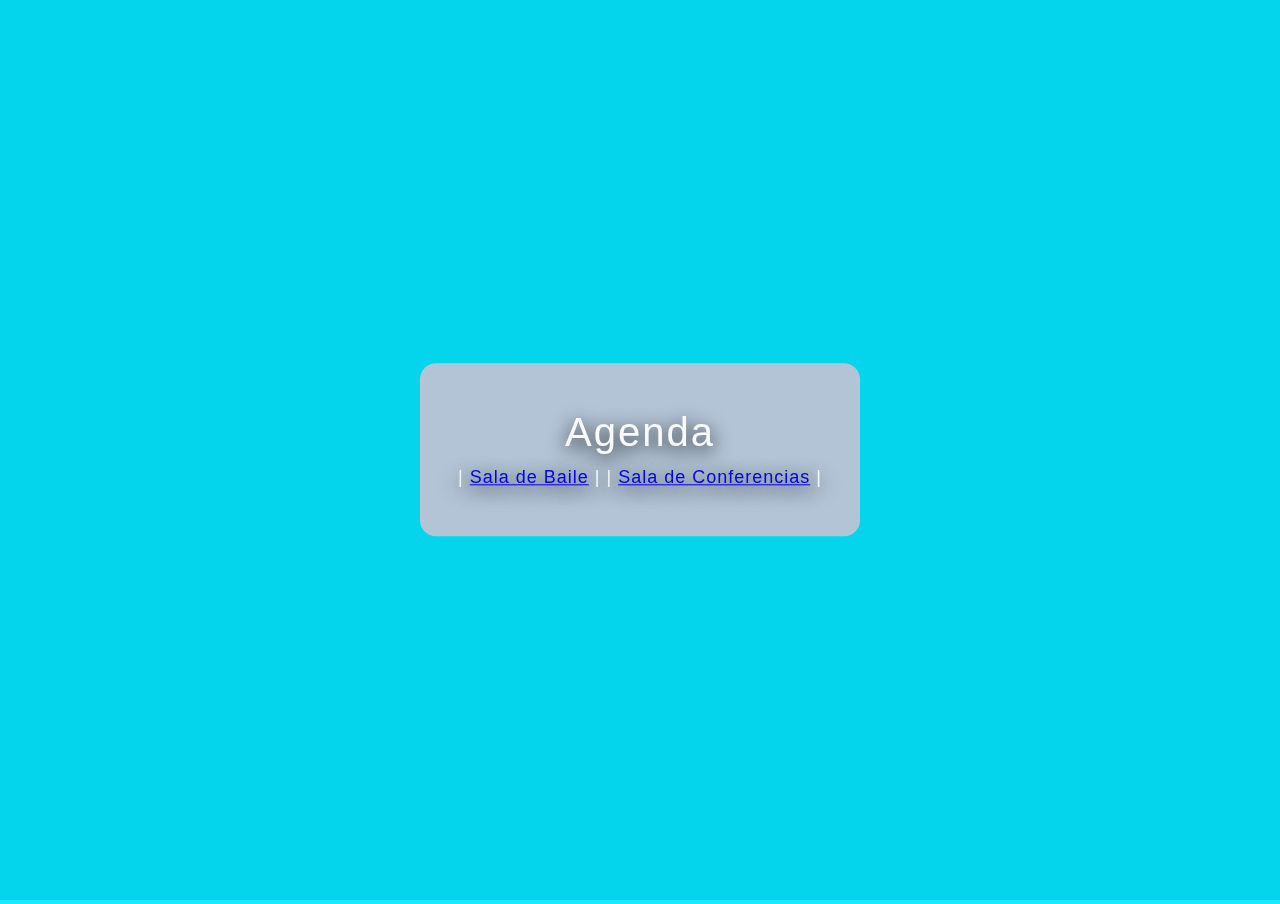
<file: index.html>
<!DOCTYPE html>
<html lang="en">
<head>
<meta charset="UTF-8">
<meta name="viewport" content="width=device-width, initial-scale=1.0">
<link rel="stylesheet" href="./estilos/estilos.css">
</head>
<body>
<canvas id="canvas" data-image="https://unsplash.it/g/450/200/?random=1"></canvas>
<div class="intro">
<h1>
Agenda</h1>
<nav>| <a href="reservas_sala1.html">Sala de Baile</a> |
| <a href="reservas_sala2.html">Sala de Conferencias</a> |
</nav>
</div>
<script src="./script/js.js"></script>
</body>
</html>
</file>
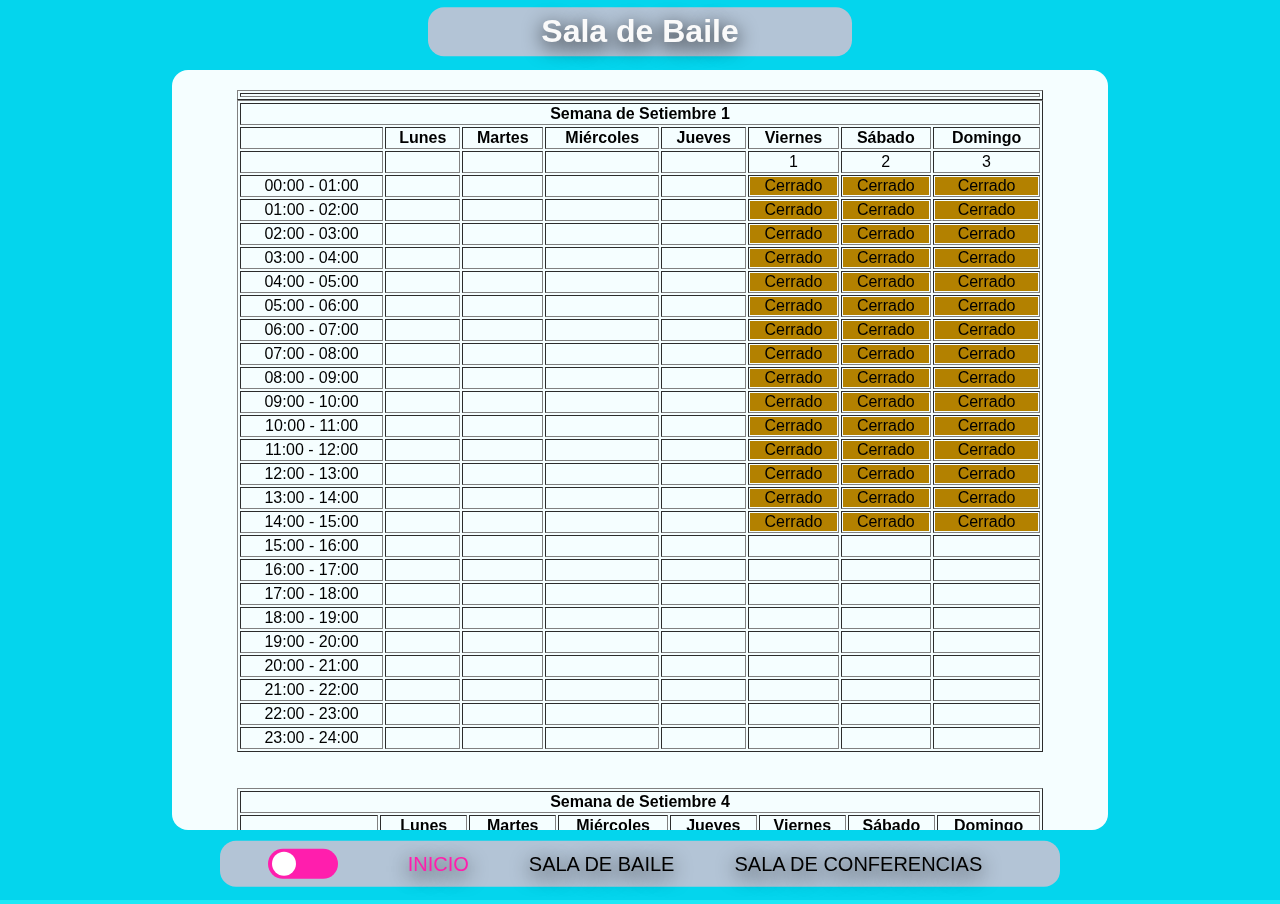
<file: reservas_sala1.html>
<!DOCTYPE html>
<html lang="en">
<head>
<meta charset="UTF-8">
<meta name="viewport" content="width=device-width, initial-scale=1.0">
<link rel="stylesheet" href="./estilos/estilos.css">
</head>
<body>
<canvas id="canvas" data-image="https://unsplash.it/g/450/200/?random=1"></canvas>
<div class="contain">
<h1>Sala de Baile</h1>
</div>
<div class="introSalas">
<table border="1">
<tr><th></th><table border="1">
<tr><th colspan="8">Semana de Setiembre 1</th></tr>
<tr><th></th><th>Lunes</th><th>Martes</th><th>Miércoles</th><th>Jueves</th><th>Viernes</th><th>Sábado</th><th>Domingo</th></tr>
<tr><td></td><td></td><td></td><td></td><td></td><td>1</td><td>2</td><td>3</td><tr><td>00:00 - 01:00</td><td></td><td></td><td></td><td></td><td><div style="background-color: #b38100;">Cerrado</div></td><td><div style="background-color: #b38100;">Cerrado</div></td><td><div style="background-color: #b38100;">Cerrado</div></td></tr>
<tr><td>01:00 - 02:00</td><td></td><td></td><td></td><td></td><td><div style="background-color: #b38100;">Cerrado</div></td><td><div style="background-color: #b38100;">Cerrado</div></td><td><div style="background-color: #b38100;">Cerrado</div></td></tr>
<tr><td>02:00 - 03:00</td><td></td><td></td><td></td><td></td><td><div style="background-color: #b38100;">Cerrado</div></td><td><div style="background-color: #b38100;">Cerrado</div></td><td><div style="background-color: #b38100;">Cerrado</div></td></tr>
<tr><td>03:00 - 04:00</td><td></td><td></td><td></td><td></td><td><div style="background-color: #b38100;">Cerrado</div></td><td><div style="background-color: #b38100;">Cerrado</div></td><td><div style="background-color: #b38100;">Cerrado</div></td></tr>
<tr><td>04:00 - 05:00</td><td></td><td></td><td></td><td></td><td><div style="background-color: #b38100;">Cerrado</div></td><td><div style="background-color: #b38100;">Cerrado</div></td><td><div style="background-color: #b38100;">Cerrado</div></td></tr>
<tr><td>05:00 - 06:00</td><td></td><td></td><td></td><td></td><td><div style="background-color: #b38100;">Cerrado</div></td><td><div style="background-color: #b38100;">Cerrado</div></td><td><div style="background-color: #b38100;">Cerrado</div></td></tr>
<tr><td>06:00 - 07:00</td><td></td><td></td><td></td><td></td><td><div style="background-color: #b38100;">Cerrado</div></td><td><div style="background-color: #b38100;">Cerrado</div></td><td><div style="background-color: #b38100;">Cerrado</div></td></tr>
<tr><td>07:00 - 08:00</td><td></td><td></td><td></td><td></td><td><div style="background-color: #b38100;">Cerrado</div></td><td><div style="background-color: #b38100;">Cerrado</div></td><td><div style="background-color: #b38100;">Cerrado</div></td></tr>
<tr><td>08:00 - 09:00</td><td></td><td></td><td></td><td></td><td><div style="background-color: #b38100;">Cerrado</div></td><td><div style="background-color: #b38100;">Cerrado</div></td><td><div style="background-color: #b38100;">Cerrado</div></td></tr>
<tr><td>09:00 - 10:00</td><td></td><td></td><td></td><td></td><td><div style="background-color: #b38100;">Cerrado</div></td><td><div style="background-color: #b38100;">Cerrado</div></td><td><div style="background-color: #b38100;">Cerrado</div></td></tr>
<tr><td>10:00 - 11:00</td><td></td><td></td><td></td><td></td><td><div style="background-color: #b38100;">Cerrado</div></td><td><div style="background-color: #b38100;">Cerrado</div></td><td><div style="background-color: #b38100;">Cerrado</div></td></tr>
<tr><td>11:00 - 12:00</td><td></td><td></td><td></td><td></td><td><div style="background-color: #b38100;">Cerrado</div></td><td><div style="background-color: #b38100;">Cerrado</div></td><td><div style="background-color: #b38100;">Cerrado</div></td></tr>
<tr><td>12:00 - 13:00</td><td></td><td></td><td></td><td></td><td><div style="background-color: #b38100;">Cerrado</div></td><td><div style="background-color: #b38100;">Cerrado</div></td><td><div style="background-color: #b38100;">Cerrado</div></td></tr>
<tr><td>13:00 - 14:00</td><td></td><td></td><td></td><td></td><td><div style="background-color: #b38100;">Cerrado</div></td><td><div style="background-color: #b38100;">Cerrado</div></td><td><div style="background-color: #b38100;">Cerrado</div></td></tr>
<tr><td>14:00 - 15:00</td><td></td><td></td><td></td><td></td><td><div style="background-color: #b38100;">Cerrado</div></td><td><div style="background-color: #b38100;">Cerrado</div></td><td><div style="background-color: #b38100;">Cerrado</div></td></tr>
<tr><td>15:00 - 16:00</td><td></td><td></td><td></td><td></td><td></td><td></td><td></td></tr>
<tr><td>16:00 - 17:00</td><td></td><td></td><td></td><td></td><td></td><td></td><td></td></tr>
<tr><td>17:00 - 18:00</td><td></td><td></td><td></td><td></td><td></td><td></td><td></td></tr>
<tr><td>18:00 - 19:00</td><td></td><td></td><td></td><td></td><td></td><td></td><td></td></tr>
<tr><td>19:00 - 20:00</td><td></td><td></td><td></td><td></td><td></td><td></td><td></td></tr>
<tr><td>20:00 - 21:00</td><td></td><td></td><td></td><td></td><td></td><td></td><td></td></tr>
<tr><td>21:00 - 22:00</td><td></td><td></td><td></td><td></td><td></td><td></td><td></td></tr>
<tr><td>22:00 - 23:00</td><td></td><td></td><td></td><td></td><td></td><td></td><td></td></tr>
<tr><td>23:00 - 24:00</td><td></td><td></td><td></td><td></td><td></td><td></td><td></td></tr>

</table>
<br><br><table border="1">
<tr><th colspan="8">Semana de Setiembre 4</th></tr>
<tr><th></th><th>Lunes</th><th>Martes</th><th>Miércoles</th><th>Jueves</th><th>Viernes</th><th>Sábado</th><th>Domingo</th></tr>
<tr><td></td><td>4</td><td>5</td><td>6</td><td>7</td><td>8</td><td>9</td><td>10</td><tr><td>00:00 - 01:00</td><td><div style="background-color: #b38100;">Cerrado</div></td><td><div style="background-color: #b38100;">Cerrado</div></td><td><div style="background-color: #b38100;">Cerrado</div></td><td><div style="background-color: #b38100;">Cerrado</div></td><td><div style="background-color: #b38100;">Cerrado</div></td><td><div style="background-color: #b38100;">Cerrado</div></td><td><div style="background-color: #b38100;">Cerrado</div></td></tr>
<tr><td>01:00 - 02:00</td><td><div style="background-color: #b38100;">Cerrado</div></td><td><div style="background-color: #b38100;">Cerrado</div></td><td><div style="background-color: #b38100;">Cerrado</div></td><td><div style="background-color: #b38100;">Cerrado</div></td><td><div style="background-color: #b38100;">Cerrado</div></td><td><div style="background-color: #b38100;">Cerrado</div></td><td><div style="background-color: #b38100;">Cerrado</div></td></tr>
<tr><td>02:00 - 03:00</td><td><div style="background-color: #b38100;">Cerrado</div></td><td><div style="background-color: #b38100;">Cerrado</div></td><td><div style="background-color: #b38100;">Cerrado</div></td><td><div style="background-color: #b38100;">Cerrado</div></td><td><div style="background-color: #b38100;">Cerrado</div></td><td><div style="background-color: #b38100;">Cerrado</div></td><td><div style="background-color: #b38100;">Cerrado</div></td></tr>
<tr><td>03:00 - 04:00</td><td><div style="background-color: #b38100;">Cerrado</div></td><td><div style="background-color: #b38100;">Cerrado</div></td><td><div style="background-color: #b38100;">Cerrado</div></td><td><div style="background-color: #b38100;">Cerrado</div></td><td><div style="background-color: #b38100;">Cerrado</div></td><td><div style="background-color: #b38100;">Cerrado</div></td><td><div style="background-color: #b38100;">Cerrado</div></td></tr>
<tr><td>04:00 - 05:00</td><td><div style="background-color: #b38100;">Cerrado</div></td><td><div style="background-color: #b38100;">Cerrado</div></td><td><div style="background-color: #b38100;">Cerrado</div></td><td><div style="background-color: #b38100;">Cerrado</div></td><td><div style="background-color: #b38100;">Cerrado</div></td><td><div style="background-color: #b38100;">Cerrado</div></td><td><div style="background-color: #b38100;">Cerrado</div></td></tr>
<tr><td>05:00 - 06:00</td><td><div style="background-color: #b38100;">Cerrado</div></td><td><div style="background-color: #b38100;">Cerrado</div></td><td><div style="background-color: #b38100;">Cerrado</div></td><td><div style="background-color: #b38100;">Cerrado</div></td><td><div style="background-color: #b38100;">Cerrado</div></td><td><div style="background-color: #b38100;">Cerrado</div></td><td><div style="background-color: #b38100;">Cerrado</div></td></tr>
<tr><td>06:00 - 07:00</td><td><div style="background-color: #b38100;">Cerrado</div></td><td><div style="background-color: #b38100;">Cerrado</div></td><td><div style="background-color: #b38100;">Cerrado</div></td><td><div style="background-color: #b38100;">Cerrado</div></td><td><div style="background-color: #b38100;">Cerrado</div></td><td><div style="background-color: #b38100;">Cerrado</div></td><td><div style="background-color: #b38100;">Cerrado</div></td></tr>
<tr><td>07:00 - 08:00</td><td><div style="background-color: #b38100;">Cerrado</div></td><td><div style="background-color: #b38100;">Cerrado</div></td><td><div style="background-color: #b38100;">Cerrado</div></td><td><div style="background-color: #b38100;">Cerrado</div></td><td><div style="background-color: #b38100;">Cerrado</div></td><td><div style="background-color: #b38100;">Cerrado</div></td><td><div style="background-color: #b38100;">Cerrado</div></td></tr>
<tr><td>08:00 - 09:00</td><td><div style="background-color: #b38100;">Cerrado</div></td><td><div style="background-color: #b38100;">Cerrado</div></td><td><div style="background-color: #b38100;">Cerrado</div></td><td><div style="background-color: #b38100;">Cerrado</div></td><td><div style="background-color: #b38100;">Cerrado</div></td><td><div style="background-color: #b38100;">Cerrado</div></td><td><div style="background-color: #b38100;">Cerrado</div></td></tr>
<tr><td>09:00 - 10:00</td><td><div style="background-color: #b38100;">Cerrado</div></td><td><div style="background-color: #b38100;">Cerrado</div></td><td><div style="background-color: #b38100;">Cerrado</div></td><td><div style="background-color: #b38100;">Cerrado</div></td><td><div style="background-color: #b38100;">Cerrado</div></td><td><div style="background-color: #b38100;">Cerrado</div></td><td><div style="background-color: #b38100;">Cerrado</div></td></tr>
<tr><td>10:00 - 11:00</td><td><div style="background-color: #b38100;">Cerrado</div></td><td><div style="background-color: #b38100;">Cerrado</div></td><td><div style="background-color: #b38100;">Cerrado</div></td><td><div style="background-color: #b38100;">Cerrado</div></td><td><div style="background-color: #b38100;">Cerrado</div></td><td><div style="background-color: #b38100;">Cerrado</div></td><td><div style="background-color: #b38100;">Cerrado</div></td></tr>
<tr><td>11:00 - 12:00</td><td><div style="background-color: #b38100;">Cerrado</div></td><td><div style="background-color: #b38100;">Cerrado</div></td><td><div style="background-color: #b38100;">Cerrado</div></td><td><div style="background-color: #b38100;">Cerrado</div></td><td><div style="background-color: #b38100;">Cerrado</div></td><td><div style="background-color: #b38100;">Cerrado</div></td><td><div style="background-color: #b38100;">Cerrado</div></td></tr>
<tr><td>12:00 - 13:00</td><td><div style="background-color: #b38100;">Cerrado</div></td><td><div style="background-color: #b38100;">Cerrado</div></td><td><div style="background-color: #b38100;">Cerrado</div></td><td><div style="background-color: #b38100;">Cerrado</div></td><td><div style="background-color: #b38100;">Cerrado</div></td><td><div style="background-color: #b38100;">Cerrado</div></td><td><div style="background-color: #b38100;">Cerrado</div></td></tr>
<tr><td>13:00 - 14:00</td><td><div style="background-color: #b38100;">Cerrado</div></td><td><div style="background-color: #b38100;">Cerrado</div></td><td><div style="background-color: #b38100;">Cerrado</div></td><td><div style="background-color: #b38100;">Cerrado</div></td><td><div style="background-color: #b38100;">Cerrado</div></td><td><div style="background-color: #b38100;">Cerrado</div></td><td><div style="background-color: #b38100;">Cerrado</div></td></tr>
<tr><td>14:00 - 15:00</td><td><div style="background-color: #b38100;">Cerrado</div></td><td><div style="background-color: #b38100;">Cerrado</div></td><td><div style="background-color: #b38100;">Cerrado</div></td><td><div style="background-color: #b38100;">Cerrado</div></td><td><div style="background-color: #b38100;">Cerrado</div></td><td><div style="background-color: #b38100;">Cerrado</div></td><td><div style="background-color: #b38100;">Cerrado</div></td></tr>
<tr><td>15:00 - 16:00</td><td></td><td></td><td></td><td></td><td></td><td></td><td></td></tr>
<tr><td>16:00 - 17:00</td><td></td><td></td><td></td><td></td><td></td><td></td><td></td></tr>
<tr><td>17:00 - 18:00</td><td></td><td></td><td></td><td></td><td></td><td></td><td></td></tr>
<tr><td>18:00 - 19:00</td><td></td><td></td><td></td><td></td><td></td><td></td><td></td></tr>
<tr><td>19:00 - 20:00</td><td></td><td></td><td></td><td></td><td></td><td></td><td></td></tr>
<tr><td>20:00 - 21:00</td><td></td><td></td><td></td><td></td><td></td><td></td><td></td></tr>
<tr><td>21:00 - 22:00</td><td></td><td></td><td></td><td></td><td></td><td></td><td></td></tr>
<tr><td>22:00 - 23:00</td><td></td><td></td><td></td><td></td><td></td><td></td><td></td></tr>
<tr><td>23:00 - 24:00</td><td></td><td></td><td></td><td></td><td></td><td></td><td></td></tr>

</table>
<br><br><table border="1">
<tr><th colspan="8">Semana de Setiembre 11</th></tr>
<tr><th></th><th>Lunes</th><th>Martes</th><th>Miércoles</th><th>Jueves</th><th>Viernes</th><th>Sábado</th><th>Domingo</th></tr>
<tr><td></td><td>11</td><td>12</td><td>13</td><td>14</td><td>15</td><td>16</td><td>17</td><tr><td>00:00 - 01:00</td><td><div style="background-color: #b38100;">Cerrado</div></td><td><div style="background-color: #b38100;">Cerrado</div></td><td><div style="background-color: #b38100;">Cerrado</div></td><td><div style="background-color: #b38100;">Cerrado</div></td><td><div style="background-color: #b38100;">Cerrado</div></td><td><div style="background-color: #b38100;">Cerrado</div></td><td><div style="background-color: #b38100;">Cerrado</div></td></tr>
<tr><td>01:00 - 02:00</td><td><div style="background-color: #b38100;">Cerrado</div></td><td><div style="background-color: #b38100;">Cerrado</div></td><td><div style="background-color: #b38100;">Cerrado</div></td><td><div style="background-color: #b38100;">Cerrado</div></td><td><div style="background-color: #b38100;">Cerrado</div></td><td><div style="background-color: #b38100;">Cerrado</div></td><td><div style="background-color: #b38100;">Cerrado</div></td></tr>
<tr><td>02:00 - 03:00</td><td><div style="background-color: #b38100;">Cerrado</div></td><td><div style="background-color: #b38100;">Cerrado</div></td><td><div style="background-color: #b38100;">Cerrado</div></td><td><div style="background-color: #b38100;">Cerrado</div></td><td><div style="background-color: #b38100;">Cerrado</div></td><td><div style="background-color: #b38100;">Cerrado</div></td><td><div style="background-color: #b38100;">Cerrado</div></td></tr>
<tr><td>03:00 - 04:00</td><td><div style="background-color: #b38100;">Cerrado</div></td><td><div style="background-color: #b38100;">Cerrado</div></td><td><div style="background-color: #b38100;">Cerrado</div></td><td><div style="background-color: #b38100;">Cerrado</div></td><td><div style="background-color: #b38100;">Cerrado</div></td><td><div style="background-color: #b38100;">Cerrado</div></td><td><div style="background-color: #b38100;">Cerrado</div></td></tr>
<tr><td>04:00 - 05:00</td><td><div style="background-color: #b38100;">Cerrado</div></td><td><div style="background-color: #b38100;">Cerrado</div></td><td><div style="background-color: #b38100;">Cerrado</div></td><td><div style="background-color: #b38100;">Cerrado</div></td><td><div style="background-color: #b38100;">Cerrado</div></td><td><div style="background-color: #b38100;">Cerrado</div></td><td><div style="background-color: #b38100;">Cerrado</div></td></tr>
<tr><td>05:00 - 06:00</td><td><div style="background-color: #b38100;">Cerrado</div></td><td><div style="background-color: #b38100;">Cerrado</div></td><td><div style="background-color: #b38100;">Cerrado</div></td><td><div style="background-color: #b38100;">Cerrado</div></td><td><div style="background-color: #b38100;">Cerrado</div></td><td><div style="background-color: #b38100;">Cerrado</div></td><td><div style="background-color: #b38100;">Cerrado</div></td></tr>
<tr><td>06:00 - 07:00</td><td><div style="background-color: #b38100;">Cerrado</div></td><td><div style="background-color: #b38100;">Cerrado</div></td><td><div style="background-color: #b38100;">Cerrado</div></td><td><div style="background-color: #b38100;">Cerrado</div></td><td><div style="background-color: #b38100;">Cerrado</div></td><td><div style="background-color: #b38100;">Cerrado</div></td><td><div style="background-color: #b38100;">Cerrado</div></td></tr>
<tr><td>07:00 - 08:00</td><td><div style="background-color: #b38100;">Cerrado</div></td><td><div style="background-color: #b38100;">Cerrado</div></td><td><div style="background-color: #b38100;">Cerrado</div></td><td><div style="background-color: #b38100;">Cerrado</div></td><td><div style="background-color: #b38100;">Cerrado</div></td><td><div style="background-color: #b38100;">Cerrado</div></td><td><div style="background-color: #b38100;">Cerrado</div></td></tr>
<tr><td>08:00 - 09:00</td><td><div style="background-color: #b38100;">Cerrado</div></td><td><div style="background-color: #b38100;">Cerrado</div></td><td><div style="background-color: #b38100;">Cerrado</div></td><td><div style="background-color: #b38100;">Cerrado</div></td><td><div style="background-color: #b38100;">Cerrado</div></td><td><div style="background-color: #b38100;">Cerrado</div></td><td><div style="background-color: #b38100;">Cerrado</div></td></tr>
<tr><td>09:00 - 10:00</td><td><div style="background-color: #b38100;">Cerrado</div></td><td><div style="background-color: #b38100;">Cerrado</div></td><td><div style="background-color: #b38100;">Cerrado</div></td><td><div style="background-color: #b38100;">Cerrado</div></td><td><div style="background-color: #b38100;">Cerrado</div></td><td><div style="background-color: #b38100;">Cerrado</div></td><td><div style="background-color: #b38100;">Cerrado</div></td></tr>
<tr><td>10:00 - 11:00</td><td><div style="background-color: #b38100;">Cerrado</div></td><td><div style="background-color: #b38100;">Cerrado</div></td><td><div style="background-color: #b38100;">Cerrado</div></td><td><div style="background-color: #b38100;">Cerrado</div></td><td><div style="background-color: #b38100;">Cerrado</div></td><td><div style="background-color: #b38100;">Cerrado</div></td><td><div style="background-color: #b38100;">Cerrado</div></td></tr>
<tr><td>11:00 - 12:00</td><td><div style="background-color: #b38100;">Cerrado</div></td><td><div style="background-color: #b38100;">Cerrado</div></td><td><div style="background-color: #b38100;">Cerrado</div></td><td><div style="background-color: #b38100;">Cerrado</div></td><td><div style="background-color: #b38100;">Cerrado</div></td><td><div style="background-color: #b38100;">Cerrado</div></td><td><div style="background-color: #b38100;">Cerrado</div></td></tr>
<tr><td>12:00 - 13:00</td><td><div style="background-color: #b38100;">Cerrado</div></td><td><div style="background-color: #b38100;">Cerrado</div></td><td><div style="background-color: #b38100;">Cerrado</div></td><td><div style="background-color: #b38100;">Cerrado</div></td><td><div style="background-color: #b38100;">Cerrado</div></td><td><div style="background-color: #b38100;">Cerrado</div></td><td><div style="background-color: #b38100;">Cerrado</div></td></tr>
<tr><td>13:00 - 14:00</td><td><div style="background-color: #b38100;">Cerrado</div></td><td><div style="background-color: #b38100;">Cerrado</div></td><td><div style="background-color: #b38100;">Cerrado</div></td><td><div style="background-color: #b38100;">Cerrado</div></td><td><div style="background-color: #b38100;">Cerrado</div></td><td><div style="background-color: #b38100;">Cerrado</div></td><td><div style="background-color: #b38100;">Cerrado</div></td></tr>
<tr><td>14:00 - 15:00</td><td><div style="background-color: #b38100;">Cerrado</div></td><td><div style="background-color: #b38100;">Cerrado</div></td><td><div style="background-color: #b38100;">Cerrado</div></td><td><div style="background-color: #b38100;">Cerrado</div></td><td><div style="background-color: #b38100;">Cerrado</div></td><td><div style="background-color: #b38100;">Cerrado</div></td><td><div style="background-color: #b38100;">Cerrado</div></td></tr>
<tr><td>15:00 - 16:00</td><td></td><td></td><td></td><td></td><td></td><td></td><td></td></tr>
<tr><td>16:00 - 17:00</td><td></td><td></td><td></td><td></td><td></td><td></td><td></td></tr>
<tr><td>17:00 - 18:00</td><td></td><td></td><td></td><td></td><td></td><td></td><td></td></tr>
<tr><td>18:00 - 19:00</td><td></td><td></td><td></td><td></td><td></td><td></td><td></td></tr>
<tr><td>19:00 - 20:00</td><td></td><td></td><td></td><td></td><td></td><td></td><td></td></tr>
<tr><td>20:00 - 21:00</td><td></td><td></td><td></td><td></td><td></td><td></td><td></td></tr>
<tr><td>21:00 - 22:00</td><td></td><td></td><td></td><td></td><td></td><td></td><td></td></tr>
<tr><td>22:00 - 23:00</td><td></td><td></td><td></td><td></td><td></td><td></td><td></td></tr>
<tr><td>23:00 - 24:00</td><td></td><td></td><td></td><td></td><td></td><td></td><td></td></tr>

</table>
<br><br><table border="1">
<tr><th colspan="8">Semana de Setiembre 18</th></tr>
<tr><th></th><th>Lunes</th><th>Martes</th><th>Miércoles</th><th>Jueves</th><th>Viernes</th><th>Sábado</th><th>Domingo</th></tr>
<tr><td></td><td>18</td><td>19</td><td>20</td><td>21</td><td>22</td><td>23</td><td>24</td><tr><td>00:00 - 01:00</td><td><div style="background-color: #b38100;">Cerrado</div></td><td><div style="background-color: #b38100;">Cerrado</div></td><td><div style="background-color: #b38100;">Cerrado</div></td><td><div style="background-color: #b38100;">Cerrado</div></td><td><div style="background-color: #b38100;">Cerrado</div></td><td><div style="background-color: #b38100;">Cerrado</div></td><td><div style="background-color: #b38100;">Cerrado</div></td></tr>
<tr><td>01:00 - 02:00</td><td><div style="background-color: #b38100;">Cerrado</div></td><td><div style="background-color: #b38100;">Cerrado</div></td><td><div style="background-color: #b38100;">Cerrado</div></td><td><div style="background-color: #b38100;">Cerrado</div></td><td><div style="background-color: #b38100;">Cerrado</div></td><td><div style="background-color: #b38100;">Cerrado</div></td><td><div style="background-color: #b38100;">Cerrado</div></td></tr>
<tr><td>02:00 - 03:00</td><td><div style="background-color: #b38100;">Cerrado</div></td><td><div style="background-color: #b38100;">Cerrado</div></td><td><div style="background-color: #b38100;">Cerrado</div></td><td><div style="background-color: #b38100;">Cerrado</div></td><td><div style="background-color: #b38100;">Cerrado</div></td><td><div style="background-color: #b38100;">Cerrado</div></td><td><div style="background-color: #b38100;">Cerrado</div></td></tr>
<tr><td>03:00 - 04:00</td><td><div style="background-color: #b38100;">Cerrado</div></td><td><div style="background-color: #b38100;">Cerrado</div></td><td><div style="background-color: #b38100;">Cerrado</div></td><td><div style="background-color: #b38100;">Cerrado</div></td><td><div style="background-color: #b38100;">Cerrado</div></td><td><div style="background-color: #b38100;">Cerrado</div></td><td><div style="background-color: #b38100;">Cerrado</div></td></tr>
<tr><td>04:00 - 05:00</td><td><div style="background-color: #b38100;">Cerrado</div></td><td><div style="background-color: #b38100;">Cerrado</div></td><td><div style="background-color: #b38100;">Cerrado</div></td><td><div style="background-color: #b38100;">Cerrado</div></td><td><div style="background-color: #b38100;">Cerrado</div></td><td><div style="background-color: #b38100;">Cerrado</div></td><td><div style="background-color: #b38100;">Cerrado</div></td></tr>
<tr><td>05:00 - 06:00</td><td><div style="background-color: #b38100;">Cerrado</div></td><td><div style="background-color: #b38100;">Cerrado</div></td><td><div style="background-color: #b38100;">Cerrado</div></td><td><div style="background-color: #b38100;">Cerrado</div></td><td><div style="background-color: #b38100;">Cerrado</div></td><td><div style="background-color: #b38100;">Cerrado</div></td><td><div style="background-color: #b38100;">Cerrado</div></td></tr>
<tr><td>06:00 - 07:00</td><td><div style="background-color: #b38100;">Cerrado</div></td><td><div style="background-color: #b38100;">Cerrado</div></td><td><div style="background-color: #b38100;">Cerrado</div></td><td><div style="background-color: #b38100;">Cerrado</div></td><td><div style="background-color: #b38100;">Cerrado</div></td><td><div style="background-color: #b38100;">Cerrado</div></td><td><div style="background-color: #b38100;">Cerrado</div></td></tr>
<tr><td>07:00 - 08:00</td><td><div style="background-color: #b38100;">Cerrado</div></td><td><div style="background-color: #b38100;">Cerrado</div></td><td><div style="background-color: #b38100;">Cerrado</div></td><td><div style="background-color: #b38100;">Cerrado</div></td><td><div style="background-color: #b38100;">Cerrado</div></td><td><div style="background-color: #b38100;">Cerrado</div></td><td><div style="background-color: #b38100;">Cerrado</div></td></tr>
<tr><td>08:00 - 09:00</td><td><div style="background-color: #b38100;">Cerrado</div></td><td><div style="background-color: #b38100;">Cerrado</div></td><td><div style="background-color: #b38100;">Cerrado</div></td><td><div style="background-color: #b38100;">Cerrado</div></td><td><div style="background-color: #b38100;">Cerrado</div></td><td><div style="background-color: #b38100;">Cerrado</div></td><td><div style="background-color: #b38100;">Cerrado</div></td></tr>
<tr><td>09:00 - 10:00</td><td><div style="background-color: #b38100;">Cerrado</div></td><td><div style="background-color: #b38100;">Cerrado</div></td><td><div style="background-color: #b38100;">Cerrado</div></td><td><div style="background-color: #b38100;">Cerrado</div></td><td><div style="background-color: #b38100;">Cerrado</div></td><td><div style="background-color: #b38100;">Cerrado</div></td><td><div style="background-color: #b38100;">Cerrado</div></td></tr>
<tr><td>10:00 - 11:00</td><td><div style="background-color: #b38100;">Cerrado</div></td><td><div style="background-color: #b38100;">Cerrado</div></td><td><div style="background-color: #b38100;">Cerrado</div></td><td><div style="background-color: #b38100;">Cerrado</div></td><td><div style="background-color: #b38100;">Cerrado</div></td><td><div style="background-color: #b38100;">Cerrado</div></td><td><div style="background-color: #b38100;">Cerrado</div></td></tr>
<tr><td>11:00 - 12:00</td><td><div style="background-color: #b38100;">Cerrado</div></td><td><div style="background-color: #b38100;">Cerrado</div></td><td><div style="background-color: #b38100;">Cerrado</div></td><td><div style="background-color: #b38100;">Cerrado</div></td><td><div style="background-color: #b38100;">Cerrado</div></td><td><div style="background-color: #b38100;">Cerrado</div></td><td><div style="background-color: #b38100;">Cerrado</div></td></tr>
<tr><td>12:00 - 13:00</td><td><div style="background-color: #b38100;">Cerrado</div></td><td><div style="background-color: #b38100;">Cerrado</div></td><td><div style="background-color: #b38100;">Cerrado</div></td><td><div style="background-color: #b38100;">Cerrado</div></td><td><div style="background-color: #b38100;">Cerrado</div></td><td><div style="background-color: #b38100;">Cerrado</div></td><td><div style="background-color: #b38100;">Cerrado</div></td></tr>
<tr><td>13:00 - 14:00</td><td><div style="background-color: #b38100;">Cerrado</div></td><td><div style="background-color: #b38100;">Cerrado</div></td><td><div style="background-color: #b38100;">Cerrado</div></td><td><div style="background-color: #b38100;">Cerrado</div></td><td><div style="background-color: #b38100;">Cerrado</div></td><td><div style="background-color: #b38100;">Cerrado</div></td><td><div style="background-color: #b38100;">Cerrado</div></td></tr>
<tr><td>14:00 - 15:00</td><td><div style="background-color: #b38100;">Cerrado</div></td><td><div style="background-color: #b38100;">Cerrado</div></td><td><div style="background-color: #b38100;">Cerrado</div></td><td><div style="background-color: #b38100;">Cerrado</div></td><td><div style="background-color: #b38100;">Cerrado</div></td><td><div style="background-color: #b38100;">Cerrado</div></td><td><div style="background-color: #b38100;">Cerrado</div></td></tr>
<tr><td>15:00 - 16:00</td><td></td><td></td><td></td><td></td><td></td><td></td><td></td></tr>
<tr><td>16:00 - 17:00</td><td></td><td></td><td></td><td></td><td></td><td></td><td></td></tr>
<tr><td>17:00 - 18:00</td><td></td><td></td><td></td><td></td><td></td><td></td><td></td></tr>
<tr><td>18:00 - 19:00</td><td></td><td></td><td></td><td></td><td></td><td></td><td></td></tr>
<tr><td>19:00 - 20:00</td><td></td><td></td><td></td><td></td><td></td><td></td><td></td></tr>
<tr><td>20:00 - 21:00</td><td></td><td></td><td></td><td></td><td></td><td></td><td></td></tr>
<tr><td>21:00 - 22:00</td><td></td><td></td><td></td><td></td><td></td><td></td><td></td></tr>
<tr><td>22:00 - 23:00</td><td></td><td></td><td></td><td></td><td></td><td></td><td></td></tr>
<tr><td>23:00 - 24:00</td><td></td><td></td><td></td><td></td><td></td><td></td><td></td></tr>

</table>
<br><br><table border="1">
<tr><th colspan="8">Semana de Setiembre 25</th></tr>
<tr><th></th><th>Lunes</th><th>Martes</th><th>Miércoles</th><th>Jueves</th><th>Viernes</th><th>Sábado</th><th>Domingo</th></tr>
<tr><td></td><td>25</td><td>26</td><td>27</td><td>28</td><td>29</td><td>30</td><td></td><tr><td>00:00 - 01:00</td><td><div style="background-color: #b38100;">Cerrado</div></td><td><div style="background-color: #b38100;">Cerrado</div></td><td><div style="background-color: #b38100;">Cerrado</div></td><td><div style="background-color: #b38100;">Cerrado</div></td><td><div style="background-color: #b38100;">Cerrado</div></td><td><div style="background-color: #b38100;">Cerrado</div></td><td></td></tr>
<tr><td>01:00 - 02:00</td><td><div style="background-color: #b38100;">Cerrado</div></td><td><div style="background-color: #b38100;">Cerrado</div></td><td><div style="background-color: #b38100;">Cerrado</div></td><td><div style="background-color: #b38100;">Cerrado</div></td><td><div style="background-color: #b38100;">Cerrado</div></td><td><div style="background-color: #b38100;">Cerrado</div></td><td></td></tr>
<tr><td>02:00 - 03:00</td><td><div style="background-color: #b38100;">Cerrado</div></td><td><div style="background-color: #b38100;">Cerrado</div></td><td><div style="background-color: #b38100;">Cerrado</div></td><td><div style="background-color: #b38100;">Cerrado</div></td><td><div style="background-color: #b38100;">Cerrado</div></td><td><div style="background-color: #b38100;">Cerrado</div></td><td></td></tr>
<tr><td>03:00 - 04:00</td><td><div style="background-color: #b38100;">Cerrado</div></td><td><div style="background-color: #b38100;">Cerrado</div></td><td><div style="background-color: #b38100;">Cerrado</div></td><td><div style="background-color: #b38100;">Cerrado</div></td><td><div style="background-color: #b38100;">Cerrado</div></td><td><div style="background-color: #b38100;">Cerrado</div></td><td></td></tr>
<tr><td>04:00 - 05:00</td><td><div style="background-color: #b38100;">Cerrado</div></td><td><div style="background-color: #b38100;">Cerrado</div></td><td><div style="background-color: #b38100;">Cerrado</div></td><td><div style="background-color: #b38100;">Cerrado</div></td><td><div style="background-color: #b38100;">Cerrado</div></td><td><div style="background-color: #b38100;">Cerrado</div></td><td></td></tr>
<tr><td>05:00 - 06:00</td><td><div style="background-color: #b38100;">Cerrado</div></td><td><div style="background-color: #b38100;">Cerrado</div></td><td><div style="background-color: #b38100;">Cerrado</div></td><td><div style="background-color: #b38100;">Cerrado</div></td><td><div style="background-color: #b38100;">Cerrado</div></td><td><div style="background-color: #b38100;">Cerrado</div></td><td></td></tr>
<tr><td>06:00 - 07:00</td><td><div style="background-color: #b38100;">Cerrado</div></td><td><div style="background-color: #b38100;">Cerrado</div></td><td><div style="background-color: #b38100;">Cerrado</div></td><td><div style="background-color: #b38100;">Cerrado</div></td><td><div style="background-color: #b38100;">Cerrado</div></td><td><div style="background-color: #b38100;">Cerrado</div></td><td></td></tr>
<tr><td>07:00 - 08:00</td><td><div style="background-color: #b38100;">Cerrado</div></td><td><div style="background-color: #b38100;">Cerrado</div></td><td><div style="background-color: #b38100;">Cerrado</div></td><td><div style="background-color: #b38100;">Cerrado</div></td><td><div style="background-color: #b38100;">Cerrado</div></td><td><div style="background-color: #b38100;">Cerrado</div></td><td></td></tr>
<tr><td>08:00 - 09:00</td><td><div style="background-color: #b38100;">Cerrado</div></td><td><div style="background-color: #b38100;">Cerrado</div></td><td><div style="background-color: #b38100;">Cerrado</div></td><td><div style="background-color: #b38100;">Cerrado</div></td><td><div style="background-color: #b38100;">Cerrado</div></td><td><div style="background-color: #b38100;">Cerrado</div></td><td></td></tr>
<tr><td>09:00 - 10:00</td><td><div style="background-color: #b38100;">Cerrado</div></td><td><div style="background-color: #b38100;">Cerrado</div></td><td><div style="background-color: #b38100;">Cerrado</div></td><td><div style="background-color: #b38100;">Cerrado</div></td><td><div style="background-color: #b38100;">Cerrado</div></td><td><div style="background-color: #b38100;">Cerrado</div></td><td></td></tr>
<tr><td>10:00 - 11:00</td><td><div style="background-color: #b38100;">Cerrado</div></td><td><div style="background-color: #b38100;">Cerrado</div></td><td><div style="background-color: #b38100;">Cerrado</div></td><td><div style="background-color: #b38100;">Cerrado</div></td><td><div style="background-color: #b38100;">Cerrado</div></td><td><div style="background-color: #b38100;">Cerrado</div></td><td></td></tr>
<tr><td>11:00 - 12:00</td><td><div style="background-color: #b38100;">Cerrado</div></td><td><div style="background-color: #b38100;">Cerrado</div></td><td><div style="background-color: #b38100;">Cerrado</div></td><td><div style="background-color: #b38100;">Cerrado</div></td><td><div style="background-color: #b38100;">Cerrado</div></td><td><div style="background-color: #b38100;">Cerrado</div></td><td></td></tr>
<tr><td>12:00 - 13:00</td><td><div style="background-color: #b38100;">Cerrado</div></td><td><div style="background-color: #b38100;">Cerrado</div></td><td><div style="background-color: #b38100;">Cerrado</div></td><td><div style="background-color: #b38100;">Cerrado</div></td><td><div style="background-color: #b38100;">Cerrado</div></td><td><div style="background-color: #b38100;">Cerrado</div></td><td></td></tr>
<tr><td>13:00 - 14:00</td><td><div style="background-color: #b38100;">Cerrado</div></td><td><div style="background-color: #b38100;">Cerrado</div></td><td><div style="background-color: #b38100;">Cerrado</div></td><td><div style="background-color: #b38100;">Cerrado</div></td><td><div style="background-color: #b38100;">Cerrado</div></td><td><div style="background-color: #b38100;">Cerrado</div></td><td></td></tr>
<tr><td>14:00 - 15:00</td><td><div style="background-color: #b38100;">Cerrado</div></td><td><div style="background-color: #b38100;">Cerrado</div></td><td><div style="background-color: #b38100;">Cerrado</div></td><td><div style="background-color: #b38100;">Cerrado</div></td><td><div style="background-color: #b38100;">Cerrado</div></td><td><div style="background-color: #b38100;">Cerrado</div></td><td></td></tr>
<tr><td>15:00 - 16:00</td><td></td><td></td><td></td><td></td><td></td><td></td><td></td></tr>
<tr><td>16:00 - 17:00</td><td></td><td></td><td></td><td></td><td></td><td></td><td></td></tr>
<tr><td>17:00 - 18:00</td><td></td><td></td><td></td><td></td><td></td><td></td><td></td></tr>
<tr><td>18:00 - 19:00</td><td></td><td></td><td></td><td></td><td></td><td></td><td></td></tr>
<tr><td>19:00 - 20:00</td><td></td><td></td><td></td><td></td><td></td><td></td><td></td></tr>
<tr><td>20:00 - 21:00</td><td></td><td></td><td></td><td></td><td></td><td></td><td></td></tr>
<tr><td>21:00 - 22:00</td><td></td><td></td><td></td><td></td><td></td><td></td><td></td></tr>
<tr><td>22:00 - 23:00</td><td></td><td></td><td></td><td></td><td></td><td></td><td></td></tr>
<tr><td>23:00 - 24:00</td><td></td><td></td><td></td><td></td><td></td><td></td><td></td></tr>

</table>
<br><br></div></div>
<div class="container">
<div class="theme-switch">
<div class="switch"></div>
</div>
<div class="navigation">
<ul>
<a href="index.html" class="active" target="_self">Inicio</a>
<a href="reservas_sala1.html" target="_self">Sala de Baile</a>
<a href="reservas_sala2.html" target="_self">Sala de Conferencias</a>
</ul>
</div>
</div><script src='https://cdnjs.cloudflare.com/ajax/libs/jquery/3.3.1/jquery.min.js'></script><script  src="./script/boton.js"></script><br><script src="./script/js.js"></script>
</body>
</html>
</file>
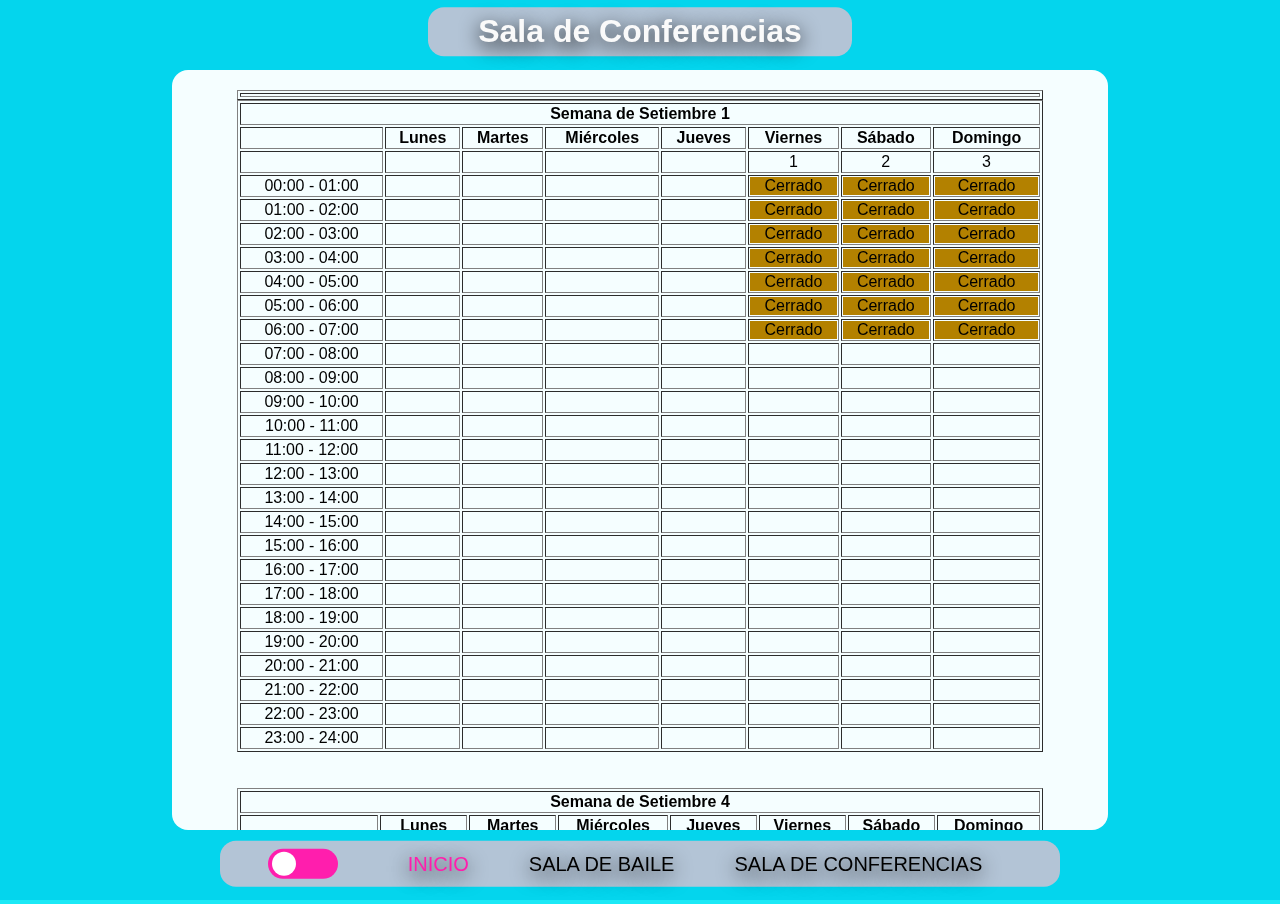
<file: reservas_sala2.html>
<!DOCTYPE html>
<html lang="en">
<head>
<meta charset="UTF-8">
<meta name="viewport" content="width=device-width, initial-scale=1.0">
<link rel="stylesheet" href="./estilos/estilos.css">
</head>
<body>
<canvas id="canvas" data-image="https://unsplash.it/g/450/200/?random=1"></canvas>
<div class="contain">
<h1>Sala de Conferencias</h1>
</div>
<div class="introSalas">
<table border="1">
<tr><th></th><table border="1">
<tr><th colspan="8">Semana de Setiembre 1</th></tr>
<tr><th></th><th>Lunes</th><th>Martes</th><th>Miércoles</th><th>Jueves</th><th>Viernes</th><th>Sábado</th><th>Domingo</th></tr>
<tr><td></td><td></td><td></td><td></td><td></td><td>1</td><td>2</td><td>3</td><tr><td>00:00 - 01:00</td><td></td><td></td><td></td><td></td><td><div style="background-color: #b38100;">Cerrado</div></td><td><div style="background-color: #b38100;">Cerrado</div></td><td><div style="background-color: #b38100;">Cerrado</div></td></tr>
<tr><td>01:00 - 02:00</td><td></td><td></td><td></td><td></td><td><div style="background-color: #b38100;">Cerrado</div></td><td><div style="background-color: #b38100;">Cerrado</div></td><td><div style="background-color: #b38100;">Cerrado</div></td></tr>
<tr><td>02:00 - 03:00</td><td></td><td></td><td></td><td></td><td><div style="background-color: #b38100;">Cerrado</div></td><td><div style="background-color: #b38100;">Cerrado</div></td><td><div style="background-color: #b38100;">Cerrado</div></td></tr>
<tr><td>03:00 - 04:00</td><td></td><td></td><td></td><td></td><td><div style="background-color: #b38100;">Cerrado</div></td><td><div style="background-color: #b38100;">Cerrado</div></td><td><div style="background-color: #b38100;">Cerrado</div></td></tr>
<tr><td>04:00 - 05:00</td><td></td><td></td><td></td><td></td><td><div style="background-color: #b38100;">Cerrado</div></td><td><div style="background-color: #b38100;">Cerrado</div></td><td><div style="background-color: #b38100;">Cerrado</div></td></tr>
<tr><td>05:00 - 06:00</td><td></td><td></td><td></td><td></td><td><div style="background-color: #b38100;">Cerrado</div></td><td><div style="background-color: #b38100;">Cerrado</div></td><td><div style="background-color: #b38100;">Cerrado</div></td></tr>
<tr><td>06:00 - 07:00</td><td></td><td></td><td></td><td></td><td><div style="background-color: #b38100;">Cerrado</div></td><td><div style="background-color: #b38100;">Cerrado</div></td><td><div style="background-color: #b38100;">Cerrado</div></td></tr>
<tr><td>07:00 - 08:00</td><td></td><td></td><td></td><td></td><td></td><td></td><td></td></tr>
<tr><td>08:00 - 09:00</td><td></td><td></td><td></td><td></td><td></td><td></td><td></td></tr>
<tr><td>09:00 - 10:00</td><td></td><td></td><td></td><td></td><td></td><td></td><td></td></tr>
<tr><td>10:00 - 11:00</td><td></td><td></td><td></td><td></td><td></td><td></td><td></td></tr>
<tr><td>11:00 - 12:00</td><td></td><td></td><td></td><td></td><td></td><td></td><td></td></tr>
<tr><td>12:00 - 13:00</td><td></td><td></td><td></td><td></td><td></td><td></td><td></td></tr>
<tr><td>13:00 - 14:00</td><td></td><td></td><td></td><td></td><td></td><td></td><td></td></tr>
<tr><td>14:00 - 15:00</td><td></td><td></td><td></td><td></td><td></td><td></td><td></td></tr>
<tr><td>15:00 - 16:00</td><td></td><td></td><td></td><td></td><td></td><td></td><td></td></tr>
<tr><td>16:00 - 17:00</td><td></td><td></td><td></td><td></td><td></td><td></td><td></td></tr>
<tr><td>17:00 - 18:00</td><td></td><td></td><td></td><td></td><td></td><td></td><td></td></tr>
<tr><td>18:00 - 19:00</td><td></td><td></td><td></td><td></td><td></td><td></td><td></td></tr>
<tr><td>19:00 - 20:00</td><td></td><td></td><td></td><td></td><td></td><td></td><td></td></tr>
<tr><td>20:00 - 21:00</td><td></td><td></td><td></td><td></td><td></td><td></td><td></td></tr>
<tr><td>21:00 - 22:00</td><td></td><td></td><td></td><td></td><td></td><td></td><td></td></tr>
<tr><td>22:00 - 23:00</td><td></td><td></td><td></td><td></td><td></td><td></td><td></td></tr>
<tr><td>23:00 - 24:00</td><td></td><td></td><td></td><td></td><td></td><td></td><td></td></tr>

</table>
<br><br><table border="1">
<tr><th colspan="8">Semana de Setiembre 4</th></tr>
<tr><th></th><th>Lunes</th><th>Martes</th><th>Miércoles</th><th>Jueves</th><th>Viernes</th><th>Sábado</th><th>Domingo</th></tr>
<tr><td></td><td>4</td><td>5</td><td>6</td><td>7</td><td>8</td><td>9</td><td>10</td><tr><td>00:00 - 01:00</td><td><div style="background-color: #b38100;">Cerrado</div></td><td><div style="background-color: #b38100;">Cerrado</div></td><td><div style="background-color: #b38100;">Cerrado</div></td><td><div style="background-color: #b38100;">Cerrado</div></td><td><div style="background-color: #b38100;">Cerrado</div></td><td><div style="background-color: #b38100;">Cerrado</div></td><td><div style="background-color: #b38100;">Cerrado</div></td></tr>
<tr><td>01:00 - 02:00</td><td><div style="background-color: #b38100;">Cerrado</div></td><td><div style="background-color: #b38100;">Cerrado</div></td><td><div style="background-color: #b38100;">Cerrado</div></td><td><div style="background-color: #b38100;">Cerrado</div></td><td><div style="background-color: #b38100;">Cerrado</div></td><td><div style="background-color: #b38100;">Cerrado</div></td><td><div style="background-color: #b38100;">Cerrado</div></td></tr>
<tr><td>02:00 - 03:00</td><td><div style="background-color: #b38100;">Cerrado</div></td><td><div style="background-color: #b38100;">Cerrado</div></td><td><div style="background-color: #b38100;">Cerrado</div></td><td><div style="background-color: #b38100;">Cerrado</div></td><td><div style="background-color: #b38100;">Cerrado</div></td><td><div style="background-color: #b38100;">Cerrado</div></td><td><div style="background-color: #b38100;">Cerrado</div></td></tr>
<tr><td>03:00 - 04:00</td><td><div style="background-color: #b38100;">Cerrado</div></td><td><div style="background-color: #b38100;">Cerrado</div></td><td><div style="background-color: #b38100;">Cerrado</div></td><td><div style="background-color: #b38100;">Cerrado</div></td><td><div style="background-color: #b38100;">Cerrado</div></td><td><div style="background-color: #b38100;">Cerrado</div></td><td><div style="background-color: #b38100;">Cerrado</div></td></tr>
<tr><td>04:00 - 05:00</td><td><div style="background-color: #b38100;">Cerrado</div></td><td><div style="background-color: #b38100;">Cerrado</div></td><td><div style="background-color: #b38100;">Cerrado</div></td><td><div style="background-color: #b38100;">Cerrado</div></td><td><div style="background-color: #b38100;">Cerrado</div></td><td><div style="background-color: #b38100;">Cerrado</div></td><td><div style="background-color: #b38100;">Cerrado</div></td></tr>
<tr><td>05:00 - 06:00</td><td><div style="background-color: #b38100;">Cerrado</div></td><td><div style="background-color: #b38100;">Cerrado</div></td><td><div style="background-color: #b38100;">Cerrado</div></td><td><div style="background-color: #b38100;">Cerrado</div></td><td><div style="background-color: #b38100;">Cerrado</div></td><td><div style="background-color: #b38100;">Cerrado</div></td><td><div style="background-color: #b38100;">Cerrado</div></td></tr>
<tr><td>06:00 - 07:00</td><td><div style="background-color: #b38100;">Cerrado</div></td><td><div style="background-color: #b38100;">Cerrado</div></td><td><div style="background-color: #b38100;">Cerrado</div></td><td><div style="background-color: #b38100;">Cerrado</div></td><td><div style="background-color: #b38100;">Cerrado</div></td><td><div style="background-color: #b38100;">Cerrado</div></td><td><div style="background-color: #b38100;">Cerrado</div></td></tr>
<tr><td>07:00 - 08:00</td><td></td><td></td><td></td><td></td><td></td><td></td><td></td></tr>
<tr><td>08:00 - 09:00</td><td></td><td></td><td></td><td></td><td></td><td></td><td></td></tr>
<tr><td>09:00 - 10:00</td><td></td><td></td><td></td><td></td><td></td><td></td><td></td></tr>
<tr><td>10:00 - 11:00</td><td></td><td></td><td></td><td></td><td></td><td></td><td></td></tr>
<tr><td>11:00 - 12:00</td><td></td><td></td><td></td><td></td><td></td><td></td><td></td></tr>
<tr><td>12:00 - 13:00</td><td></td><td></td><td></td><td></td><td></td><td></td><td></td></tr>
<tr><td>13:00 - 14:00</td><td></td><td></td><td></td><td></td><td></td><td></td><td></td></tr>
<tr><td>14:00 - 15:00</td><td></td><td></td><td></td><td></td><td></td><td></td><td></td></tr>
<tr><td>15:00 - 16:00</td><td></td><td></td><td></td><td></td><td></td><td></td><td></td></tr>
<tr><td>16:00 - 17:00</td><td></td><td></td><td></td><td></td><td></td><td></td><td></td></tr>
<tr><td>17:00 - 18:00</td><td></td><td></td><td></td><td></td><td></td><td></td><td></td></tr>
<tr><td>18:00 - 19:00</td><td></td><td></td><td></td><td></td><td></td><td></td><td></td></tr>
<tr><td>19:00 - 20:00</td><td></td><td></td><td></td><td></td><td></td><td></td><td></td></tr>
<tr><td>20:00 - 21:00</td><td></td><td></td><td></td><td></td><td></td><td></td><td></td></tr>
<tr><td>21:00 - 22:00</td><td></td><td></td><td></td><td></td><td></td><td></td><td></td></tr>
<tr><td>22:00 - 23:00</td><td></td><td></td><td></td><td></td><td></td><td></td><td></td></tr>
<tr><td>23:00 - 24:00</td><td></td><td></td><td></td><td></td><td></td><td></td><td></td></tr>

</table>
<br><br><table border="1">
<tr><th colspan="8">Semana de Setiembre 11</th></tr>
<tr><th></th><th>Lunes</th><th>Martes</th><th>Miércoles</th><th>Jueves</th><th>Viernes</th><th>Sábado</th><th>Domingo</th></tr>
<tr><td></td><td>11</td><td>12</td><td>13</td><td>14</td><td>15</td><td>16</td><td>17</td><tr><td>00:00 - 01:00</td><td><div style="background-color: #b38100;">Cerrado</div></td><td><div style="background-color: #b38100;">Cerrado</div></td><td><div style="background-color: #b38100;">Cerrado</div></td><td><div style="background-color: #b38100;">Cerrado</div></td><td><div style="background-color: #b38100;">Cerrado</div></td><td><div style="background-color: #b38100;">Cerrado</div></td><td><div style="background-color: #b38100;">Cerrado</div></td></tr>
<tr><td>01:00 - 02:00</td><td><div style="background-color: #b38100;">Cerrado</div></td><td><div style="background-color: #b38100;">Cerrado</div></td><td><div style="background-color: #b38100;">Cerrado</div></td><td><div style="background-color: #b38100;">Cerrado</div></td><td><div style="background-color: #b38100;">Cerrado</div></td><td><div style="background-color: #b38100;">Cerrado</div></td><td><div style="background-color: #b38100;">Cerrado</div></td></tr>
<tr><td>02:00 - 03:00</td><td><div style="background-color: #b38100;">Cerrado</div></td><td><div style="background-color: #b38100;">Cerrado</div></td><td><div style="background-color: #b38100;">Cerrado</div></td><td><div style="background-color: #b38100;">Cerrado</div></td><td><div style="background-color: #b38100;">Cerrado</div></td><td><div style="background-color: #b38100;">Cerrado</div></td><td><div style="background-color: #b38100;">Cerrado</div></td></tr>
<tr><td>03:00 - 04:00</td><td><div style="background-color: #b38100;">Cerrado</div></td><td><div style="background-color: #b38100;">Cerrado</div></td><td><div style="background-color: #b38100;">Cerrado</div></td><td><div style="background-color: #b38100;">Cerrado</div></td><td><div style="background-color: #b38100;">Cerrado</div></td><td><div style="background-color: #b38100;">Cerrado</div></td><td><div style="background-color: #b38100;">Cerrado</div></td></tr>
<tr><td>04:00 - 05:00</td><td><div style="background-color: #b38100;">Cerrado</div></td><td><div style="background-color: #b38100;">Cerrado</div></td><td><div style="background-color: #b38100;">Cerrado</div></td><td><div style="background-color: #b38100;">Cerrado</div></td><td><div style="background-color: #b38100;">Cerrado</div></td><td><div style="background-color: #b38100;">Cerrado</div></td><td><div style="background-color: #b38100;">Cerrado</div></td></tr>
<tr><td>05:00 - 06:00</td><td><div style="background-color: #b38100;">Cerrado</div></td><td><div style="background-color: #b38100;">Cerrado</div></td><td><div style="background-color: #b38100;">Cerrado</div></td><td><div style="background-color: #b38100;">Cerrado</div></td><td><div style="background-color: #b38100;">Cerrado</div></td><td><div style="background-color: #b38100;">Cerrado</div></td><td><div style="background-color: #b38100;">Cerrado</div></td></tr>
<tr><td>06:00 - 07:00</td><td><div style="background-color: #b38100;">Cerrado</div></td><td><div style="background-color: #b38100;">Cerrado</div></td><td><div style="background-color: #b38100;">Cerrado</div></td><td><div style="background-color: #b38100;">Cerrado</div></td><td><div style="background-color: #b38100;">Cerrado</div></td><td><div style="background-color: #b38100;">Cerrado</div></td><td><div style="background-color: #b38100;">Cerrado</div></td></tr>
<tr><td>07:00 - 08:00</td><td></td><td></td><td></td><td></td><td></td><td></td><td></td></tr>
<tr><td>08:00 - 09:00</td><td></td><td></td><td></td><td></td><td></td><td></td><td></td></tr>
<tr><td>09:00 - 10:00</td><td></td><td></td><td></td><td></td><td></td><td></td><td></td></tr>
<tr><td>10:00 - 11:00</td><td></td><td></td><td></td><td></td><td></td><td></td><td></td></tr>
<tr><td>11:00 - 12:00</td><td></td><td></td><td></td><td></td><td></td><td></td><td></td></tr>
<tr><td>12:00 - 13:00</td><td></td><td></td><td></td><td></td><td></td><td></td><td></td></tr>
<tr><td>13:00 - 14:00</td><td></td><td></td><td></td><td></td><td></td><td></td><td></td></tr>
<tr><td>14:00 - 15:00</td><td></td><td></td><td></td><td></td><td></td><td></td><td></td></tr>
<tr><td>15:00 - 16:00</td><td></td><td></td><td></td><td></td><td></td><td></td><td></td></tr>
<tr><td>16:00 - 17:00</td><td></td><td></td><td></td><td></td><td></td><td></td><td></td></tr>
<tr><td>17:00 - 18:00</td><td></td><td></td><td></td><td></td><td></td><td></td><td></td></tr>
<tr><td>18:00 - 19:00</td><td></td><td></td><td></td><td></td><td></td><td></td><td></td></tr>
<tr><td>19:00 - 20:00</td><td></td><td></td><td></td><td></td><td></td><td></td><td></td></tr>
<tr><td>20:00 - 21:00</td><td></td><td></td><td></td><td></td><td></td><td></td><td></td></tr>
<tr><td>21:00 - 22:00</td><td></td><td></td><td></td><td></td><td></td><td></td><td></td></tr>
<tr><td>22:00 - 23:00</td><td></td><td></td><td></td><td></td><td></td><td></td><td></td></tr>
<tr><td>23:00 - 24:00</td><td></td><td></td><td></td><td></td><td></td><td></td><td></td></tr>

</table>
<br><br><table border="1">
<tr><th colspan="8">Semana de Setiembre 18</th></tr>
<tr><th></th><th>Lunes</th><th>Martes</th><th>Miércoles</th><th>Jueves</th><th>Viernes</th><th>Sábado</th><th>Domingo</th></tr>
<tr><td></td><td>18</td><td>19</td><td>20</td><td>21</td><td>22</td><td>23</td><td>24</td><tr><td>00:00 - 01:00</td><td><div style="background-color: #b38100;">Cerrado</div></td><td><div style="background-color: #b38100;">Cerrado</div></td><td><div style="background-color: #b38100;">Cerrado</div></td><td><div style="background-color: #b38100;">Cerrado</div></td><td><div style="background-color: #b38100;">Cerrado</div></td><td><div style="background-color: #b38100;">Cerrado</div></td><td><div style="background-color: #b38100;">Cerrado</div></td></tr>
<tr><td>01:00 - 02:00</td><td><div style="background-color: #b38100;">Cerrado</div></td><td><div style="background-color: #b38100;">Cerrado</div></td><td><div style="background-color: #b38100;">Cerrado</div></td><td><div style="background-color: #b38100;">Cerrado</div></td><td><div style="background-color: #b38100;">Cerrado</div></td><td><div style="background-color: #b38100;">Cerrado</div></td><td><div style="background-color: #b38100;">Cerrado</div></td></tr>
<tr><td>02:00 - 03:00</td><td><div style="background-color: #b38100;">Cerrado</div></td><td><div style="background-color: #b38100;">Cerrado</div></td><td><div style="background-color: #b38100;">Cerrado</div></td><td><div style="background-color: #b38100;">Cerrado</div></td><td><div style="background-color: #b38100;">Cerrado</div></td><td><div style="background-color: #b38100;">Cerrado</div></td><td><div style="background-color: #b38100;">Cerrado</div></td></tr>
<tr><td>03:00 - 04:00</td><td><div style="background-color: #b38100;">Cerrado</div></td><td><div style="background-color: #b38100;">Cerrado</div></td><td><div style="background-color: #b38100;">Cerrado</div></td><td><div style="background-color: #b38100;">Cerrado</div></td><td><div style="background-color: #b38100;">Cerrado</div></td><td><div style="background-color: #b38100;">Cerrado</div></td><td><div style="background-color: #b38100;">Cerrado</div></td></tr>
<tr><td>04:00 - 05:00</td><td><div style="background-color: #b38100;">Cerrado</div></td><td><div style="background-color: #b38100;">Cerrado</div></td><td><div style="background-color: #b38100;">Cerrado</div></td><td><div style="background-color: #b38100;">Cerrado</div></td><td><div style="background-color: #b38100;">Cerrado</div></td><td><div style="background-color: #b38100;">Cerrado</div></td><td><div style="background-color: #b38100;">Cerrado</div></td></tr>
<tr><td>05:00 - 06:00</td><td><div style="background-color: #b38100;">Cerrado</div></td><td><div style="background-color: #b38100;">Cerrado</div></td><td><div style="background-color: #b38100;">Cerrado</div></td><td><div style="background-color: #b38100;">Cerrado</div></td><td><div style="background-color: #b38100;">Cerrado</div></td><td><div style="background-color: #b38100;">Cerrado</div></td><td><div style="background-color: #b38100;">Cerrado</div></td></tr>
<tr><td>06:00 - 07:00</td><td><div style="background-color: #b38100;">Cerrado</div></td><td><div style="background-color: #b38100;">Cerrado</div></td><td><div style="background-color: #b38100;">Cerrado</div></td><td><div style="background-color: #b38100;">Cerrado</div></td><td><div style="background-color: #b38100;">Cerrado</div></td><td><div style="background-color: #b38100;">Cerrado</div></td><td><div style="background-color: #b38100;">Cerrado</div></td></tr>
<tr><td>07:00 - 08:00</td><td></td><td></td><td></td><td></td><td></td><td></td><td></td></tr>
<tr><td>08:00 - 09:00</td><td></td><td></td><td></td><td></td><td></td><td></td><td></td></tr>
<tr><td>09:00 - 10:00</td><td></td><td></td><td></td><td></td><td></td><td></td><td></td></tr>
<tr><td>10:00 - 11:00</td><td></td><td></td><td></td><td></td><td></td><td></td><td></td></tr>
<tr><td>11:00 - 12:00</td><td></td><td></td><td></td><td></td><td></td><td></td><td></td></tr>
<tr><td>12:00 - 13:00</td><td></td><td></td><td></td><td></td><td></td><td></td><td></td></tr>
<tr><td>13:00 - 14:00</td><td></td><td></td><td></td><td></td><td></td><td></td><td></td></tr>
<tr><td>14:00 - 15:00</td><td></td><td></td><td></td><td></td><td></td><td></td><td></td></tr>
<tr><td>15:00 - 16:00</td><td></td><td></td><td></td><td></td><td></td><td></td><td></td></tr>
<tr><td>16:00 - 17:00</td><td></td><td></td><td></td><td></td><td></td><td></td><td></td></tr>
<tr><td>17:00 - 18:00</td><td></td><td></td><td></td><td></td><td></td><td></td><td></td></tr>
<tr><td>18:00 - 19:00</td><td></td><td></td><td></td><td></td><td></td><td></td><td></td></tr>
<tr><td>19:00 - 20:00</td><td></td><td></td><td></td><td></td><td></td><td></td><td></td></tr>
<tr><td>20:00 - 21:00</td><td></td><td></td><td></td><td></td><td></td><td></td><td></td></tr>
<tr><td>21:00 - 22:00</td><td></td><td></td><td></td><td></td><td></td><td></td><td></td></tr>
<tr><td>22:00 - 23:00</td><td></td><td></td><td></td><td></td><td></td><td></td><td></td></tr>
<tr><td>23:00 - 24:00</td><td></td><td></td><td></td><td></td><td></td><td></td><td></td></tr>

</table>
<br><br><table border="1">
<tr><th colspan="8">Semana de Setiembre 25</th></tr>
<tr><th></th><th>Lunes</th><th>Martes</th><th>Miércoles</th><th>Jueves</th><th>Viernes</th><th>Sábado</th><th>Domingo</th></tr>
<tr><td></td><td>25</td><td>26</td><td>27</td><td>28</td><td>29</td><td>30</td><td></td><tr><td>00:00 - 01:00</td><td><div style="background-color: #b38100;">Cerrado</div></td><td><div style="background-color: #b38100;">Cerrado</div></td><td><div style="background-color: #b38100;">Cerrado</div></td><td><div style="background-color: #b38100;">Cerrado</div></td><td><div style="background-color: #b38100;">Cerrado</div></td><td><div style="background-color: #b38100;">Cerrado</div></td><td></td></tr>
<tr><td>01:00 - 02:00</td><td><div style="background-color: #b38100;">Cerrado</div></td><td><div style="background-color: #b38100;">Cerrado</div></td><td><div style="background-color: #b38100;">Cerrado</div></td><td><div style="background-color: #b38100;">Cerrado</div></td><td><div style="background-color: #b38100;">Cerrado</div></td><td><div style="background-color: #b38100;">Cerrado</div></td><td></td></tr>
<tr><td>02:00 - 03:00</td><td><div style="background-color: #b38100;">Cerrado</div></td><td><div style="background-color: #b38100;">Cerrado</div></td><td><div style="background-color: #b38100;">Cerrado</div></td><td><div style="background-color: #b38100;">Cerrado</div></td><td><div style="background-color: #b38100;">Cerrado</div></td><td><div style="background-color: #b38100;">Cerrado</div></td><td></td></tr>
<tr><td>03:00 - 04:00</td><td><div style="background-color: #b38100;">Cerrado</div></td><td><div style="background-color: #b38100;">Cerrado</div></td><td><div style="background-color: #b38100;">Cerrado</div></td><td><div style="background-color: #b38100;">Cerrado</div></td><td><div style="background-color: #b38100;">Cerrado</div></td><td><div style="background-color: #b38100;">Cerrado</div></td><td></td></tr>
<tr><td>04:00 - 05:00</td><td><div style="background-color: #b38100;">Cerrado</div></td><td><div style="background-color: #b38100;">Cerrado</div></td><td><div style="background-color: #b38100;">Cerrado</div></td><td><div style="background-color: #b38100;">Cerrado</div></td><td><div style="background-color: #b38100;">Cerrado</div></td><td><div style="background-color: #b38100;">Cerrado</div></td><td></td></tr>
<tr><td>05:00 - 06:00</td><td><div style="background-color: #b38100;">Cerrado</div></td><td><div style="background-color: #b38100;">Cerrado</div></td><td><div style="background-color: #b38100;">Cerrado</div></td><td><div style="background-color: #b38100;">Cerrado</div></td><td><div style="background-color: #b38100;">Cerrado</div></td><td><div style="background-color: #b38100;">Cerrado</div></td><td></td></tr>
<tr><td>06:00 - 07:00</td><td><div style="background-color: #b38100;">Cerrado</div></td><td><div style="background-color: #b38100;">Cerrado</div></td><td><div style="background-color: #b38100;">Cerrado</div></td><td><div style="background-color: #b38100;">Cerrado</div></td><td><div style="background-color: #b38100;">Cerrado</div></td><td><div style="background-color: #b38100;">Cerrado</div></td><td></td></tr>
<tr><td>07:00 - 08:00</td><td></td><td></td><td></td><td></td><td></td><td></td><td></td></tr>
<tr><td>08:00 - 09:00</td><td></td><td></td><td></td><td></td><td></td><td></td><td></td></tr>
<tr><td>09:00 - 10:00</td><td></td><td></td><td></td><td></td><td></td><td></td><td></td></tr>
<tr><td>10:00 - 11:00</td><td></td><td></td><td></td><td></td><td></td><td></td><td></td></tr>
<tr><td>11:00 - 12:00</td><td></td><td></td><td></td><td></td><td></td><td></td><td></td></tr>
<tr><td>12:00 - 13:00</td><td></td><td></td><td></td><td></td><td></td><td></td><td></td></tr>
<tr><td>13:00 - 14:00</td><td></td><td></td><td></td><td></td><td></td><td></td><td></td></tr>
<tr><td>14:00 - 15:00</td><td></td><td></td><td></td><td></td><td></td><td></td><td></td></tr>
<tr><td>15:00 - 16:00</td><td></td><td></td><td></td><td></td><td></td><td></td><td></td></tr>
<tr><td>16:00 - 17:00</td><td></td><td></td><td></td><td></td><td></td><td></td><td></td></tr>
<tr><td>17:00 - 18:00</td><td></td><td></td><td></td><td></td><td></td><td></td><td></td></tr>
<tr><td>18:00 - 19:00</td><td></td><td></td><td></td><td></td><td></td><td></td><td></td></tr>
<tr><td>19:00 - 20:00</td><td></td><td></td><td></td><td></td><td></td><td></td><td></td></tr>
<tr><td>20:00 - 21:00</td><td></td><td></td><td></td><td></td><td></td><td></td><td></td></tr>
<tr><td>21:00 - 22:00</td><td></td><td></td><td></td><td></td><td></td><td></td><td></td></tr>
<tr><td>22:00 - 23:00</td><td></td><td></td><td></td><td></td><td></td><td></td><td></td></tr>
<tr><td>23:00 - 24:00</td><td></td><td></td><td></td><td></td><td></td><td></td><td></td></tr>

</table>
<br><br></div></div>
<div class="container">
<div class="theme-switch">
<div class="switch"></div>
</div>
<div class="navigation">
<ul>
<a href="index.html" class="active" target="_self">Inicio</a>
<a href="reservas_sala1.html" target="_self">Sala de Baile</a>
<a href="reservas_sala2.html" target="_self">Sala de Conferencias</a>
</ul>
</div>
</div><script src='https://cdnjs.cloudflare.com/ajax/libs/jquery/3.3.1/jquery.min.js'></script><script  src="./script/boton.js"></script><br><script src="./script/js.js"></script>
</body>
</html>
</file>
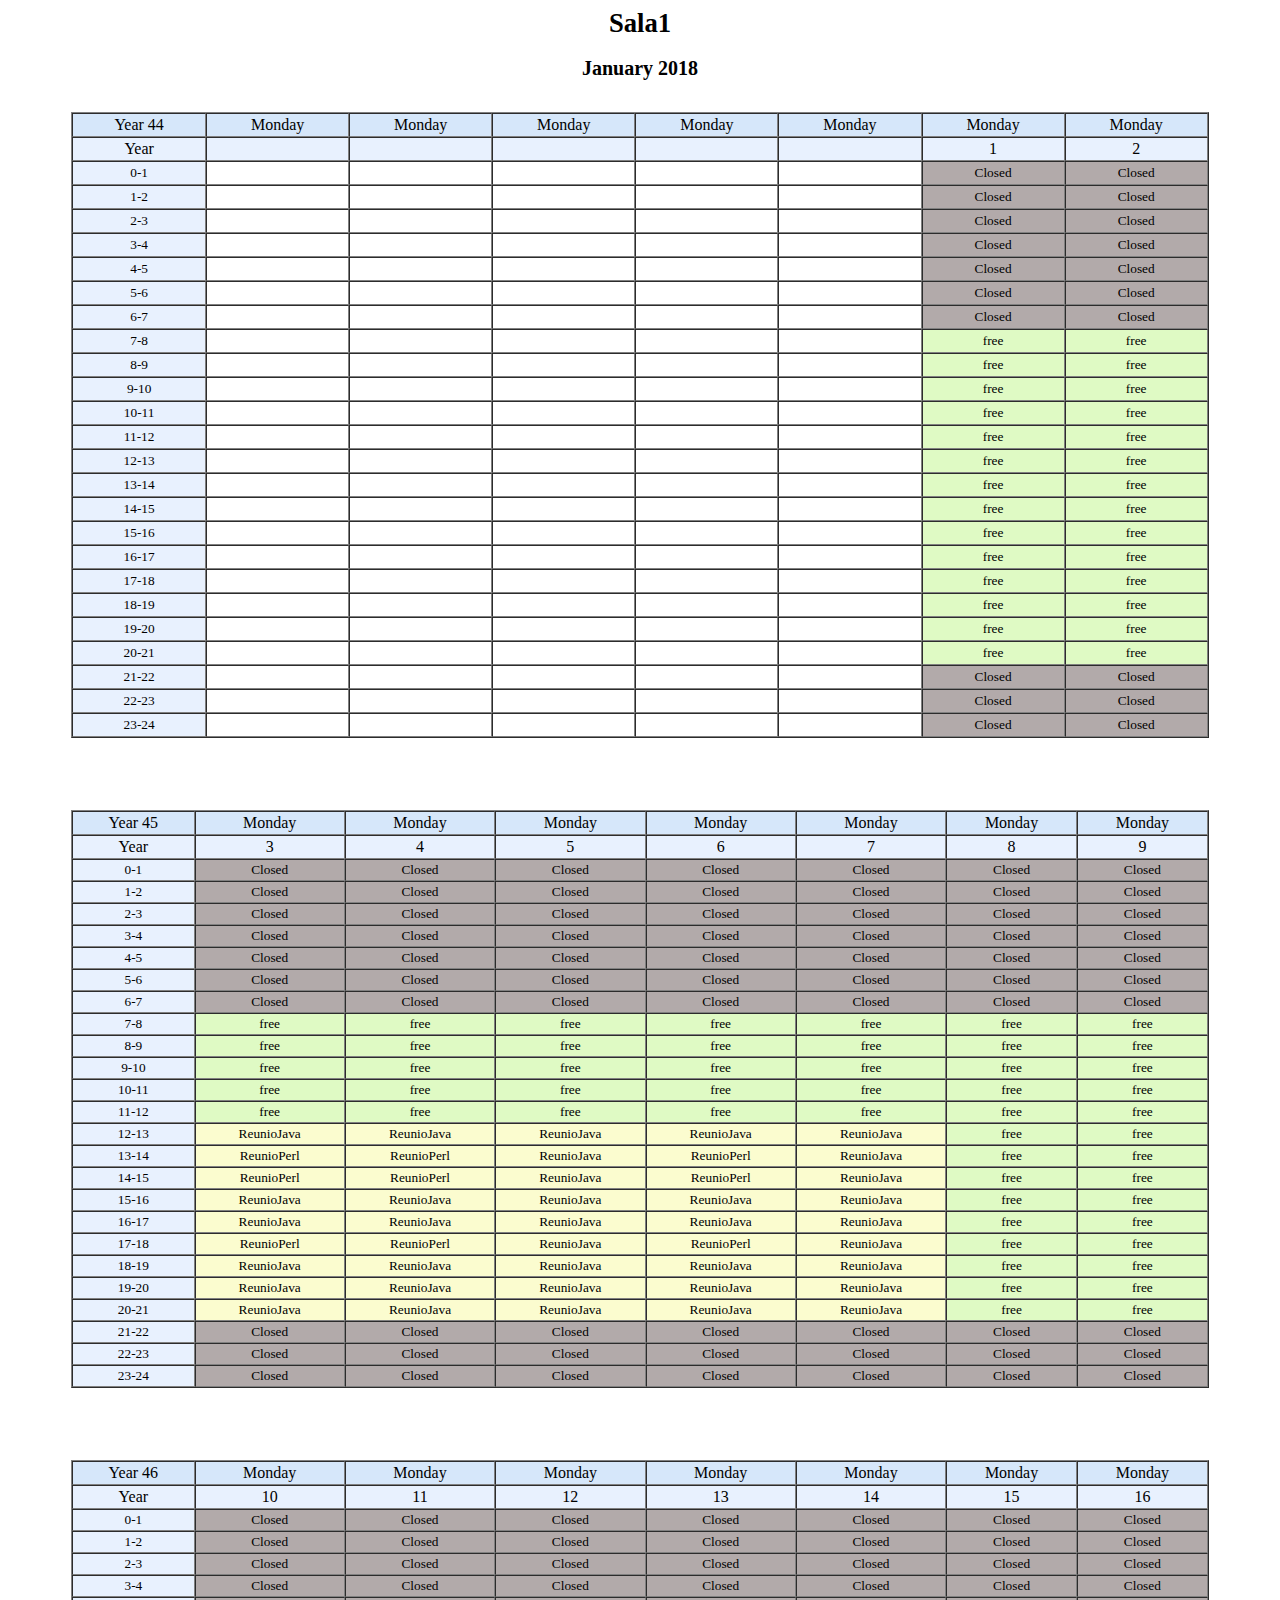
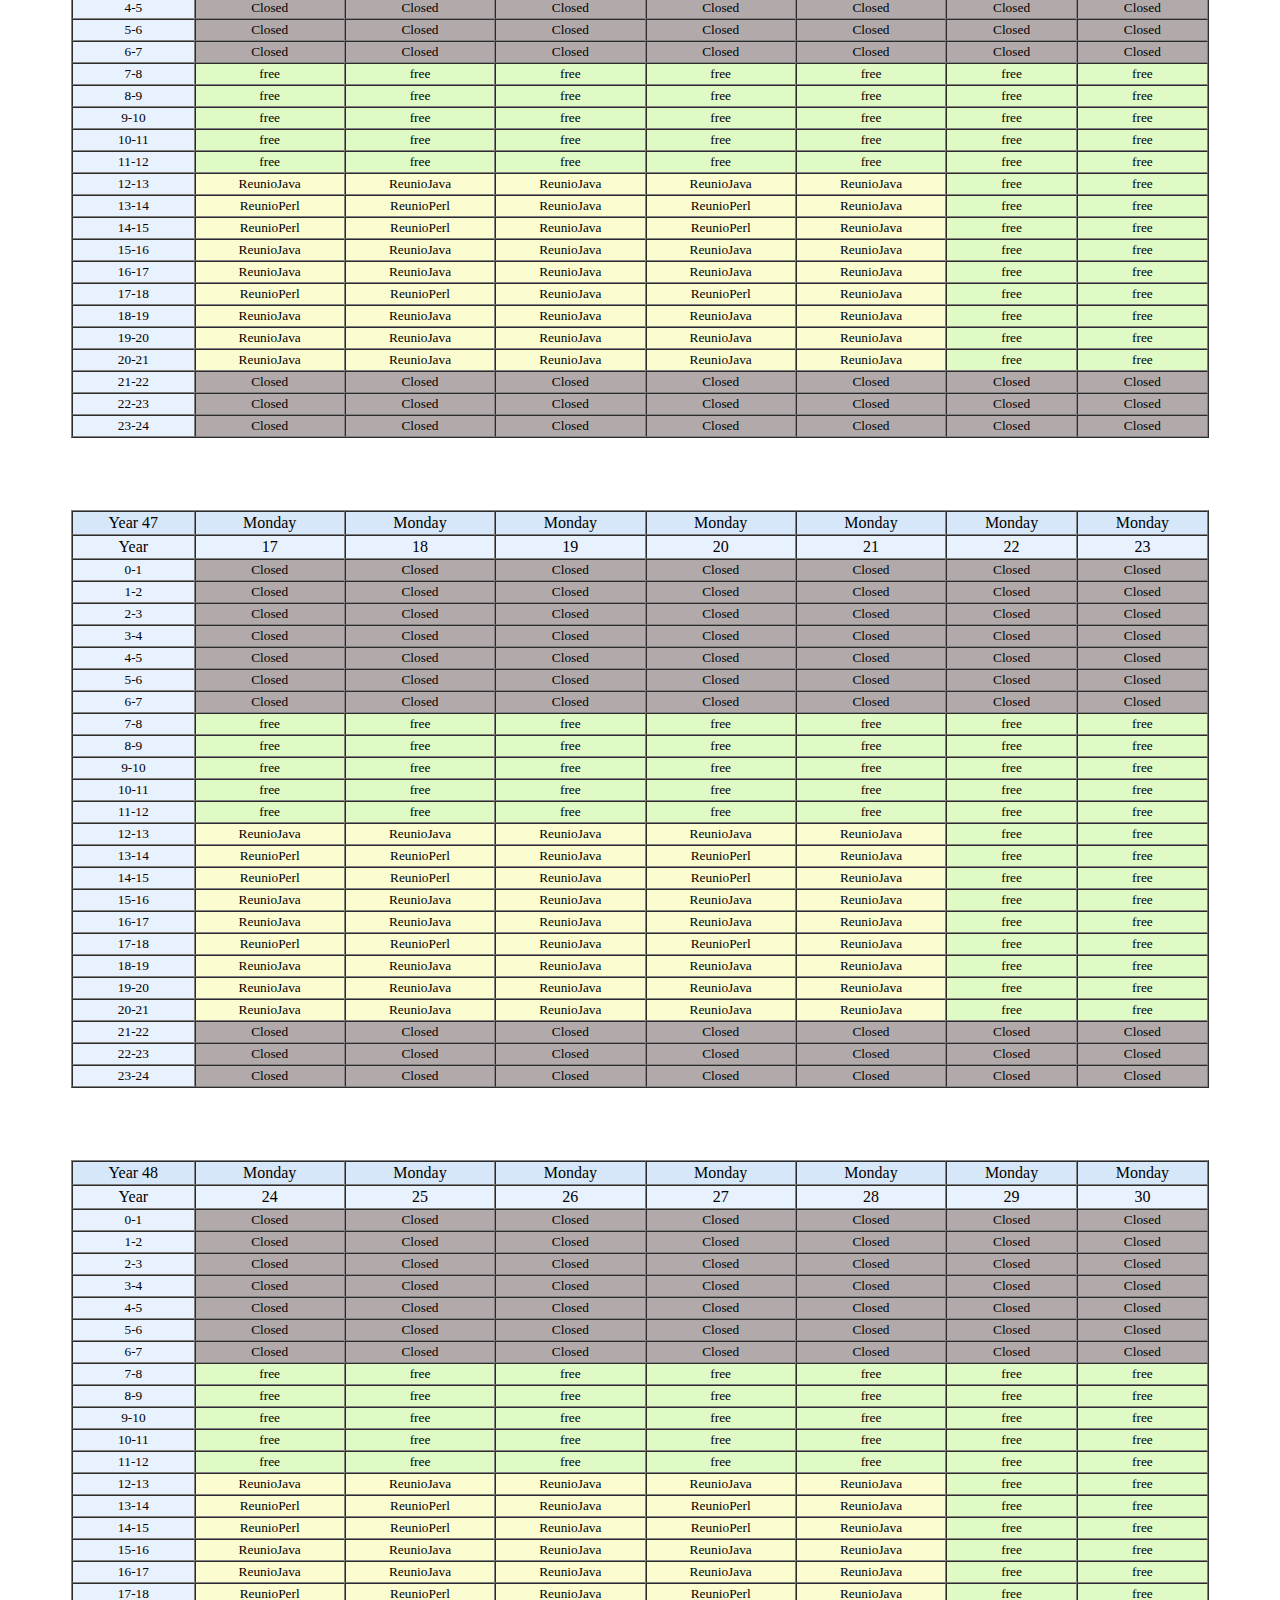
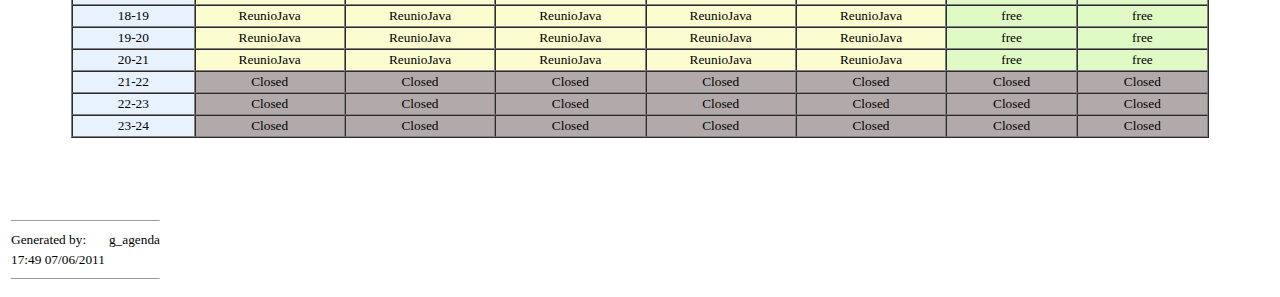
<file: Agenda/Sala1.html>
<html>
<head><title>Schedule</title></head>
<body style="font-family: Verdana; font-size:10pt">
<h1 align=center> Sala1 </h1> 
<h2 align=center> January 2018 </h2> 
<br> 

<table align=center width=90% border=1 cellpadding=2 cellspacing=0>
<tr bgcolor=#D6E7FA>
<td style="text-align: center "> Year 44 </td> 
</td> 
<td style="text-align: center "> Monday </td> 
<td style="text-align: center "> Monday </td> 
<td style="text-align: center "> Monday </td> 
<td style="text-align: center "> Monday </td> 
<td style="text-align: center "> Monday </td> 
<td style="text-align: center "> Monday </td> 
<td style="text-align: center "> Monday </td> 
</td> 
<tr bgcolor=#E8F1FE> 
<td style="text-align: center "> Year </td> 
<td> &nbsp; </td> 
<td> &nbsp; </td> 
<td> &nbsp; </td> 
<td> &nbsp; </td> 
<td> &nbsp; </td> 
<td style="text-align: center "> 1 </td> 
<td style="text-align: center "> 2 </td> 
<tr> 
<td style="background-color: #E8F1FE; font-size: 10pt; text-align: center "> 0-1 </td> 
<td> &nbsp; </td> 
<td> &nbsp; </td> 
<td> &nbsp; </td> 
<td> &nbsp; </td> 
<td> &nbsp; </td> 
<td style="font-size: 10pt; text-align: center " bgcolor=#b2aaaa> Closed  </td> 
<td style="font-size: 10pt; text-align: center " bgcolor=#b2aaaa> Closed  </td> 
</tr> 
<tr> 
<td style="background-color: #E8F1FE; font-size: 10pt; text-align: center "> 1-2 </td> 
<td> &nbsp; </td> 
<td> &nbsp; </td> 
<td> &nbsp; </td> 
<td> &nbsp; </td> 
<td> &nbsp; </td> 
<td style="font-size: 10pt; text-align: center " bgcolor=#b2aaaa> Closed  </td> 
<td style="font-size: 10pt; text-align: center " bgcolor=#b2aaaa> Closed  </td> 
</tr> 
<tr> 
<td style="background-color: #E8F1FE; font-size: 10pt; text-align: center "> 2-3 </td> 
<td> &nbsp; </td> 
<td> &nbsp; </td> 
<td> &nbsp; </td> 
<td> &nbsp; </td> 
<td> &nbsp; </td> 
<td style="font-size: 10pt; text-align: center " bgcolor=#b2aaaa> Closed  </td> 
<td style="font-size: 10pt; text-align: center " bgcolor=#b2aaaa> Closed  </td> 
</tr> 
<tr> 
<td style="background-color: #E8F1FE; font-size: 10pt; text-align: center "> 3-4 </td> 
<td> &nbsp; </td> 
<td> &nbsp; </td> 
<td> &nbsp; </td> 
<td> &nbsp; </td> 
<td> &nbsp; </td> 
<td style="font-size: 10pt; text-align: center " bgcolor=#b2aaaa> Closed  </td> 
<td style="font-size: 10pt; text-align: center " bgcolor=#b2aaaa> Closed  </td> 
</tr> 
<tr> 
<td style="background-color: #E8F1FE; font-size: 10pt; text-align: center "> 4-5 </td> 
<td> &nbsp; </td> 
<td> &nbsp; </td> 
<td> &nbsp; </td> 
<td> &nbsp; </td> 
<td> &nbsp; </td> 
<td style="font-size: 10pt; text-align: center " bgcolor=#b2aaaa> Closed  </td> 
<td style="font-size: 10pt; text-align: center " bgcolor=#b2aaaa> Closed  </td> 
</tr> 
<tr> 
<td style="background-color: #E8F1FE; font-size: 10pt; text-align: center "> 5-6 </td> 
<td> &nbsp; </td> 
<td> &nbsp; </td> 
<td> &nbsp; </td> 
<td> &nbsp; </td> 
<td> &nbsp; </td> 
<td style="font-size: 10pt; text-align: center " bgcolor=#b2aaaa> Closed  </td> 
<td style="font-size: 10pt; text-align: center " bgcolor=#b2aaaa> Closed  </td> 
</tr> 
<tr> 
<td style="background-color: #E8F1FE; font-size: 10pt; text-align: center "> 6-7 </td> 
<td> &nbsp; </td> 
<td> &nbsp; </td> 
<td> &nbsp; </td> 
<td> &nbsp; </td> 
<td> &nbsp; </td> 
<td style="font-size: 10pt; text-align: center " bgcolor=#b2aaaa> Closed  </td> 
<td style="font-size: 10pt; text-align: center " bgcolor=#b2aaaa> Closed  </td> 
</tr> 
<tr> 
<td style="background-color: #E8F1FE; font-size: 10pt; text-align: center "> 7-8 </td> 
<td> &nbsp; </td> 
<td> &nbsp; </td> 
<td> &nbsp; </td> 
<td> &nbsp; </td> 
<td> &nbsp; </td> 
<td style="font-size: 10pt; text-align: center " bgcolor=#DFFAC4> free </td> 
<td style="font-size: 10pt; text-align: center " bgcolor=#DFFAC4> free </td> 
</tr> 
<tr> 
<td style="background-color: #E8F1FE; font-size: 10pt; text-align: center "> 8-9 </td> 
<td> &nbsp; </td> 
<td> &nbsp; </td> 
<td> &nbsp; </td> 
<td> &nbsp; </td> 
<td> &nbsp; </td> 
<td style="font-size: 10pt; text-align: center " bgcolor=#DFFAC4> free </td> 
<td style="font-size: 10pt; text-align: center " bgcolor=#DFFAC4> free </td> 
</tr> 
<tr> 
<td style="background-color: #E8F1FE; font-size: 10pt; text-align: center "> 9-10 </td> 
<td> &nbsp; </td> 
<td> &nbsp; </td> 
<td> &nbsp; </td> 
<td> &nbsp; </td> 
<td> &nbsp; </td> 
<td style="font-size: 10pt; text-align: center " bgcolor=#DFFAC4> free </td> 
<td style="font-size: 10pt; text-align: center " bgcolor=#DFFAC4> free </td> 
</tr> 
<tr> 
<td style="background-color: #E8F1FE; font-size: 10pt; text-align: center "> 10-11 </td> 
<td> &nbsp; </td> 
<td> &nbsp; </td> 
<td> &nbsp; </td> 
<td> &nbsp; </td> 
<td> &nbsp; </td> 
<td style="font-size: 10pt; text-align: center " bgcolor=#DFFAC4> free </td> 
<td style="font-size: 10pt; text-align: center " bgcolor=#DFFAC4> free </td> 
</tr> 
<tr> 
<td style="background-color: #E8F1FE; font-size: 10pt; text-align: center "> 11-12 </td> 
<td> &nbsp; </td> 
<td> &nbsp; </td> 
<td> &nbsp; </td> 
<td> &nbsp; </td> 
<td> &nbsp; </td> 
<td style="font-size: 10pt; text-align: center " bgcolor=#DFFAC4> free </td> 
<td style="font-size: 10pt; text-align: center " bgcolor=#DFFAC4> free </td> 
</tr> 
<tr> 
<td style="background-color: #E8F1FE; font-size: 10pt; text-align: center "> 12-13 </td> 
<td> &nbsp; </td> 
<td> &nbsp; </td> 
<td> &nbsp; </td> 
<td> &nbsp; </td> 
<td> &nbsp; </td> 
<td style="font-size: 10pt; text-align: center " bgcolor=#DFFAC4> free </td> 
<td style="font-size: 10pt; text-align: center " bgcolor=#DFFAC4> free </td> 
</tr> 
<tr> 
<td style="background-color: #E8F1FE; font-size: 10pt; text-align: center "> 13-14 </td> 
<td> &nbsp; </td> 
<td> &nbsp; </td> 
<td> &nbsp; </td> 
<td> &nbsp; </td> 
<td> &nbsp; </td> 
<td style="font-size: 10pt; text-align: center " bgcolor=#DFFAC4> free </td> 
<td style="font-size: 10pt; text-align: center " bgcolor=#DFFAC4> free </td> 
</tr> 
<tr> 
<td style="background-color: #E8F1FE; font-size: 10pt; text-align: center "> 14-15 </td> 
<td> &nbsp; </td> 
<td> &nbsp; </td> 
<td> &nbsp; </td> 
<td> &nbsp; </td> 
<td> &nbsp; </td> 
<td style="font-size: 10pt; text-align: center " bgcolor=#DFFAC4> free </td> 
<td style="font-size: 10pt; text-align: center " bgcolor=#DFFAC4> free </td> 
</tr> 
<tr> 
<td style="background-color: #E8F1FE; font-size: 10pt; text-align: center "> 15-16 </td> 
<td> &nbsp; </td> 
<td> &nbsp; </td> 
<td> &nbsp; </td> 
<td> &nbsp; </td> 
<td> &nbsp; </td> 
<td style="font-size: 10pt; text-align: center " bgcolor=#DFFAC4> free </td> 
<td style="font-size: 10pt; text-align: center " bgcolor=#DFFAC4> free </td> 
</tr> 
<tr> 
<td style="background-color: #E8F1FE; font-size: 10pt; text-align: center "> 16-17 </td> 
<td> &nbsp; </td> 
<td> &nbsp; </td> 
<td> &nbsp; </td> 
<td> &nbsp; </td> 
<td> &nbsp; </td> 
<td style="font-size: 10pt; text-align: center " bgcolor=#DFFAC4> free </td> 
<td style="font-size: 10pt; text-align: center " bgcolor=#DFFAC4> free </td> 
</tr> 
<tr> 
<td style="background-color: #E8F1FE; font-size: 10pt; text-align: center "> 17-18 </td> 
<td> &nbsp; </td> 
<td> &nbsp; </td> 
<td> &nbsp; </td> 
<td> &nbsp; </td> 
<td> &nbsp; </td> 
<td style="font-size: 10pt; text-align: center " bgcolor=#DFFAC4> free </td> 
<td style="font-size: 10pt; text-align: center " bgcolor=#DFFAC4> free </td> 
</tr> 
<tr> 
<td style="background-color: #E8F1FE; font-size: 10pt; text-align: center "> 18-19 </td> 
<td> &nbsp; </td> 
<td> &nbsp; </td> 
<td> &nbsp; </td> 
<td> &nbsp; </td> 
<td> &nbsp; </td> 
<td style="font-size: 10pt; text-align: center " bgcolor=#DFFAC4> free </td> 
<td style="font-size: 10pt; text-align: center " bgcolor=#DFFAC4> free </td> 
</tr> 
<tr> 
<td style="background-color: #E8F1FE; font-size: 10pt; text-align: center "> 19-20 </td> 
<td> &nbsp; </td> 
<td> &nbsp; </td> 
<td> &nbsp; </td> 
<td> &nbsp; </td> 
<td> &nbsp; </td> 
<td style="font-size: 10pt; text-align: center " bgcolor=#DFFAC4> free </td> 
<td style="font-size: 10pt; text-align: center " bgcolor=#DFFAC4> free </td> 
</tr> 
<tr> 
<td style="background-color: #E8F1FE; font-size: 10pt; text-align: center "> 20-21 </td> 
<td> &nbsp; </td> 
<td> &nbsp; </td> 
<td> &nbsp; </td> 
<td> &nbsp; </td> 
<td> &nbsp; </td> 
<td style="font-size: 10pt; text-align: center " bgcolor=#DFFAC4> free </td> 
<td style="font-size: 10pt; text-align: center " bgcolor=#DFFAC4> free </td> 
</tr> 
<tr> 
<td style="background-color: #E8F1FE; font-size: 10pt; text-align: center "> 21-22 </td> 
<td> &nbsp; </td> 
<td> &nbsp; </td> 
<td> &nbsp; </td> 
<td> &nbsp; </td> 
<td> &nbsp; </td> 
<td style="font-size: 10pt; text-align: center " bgcolor=#b2aaaa> Closed  </td> 
<td style="font-size: 10pt; text-align: center " bgcolor=#b2aaaa> Closed  </td> 
</tr> 
<tr> 
<td style="background-color: #E8F1FE; font-size: 10pt; text-align: center "> 22-23 </td> 
<td> &nbsp; </td> 
<td> &nbsp; </td> 
<td> &nbsp; </td> 
<td> &nbsp; </td> 
<td> &nbsp; </td> 
<td style="font-size: 10pt; text-align: center " bgcolor=#b2aaaa> Closed  </td> 
<td style="font-size: 10pt; text-align: center " bgcolor=#b2aaaa> Closed  </td> 
</tr> 
<tr> 
<td style="background-color: #E8F1FE; font-size: 10pt; text-align: center "> 23-24 </td> 
<td> &nbsp; </td> 
<td> &nbsp; </td> 
<td> &nbsp; </td> 
<td> &nbsp; </td> 
<td> &nbsp; </td> 
<td style="font-size: 10pt; text-align: center " bgcolor=#b2aaaa> Closed  </td> 
<td style="font-size: 10pt; text-align: center " bgcolor=#b2aaaa> Closed  </td> 
</tr> 

</table>

<p>&nbsp;</p><p>&nbsp;</p>

<table align=center width=90% border=1 cellpadding=2 cellspacing=0>
<tr bgcolor=#D6E7FA>
<td style="text-align: center "> Year 45 </td> 
</td> 
<td style="text-align: center "> Monday </td> 
<td style="text-align: center "> Monday </td> 
<td style="text-align: center "> Monday </td> 
<td style="text-align: center "> Monday </td> 
<td style="text-align: center "> Monday </td> 
<td style="text-align: center "> Monday </td> 
<td style="text-align: center "> Monday </td> 
</td> 
<tr bgcolor=#E8F1FE> 
<td style="text-align: center "> Year </td> 
<td style="text-align: center "> 3 </td> 
<td style="text-align: center "> 4 </td> 
<td style="text-align: center "> 5 </td> 
<td style="text-align: center "> 6 </td> 
<td style="text-align: center "> 7 </td> 
<td style="text-align: center "> 8 </td> 
<td style="text-align: center "> 9 </td> 
<tr> 
<td style="background-color: #E8F1FE; font-size: 10pt; text-align: center "> 0-1 </td> 
<td style="font-size: 10pt; text-align: center " bgcolor=#b2aaaa> Closed  </td> 
<td style="font-size: 10pt; text-align: center " bgcolor=#b2aaaa> Closed  </td> 
<td style="font-size: 10pt; text-align: center " bgcolor=#b2aaaa> Closed  </td> 
<td style="font-size: 10pt; text-align: center " bgcolor=#b2aaaa> Closed  </td> 
<td style="font-size: 10pt; text-align: center " bgcolor=#b2aaaa> Closed  </td> 
<td style="font-size: 10pt; text-align: center " bgcolor=#b2aaaa> Closed  </td> 
<td style="font-size: 10pt; text-align: center " bgcolor=#b2aaaa> Closed  </td> 
</tr> 
<tr> 
<td style="background-color: #E8F1FE; font-size: 10pt; text-align: center "> 1-2 </td> 
<td style="font-size: 10pt; text-align: center " bgcolor=#b2aaaa> Closed  </td> 
<td style="font-size: 10pt; text-align: center " bgcolor=#b2aaaa> Closed  </td> 
<td style="font-size: 10pt; text-align: center " bgcolor=#b2aaaa> Closed  </td> 
<td style="font-size: 10pt; text-align: center " bgcolor=#b2aaaa> Closed  </td> 
<td style="font-size: 10pt; text-align: center " bgcolor=#b2aaaa> Closed  </td> 
<td style="font-size: 10pt; text-align: center " bgcolor=#b2aaaa> Closed  </td> 
<td style="font-size: 10pt; text-align: center " bgcolor=#b2aaaa> Closed  </td> 
</tr> 
<tr> 
<td style="background-color: #E8F1FE; font-size: 10pt; text-align: center "> 2-3 </td> 
<td style="font-size: 10pt; text-align: center " bgcolor=#b2aaaa> Closed  </td> 
<td style="font-size: 10pt; text-align: center " bgcolor=#b2aaaa> Closed  </td> 
<td style="font-size: 10pt; text-align: center " bgcolor=#b2aaaa> Closed  </td> 
<td style="font-size: 10pt; text-align: center " bgcolor=#b2aaaa> Closed  </td> 
<td style="font-size: 10pt; text-align: center " bgcolor=#b2aaaa> Closed  </td> 
<td style="font-size: 10pt; text-align: center " bgcolor=#b2aaaa> Closed  </td> 
<td style="font-size: 10pt; text-align: center " bgcolor=#b2aaaa> Closed  </td> 
</tr> 
<tr> 
<td style="background-color: #E8F1FE; font-size: 10pt; text-align: center "> 3-4 </td> 
<td style="font-size: 10pt; text-align: center " bgcolor=#b2aaaa> Closed  </td> 
<td style="font-size: 10pt; text-align: center " bgcolor=#b2aaaa> Closed  </td> 
<td style="font-size: 10pt; text-align: center " bgcolor=#b2aaaa> Closed  </td> 
<td style="font-size: 10pt; text-align: center " bgcolor=#b2aaaa> Closed  </td> 
<td style="font-size: 10pt; text-align: center " bgcolor=#b2aaaa> Closed  </td> 
<td style="font-size: 10pt; text-align: center " bgcolor=#b2aaaa> Closed  </td> 
<td style="font-size: 10pt; text-align: center " bgcolor=#b2aaaa> Closed  </td> 
</tr> 
<tr> 
<td style="background-color: #E8F1FE; font-size: 10pt; text-align: center "> 4-5 </td> 
<td style="font-size: 10pt; text-align: center " bgcolor=#b2aaaa> Closed  </td> 
<td style="font-size: 10pt; text-align: center " bgcolor=#b2aaaa> Closed  </td> 
<td style="font-size: 10pt; text-align: center " bgcolor=#b2aaaa> Closed  </td> 
<td style="font-size: 10pt; text-align: center " bgcolor=#b2aaaa> Closed  </td> 
<td style="font-size: 10pt; text-align: center " bgcolor=#b2aaaa> Closed  </td> 
<td style="font-size: 10pt; text-align: center " bgcolor=#b2aaaa> Closed  </td> 
<td style="font-size: 10pt; text-align: center " bgcolor=#b2aaaa> Closed  </td> 
</tr> 
<tr> 
<td style="background-color: #E8F1FE; font-size: 10pt; text-align: center "> 5-6 </td> 
<td style="font-size: 10pt; text-align: center " bgcolor=#b2aaaa> Closed  </td> 
<td style="font-size: 10pt; text-align: center " bgcolor=#b2aaaa> Closed  </td> 
<td style="font-size: 10pt; text-align: center " bgcolor=#b2aaaa> Closed  </td> 
<td style="font-size: 10pt; text-align: center " bgcolor=#b2aaaa> Closed  </td> 
<td style="font-size: 10pt; text-align: center " bgcolor=#b2aaaa> Closed  </td> 
<td style="font-size: 10pt; text-align: center " bgcolor=#b2aaaa> Closed  </td> 
<td style="font-size: 10pt; text-align: center " bgcolor=#b2aaaa> Closed  </td> 
</tr> 
<tr> 
<td style="background-color: #E8F1FE; font-size: 10pt; text-align: center "> 6-7 </td> 
<td style="font-size: 10pt; text-align: center " bgcolor=#b2aaaa> Closed  </td> 
<td style="font-size: 10pt; text-align: center " bgcolor=#b2aaaa> Closed  </td> 
<td style="font-size: 10pt; text-align: center " bgcolor=#b2aaaa> Closed  </td> 
<td style="font-size: 10pt; text-align: center " bgcolor=#b2aaaa> Closed  </td> 
<td style="font-size: 10pt; text-align: center " bgcolor=#b2aaaa> Closed  </td> 
<td style="font-size: 10pt; text-align: center " bgcolor=#b2aaaa> Closed  </td> 
<td style="font-size: 10pt; text-align: center " bgcolor=#b2aaaa> Closed  </td> 
</tr> 
<tr> 
<td style="background-color: #E8F1FE; font-size: 10pt; text-align: center "> 7-8 </td> 
<td style="font-size: 10pt; text-align: center " bgcolor=#DFFAC4> free </td> 
<td style="font-size: 10pt; text-align: center " bgcolor=#DFFAC4> free </td> 
<td style="font-size: 10pt; text-align: center " bgcolor=#DFFAC4> free </td> 
<td style="font-size: 10pt; text-align: center " bgcolor=#DFFAC4> free </td> 
<td style="font-size: 10pt; text-align: center " bgcolor=#DFFAC4> free </td> 
<td style="font-size: 10pt; text-align: center " bgcolor=#DFFAC4> free </td> 
<td style="font-size: 10pt; text-align: center " bgcolor=#DFFAC4> free </td> 
</tr> 
<tr> 
<td style="background-color: #E8F1FE; font-size: 10pt; text-align: center "> 8-9 </td> 
<td style="font-size: 10pt; text-align: center " bgcolor=#DFFAC4> free </td> 
<td style="font-size: 10pt; text-align: center " bgcolor=#DFFAC4> free </td> 
<td style="font-size: 10pt; text-align: center " bgcolor=#DFFAC4> free </td> 
<td style="font-size: 10pt; text-align: center " bgcolor=#DFFAC4> free </td> 
<td style="font-size: 10pt; text-align: center " bgcolor=#DFFAC4> free </td> 
<td style="font-size: 10pt; text-align: center " bgcolor=#DFFAC4> free </td> 
<td style="font-size: 10pt; text-align: center " bgcolor=#DFFAC4> free </td> 
</tr> 
<tr> 
<td style="background-color: #E8F1FE; font-size: 10pt; text-align: center "> 9-10 </td> 
<td style="font-size: 10pt; text-align: center " bgcolor=#DFFAC4> free </td> 
<td style="font-size: 10pt; text-align: center " bgcolor=#DFFAC4> free </td> 
<td style="font-size: 10pt; text-align: center " bgcolor=#DFFAC4> free </td> 
<td style="font-size: 10pt; text-align: center " bgcolor=#DFFAC4> free </td> 
<td style="font-size: 10pt; text-align: center " bgcolor=#DFFAC4> free </td> 
<td style="font-size: 10pt; text-align: center " bgcolor=#DFFAC4> free </td> 
<td style="font-size: 10pt; text-align: center " bgcolor=#DFFAC4> free </td> 
</tr> 
<tr> 
<td style="background-color: #E8F1FE; font-size: 10pt; text-align: center "> 10-11 </td> 
<td style="font-size: 10pt; text-align: center " bgcolor=#DFFAC4> free </td> 
<td style="font-size: 10pt; text-align: center " bgcolor=#DFFAC4> free </td> 
<td style="font-size: 10pt; text-align: center " bgcolor=#DFFAC4> free </td> 
<td style="font-size: 10pt; text-align: center " bgcolor=#DFFAC4> free </td> 
<td style="font-size: 10pt; text-align: center " bgcolor=#DFFAC4> free </td> 
<td style="font-size: 10pt; text-align: center " bgcolor=#DFFAC4> free </td> 
<td style="font-size: 10pt; text-align: center " bgcolor=#DFFAC4> free </td> 
</tr> 
<tr> 
<td style="background-color: #E8F1FE; font-size: 10pt; text-align: center "> 11-12 </td> 
<td style="font-size: 10pt; text-align: center " bgcolor=#DFFAC4> free </td> 
<td style="font-size: 10pt; text-align: center " bgcolor=#DFFAC4> free </td> 
<td style="font-size: 10pt; text-align: center " bgcolor=#DFFAC4> free </td> 
<td style="font-size: 10pt; text-align: center " bgcolor=#DFFAC4> free </td> 
<td style="font-size: 10pt; text-align: center " bgcolor=#DFFAC4> free </td> 
<td style="font-size: 10pt; text-align: center " bgcolor=#DFFAC4> free </td> 
<td style="font-size: 10pt; text-align: center " bgcolor=#DFFAC4> free </td> 
</tr> 
<tr> 
<td style="background-color: #E8F1FE; font-size: 10pt; text-align: center "> 12-13 </td> 
<td style="font-size: 10pt; text-align: center " bgcolor=#fbfccf> ReunioJava </td> 
<td style="font-size: 10pt; text-align: center " bgcolor=#fbfccf> ReunioJava </td> 
<td style="font-size: 10pt; text-align: center " bgcolor=#fbfccf> ReunioJava </td> 
<td style="font-size: 10pt; text-align: center " bgcolor=#fbfccf> ReunioJava </td> 
<td style="font-size: 10pt; text-align: center " bgcolor=#fbfccf> ReunioJava </td> 
<td style="font-size: 10pt; text-align: center " bgcolor=#DFFAC4> free </td> 
<td style="font-size: 10pt; text-align: center " bgcolor=#DFFAC4> free </td> 
</tr> 
<tr> 
<td style="background-color: #E8F1FE; font-size: 10pt; text-align: center "> 13-14 </td> 
<td style="font-size: 10pt; text-align: center " bgcolor=#fbfccf> ReunioPerl </td> 
<td style="font-size: 10pt; text-align: center " bgcolor=#fbfccf> ReunioPerl </td> 
<td style="font-size: 10pt; text-align: center " bgcolor=#fbfccf> ReunioJava </td> 
<td style="font-size: 10pt; text-align: center " bgcolor=#fbfccf> ReunioPerl </td> 
<td style="font-size: 10pt; text-align: center " bgcolor=#fbfccf> ReunioJava </td> 
<td style="font-size: 10pt; text-align: center " bgcolor=#DFFAC4> free </td> 
<td style="font-size: 10pt; text-align: center " bgcolor=#DFFAC4> free </td> 
</tr> 
<tr> 
<td style="background-color: #E8F1FE; font-size: 10pt; text-align: center "> 14-15 </td> 
<td style="font-size: 10pt; text-align: center " bgcolor=#fbfccf> ReunioPerl </td> 
<td style="font-size: 10pt; text-align: center " bgcolor=#fbfccf> ReunioPerl </td> 
<td style="font-size: 10pt; text-align: center " bgcolor=#fbfccf> ReunioJava </td> 
<td style="font-size: 10pt; text-align: center " bgcolor=#fbfccf> ReunioPerl </td> 
<td style="font-size: 10pt; text-align: center " bgcolor=#fbfccf> ReunioJava </td> 
<td style="font-size: 10pt; text-align: center " bgcolor=#DFFAC4> free </td> 
<td style="font-size: 10pt; text-align: center " bgcolor=#DFFAC4> free </td> 
</tr> 
<tr> 
<td style="background-color: #E8F1FE; font-size: 10pt; text-align: center "> 15-16 </td> 
<td style="font-size: 10pt; text-align: center " bgcolor=#fbfccf> ReunioJava </td> 
<td style="font-size: 10pt; text-align: center " bgcolor=#fbfccf> ReunioJava </td> 
<td style="font-size: 10pt; text-align: center " bgcolor=#fbfccf> ReunioJava </td> 
<td style="font-size: 10pt; text-align: center " bgcolor=#fbfccf> ReunioJava </td> 
<td style="font-size: 10pt; text-align: center " bgcolor=#fbfccf> ReunioJava </td> 
<td style="font-size: 10pt; text-align: center " bgcolor=#DFFAC4> free </td> 
<td style="font-size: 10pt; text-align: center " bgcolor=#DFFAC4> free </td> 
</tr> 
<tr> 
<td style="background-color: #E8F1FE; font-size: 10pt; text-align: center "> 16-17 </td> 
<td style="font-size: 10pt; text-align: center " bgcolor=#fbfccf> ReunioJava </td> 
<td style="font-size: 10pt; text-align: center " bgcolor=#fbfccf> ReunioJava </td> 
<td style="font-size: 10pt; text-align: center " bgcolor=#fbfccf> ReunioJava </td> 
<td style="font-size: 10pt; text-align: center " bgcolor=#fbfccf> ReunioJava </td> 
<td style="font-size: 10pt; text-align: center " bgcolor=#fbfccf> ReunioJava </td> 
<td style="font-size: 10pt; text-align: center " bgcolor=#DFFAC4> free </td> 
<td style="font-size: 10pt; text-align: center " bgcolor=#DFFAC4> free </td> 
</tr> 
<tr> 
<td style="background-color: #E8F1FE; font-size: 10pt; text-align: center "> 17-18 </td> 
<td style="font-size: 10pt; text-align: center " bgcolor=#fbfccf> ReunioPerl </td> 
<td style="font-size: 10pt; text-align: center " bgcolor=#fbfccf> ReunioPerl </td> 
<td style="font-size: 10pt; text-align: center " bgcolor=#fbfccf> ReunioJava </td> 
<td style="font-size: 10pt; text-align: center " bgcolor=#fbfccf> ReunioPerl </td> 
<td style="font-size: 10pt; text-align: center " bgcolor=#fbfccf> ReunioJava </td> 
<td style="font-size: 10pt; text-align: center " bgcolor=#DFFAC4> free </td> 
<td style="font-size: 10pt; text-align: center " bgcolor=#DFFAC4> free </td> 
</tr> 
<tr> 
<td style="background-color: #E8F1FE; font-size: 10pt; text-align: center "> 18-19 </td> 
<td style="font-size: 10pt; text-align: center " bgcolor=#fbfccf> ReunioJava </td> 
<td style="font-size: 10pt; text-align: center " bgcolor=#fbfccf> ReunioJava </td> 
<td style="font-size: 10pt; text-align: center " bgcolor=#fbfccf> ReunioJava </td> 
<td style="font-size: 10pt; text-align: center " bgcolor=#fbfccf> ReunioJava </td> 
<td style="font-size: 10pt; text-align: center " bgcolor=#fbfccf> ReunioJava </td> 
<td style="font-size: 10pt; text-align: center " bgcolor=#DFFAC4> free </td> 
<td style="font-size: 10pt; text-align: center " bgcolor=#DFFAC4> free </td> 
</tr> 
<tr> 
<td style="background-color: #E8F1FE; font-size: 10pt; text-align: center "> 19-20 </td> 
<td style="font-size: 10pt; text-align: center " bgcolor=#fbfccf> ReunioJava </td> 
<td style="font-size: 10pt; text-align: center " bgcolor=#fbfccf> ReunioJava </td> 
<td style="font-size: 10pt; text-align: center " bgcolor=#fbfccf> ReunioJava </td> 
<td style="font-size: 10pt; text-align: center " bgcolor=#fbfccf> ReunioJava </td> 
<td style="font-size: 10pt; text-align: center " bgcolor=#fbfccf> ReunioJava </td> 
<td style="font-size: 10pt; text-align: center " bgcolor=#DFFAC4> free </td> 
<td style="font-size: 10pt; text-align: center " bgcolor=#DFFAC4> free </td> 
</tr> 
<tr> 
<td style="background-color: #E8F1FE; font-size: 10pt; text-align: center "> 20-21 </td> 
<td style="font-size: 10pt; text-align: center " bgcolor=#fbfccf> ReunioJava </td> 
<td style="font-size: 10pt; text-align: center " bgcolor=#fbfccf> ReunioJava </td> 
<td style="font-size: 10pt; text-align: center " bgcolor=#fbfccf> ReunioJava </td> 
<td style="font-size: 10pt; text-align: center " bgcolor=#fbfccf> ReunioJava </td> 
<td style="font-size: 10pt; text-align: center " bgcolor=#fbfccf> ReunioJava </td> 
<td style="font-size: 10pt; text-align: center " bgcolor=#DFFAC4> free </td> 
<td style="font-size: 10pt; text-align: center " bgcolor=#DFFAC4> free </td> 
</tr> 
<tr> 
<td style="background-color: #E8F1FE; font-size: 10pt; text-align: center "> 21-22 </td> 
<td style="font-size: 10pt; text-align: center " bgcolor=#b2aaaa> Closed  </td> 
<td style="font-size: 10pt; text-align: center " bgcolor=#b2aaaa> Closed  </td> 
<td style="font-size: 10pt; text-align: center " bgcolor=#b2aaaa> Closed  </td> 
<td style="font-size: 10pt; text-align: center " bgcolor=#b2aaaa> Closed  </td> 
<td style="font-size: 10pt; text-align: center " bgcolor=#b2aaaa> Closed  </td> 
<td style="font-size: 10pt; text-align: center " bgcolor=#b2aaaa> Closed  </td> 
<td style="font-size: 10pt; text-align: center " bgcolor=#b2aaaa> Closed  </td> 
</tr> 
<tr> 
<td style="background-color: #E8F1FE; font-size: 10pt; text-align: center "> 22-23 </td> 
<td style="font-size: 10pt; text-align: center " bgcolor=#b2aaaa> Closed  </td> 
<td style="font-size: 10pt; text-align: center " bgcolor=#b2aaaa> Closed  </td> 
<td style="font-size: 10pt; text-align: center " bgcolor=#b2aaaa> Closed  </td> 
<td style="font-size: 10pt; text-align: center " bgcolor=#b2aaaa> Closed  </td> 
<td style="font-size: 10pt; text-align: center " bgcolor=#b2aaaa> Closed  </td> 
<td style="font-size: 10pt; text-align: center " bgcolor=#b2aaaa> Closed  </td> 
<td style="font-size: 10pt; text-align: center " bgcolor=#b2aaaa> Closed  </td> 
</tr> 
<tr> 
<td style="background-color: #E8F1FE; font-size: 10pt; text-align: center "> 23-24 </td> 
<td style="font-size: 10pt; text-align: center " bgcolor=#b2aaaa> Closed  </td> 
<td style="font-size: 10pt; text-align: center " bgcolor=#b2aaaa> Closed  </td> 
<td style="font-size: 10pt; text-align: center " bgcolor=#b2aaaa> Closed  </td> 
<td style="font-size: 10pt; text-align: center " bgcolor=#b2aaaa> Closed  </td> 
<td style="font-size: 10pt; text-align: center " bgcolor=#b2aaaa> Closed  </td> 
<td style="font-size: 10pt; text-align: center " bgcolor=#b2aaaa> Closed  </td> 
<td style="font-size: 10pt; text-align: center " bgcolor=#b2aaaa> Closed  </td> 
</tr> 

</table>

<p>&nbsp;</p><p>&nbsp;</p>

<table align=center width=90% border=1 cellpadding=2 cellspacing=0>
<tr bgcolor=#D6E7FA>
<td style="text-align: center "> Year 46 </td> 
</td> 
<td style="text-align: center "> Monday </td> 
<td style="text-align: center "> Monday </td> 
<td style="text-align: center "> Monday </td> 
<td style="text-align: center "> Monday </td> 
<td style="text-align: center "> Monday </td> 
<td style="text-align: center "> Monday </td> 
<td style="text-align: center "> Monday </td> 
</td> 
<tr bgcolor=#E8F1FE> 
<td style="text-align: center "> Year </td> 
<td style="text-align: center "> 10 </td> 
<td style="text-align: center "> 11 </td> 
<td style="text-align: center "> 12 </td> 
<td style="text-align: center "> 13 </td> 
<td style="text-align: center "> 14 </td> 
<td style="text-align: center "> 15 </td> 
<td style="text-align: center "> 16 </td> 
<tr> 
<td style="background-color: #E8F1FE; font-size: 10pt; text-align: center "> 0-1 </td> 
<td style="font-size: 10pt; text-align: center " bgcolor=#b2aaaa> Closed  </td> 
<td style="font-size: 10pt; text-align: center " bgcolor=#b2aaaa> Closed  </td> 
<td style="font-size: 10pt; text-align: center " bgcolor=#b2aaaa> Closed  </td> 
<td style="font-size: 10pt; text-align: center " bgcolor=#b2aaaa> Closed  </td> 
<td style="font-size: 10pt; text-align: center " bgcolor=#b2aaaa> Closed  </td> 
<td style="font-size: 10pt; text-align: center " bgcolor=#b2aaaa> Closed  </td> 
<td style="font-size: 10pt; text-align: center " bgcolor=#b2aaaa> Closed  </td> 
</tr> 
<tr> 
<td style="background-color: #E8F1FE; font-size: 10pt; text-align: center "> 1-2 </td> 
<td style="font-size: 10pt; text-align: center " bgcolor=#b2aaaa> Closed  </td> 
<td style="font-size: 10pt; text-align: center " bgcolor=#b2aaaa> Closed  </td> 
<td style="font-size: 10pt; text-align: center " bgcolor=#b2aaaa> Closed  </td> 
<td style="font-size: 10pt; text-align: center " bgcolor=#b2aaaa> Closed  </td> 
<td style="font-size: 10pt; text-align: center " bgcolor=#b2aaaa> Closed  </td> 
<td style="font-size: 10pt; text-align: center " bgcolor=#b2aaaa> Closed  </td> 
<td style="font-size: 10pt; text-align: center " bgcolor=#b2aaaa> Closed  </td> 
</tr> 
<tr> 
<td style="background-color: #E8F1FE; font-size: 10pt; text-align: center "> 2-3 </td> 
<td style="font-size: 10pt; text-align: center " bgcolor=#b2aaaa> Closed  </td> 
<td style="font-size: 10pt; text-align: center " bgcolor=#b2aaaa> Closed  </td> 
<td style="font-size: 10pt; text-align: center " bgcolor=#b2aaaa> Closed  </td> 
<td style="font-size: 10pt; text-align: center " bgcolor=#b2aaaa> Closed  </td> 
<td style="font-size: 10pt; text-align: center " bgcolor=#b2aaaa> Closed  </td> 
<td style="font-size: 10pt; text-align: center " bgcolor=#b2aaaa> Closed  </td> 
<td style="font-size: 10pt; text-align: center " bgcolor=#b2aaaa> Closed  </td> 
</tr> 
<tr> 
<td style="background-color: #E8F1FE; font-size: 10pt; text-align: center "> 3-4 </td> 
<td style="font-size: 10pt; text-align: center " bgcolor=#b2aaaa> Closed  </td> 
<td style="font-size: 10pt; text-align: center " bgcolor=#b2aaaa> Closed  </td> 
<td style="font-size: 10pt; text-align: center " bgcolor=#b2aaaa> Closed  </td> 
<td style="font-size: 10pt; text-align: center " bgcolor=#b2aaaa> Closed  </td> 
<td style="font-size: 10pt; text-align: center " bgcolor=#b2aaaa> Closed  </td> 
<td style="font-size: 10pt; text-align: center " bgcolor=#b2aaaa> Closed  </td> 
<td style="font-size: 10pt; text-align: center " bgcolor=#b2aaaa> Closed  </td> 
</tr> 
<tr> 
<td style="background-color: #E8F1FE; font-size: 10pt; text-align: center "> 4-5 </td> 
<td style="font-size: 10pt; text-align: center " bgcolor=#b2aaaa> Closed  </td> 
<td style="font-size: 10pt; text-align: center " bgcolor=#b2aaaa> Closed  </td> 
<td style="font-size: 10pt; text-align: center " bgcolor=#b2aaaa> Closed  </td> 
<td style="font-size: 10pt; text-align: center " bgcolor=#b2aaaa> Closed  </td> 
<td style="font-size: 10pt; text-align: center " bgcolor=#b2aaaa> Closed  </td> 
<td style="font-size: 10pt; text-align: center " bgcolor=#b2aaaa> Closed  </td> 
<td style="font-size: 10pt; text-align: center " bgcolor=#b2aaaa> Closed  </td> 
</tr> 
<tr> 
<td style="background-color: #E8F1FE; font-size: 10pt; text-align: center "> 5-6 </td> 
<td style="font-size: 10pt; text-align: center " bgcolor=#b2aaaa> Closed  </td> 
<td style="font-size: 10pt; text-align: center " bgcolor=#b2aaaa> Closed  </td> 
<td style="font-size: 10pt; text-align: center " bgcolor=#b2aaaa> Closed  </td> 
<td style="font-size: 10pt; text-align: center " bgcolor=#b2aaaa> Closed  </td> 
<td style="font-size: 10pt; text-align: center " bgcolor=#b2aaaa> Closed  </td> 
<td style="font-size: 10pt; text-align: center " bgcolor=#b2aaaa> Closed  </td> 
<td style="font-size: 10pt; text-align: center " bgcolor=#b2aaaa> Closed  </td> 
</tr> 
<tr> 
<td style="background-color: #E8F1FE; font-size: 10pt; text-align: center "> 6-7 </td> 
<td style="font-size: 10pt; text-align: center " bgcolor=#b2aaaa> Closed  </td> 
<td style="font-size: 10pt; text-align: center " bgcolor=#b2aaaa> Closed  </td> 
<td style="font-size: 10pt; text-align: center " bgcolor=#b2aaaa> Closed  </td> 
<td style="font-size: 10pt; text-align: center " bgcolor=#b2aaaa> Closed  </td> 
<td style="font-size: 10pt; text-align: center " bgcolor=#b2aaaa> Closed  </td> 
<td style="font-size: 10pt; text-align: center " bgcolor=#b2aaaa> Closed  </td> 
<td style="font-size: 10pt; text-align: center " bgcolor=#b2aaaa> Closed  </td> 
</tr> 
<tr> 
<td style="background-color: #E8F1FE; font-size: 10pt; text-align: center "> 7-8 </td> 
<td style="font-size: 10pt; text-align: center " bgcolor=#DFFAC4> free </td> 
<td style="font-size: 10pt; text-align: center " bgcolor=#DFFAC4> free </td> 
<td style="font-size: 10pt; text-align: center " bgcolor=#DFFAC4> free </td> 
<td style="font-size: 10pt; text-align: center " bgcolor=#DFFAC4> free </td> 
<td style="font-size: 10pt; text-align: center " bgcolor=#DFFAC4> free </td> 
<td style="font-size: 10pt; text-align: center " bgcolor=#DFFAC4> free </td> 
<td style="font-size: 10pt; text-align: center " bgcolor=#DFFAC4> free </td> 
</tr> 
<tr> 
<td style="background-color: #E8F1FE; font-size: 10pt; text-align: center "> 8-9 </td> 
<td style="font-size: 10pt; text-align: center " bgcolor=#DFFAC4> free </td> 
<td style="font-size: 10pt; text-align: center " bgcolor=#DFFAC4> free </td> 
<td style="font-size: 10pt; text-align: center " bgcolor=#DFFAC4> free </td> 
<td style="font-size: 10pt; text-align: center " bgcolor=#DFFAC4> free </td> 
<td style="font-size: 10pt; text-align: center " bgcolor=#DFFAC4> free </td> 
<td style="font-size: 10pt; text-align: center " bgcolor=#DFFAC4> free </td> 
<td style="font-size: 10pt; text-align: center " bgcolor=#DFFAC4> free </td> 
</tr> 
<tr> 
<td style="background-color: #E8F1FE; font-size: 10pt; text-align: center "> 9-10 </td> 
<td style="font-size: 10pt; text-align: center " bgcolor=#DFFAC4> free </td> 
<td style="font-size: 10pt; text-align: center " bgcolor=#DFFAC4> free </td> 
<td style="font-size: 10pt; text-align: center " bgcolor=#DFFAC4> free </td> 
<td style="font-size: 10pt; text-align: center " bgcolor=#DFFAC4> free </td> 
<td style="font-size: 10pt; text-align: center " bgcolor=#DFFAC4> free </td> 
<td style="font-size: 10pt; text-align: center " bgcolor=#DFFAC4> free </td> 
<td style="font-size: 10pt; text-align: center " bgcolor=#DFFAC4> free </td> 
</tr> 
<tr> 
<td style="background-color: #E8F1FE; font-size: 10pt; text-align: center "> 10-11 </td> 
<td style="font-size: 10pt; text-align: center " bgcolor=#DFFAC4> free </td> 
<td style="font-size: 10pt; text-align: center " bgcolor=#DFFAC4> free </td> 
<td style="font-size: 10pt; text-align: center " bgcolor=#DFFAC4> free </td> 
<td style="font-size: 10pt; text-align: center " bgcolor=#DFFAC4> free </td> 
<td style="font-size: 10pt; text-align: center " bgcolor=#DFFAC4> free </td> 
<td style="font-size: 10pt; text-align: center " bgcolor=#DFFAC4> free </td> 
<td style="font-size: 10pt; text-align: center " bgcolor=#DFFAC4> free </td> 
</tr> 
<tr> 
<td style="background-color: #E8F1FE; font-size: 10pt; text-align: center "> 11-12 </td> 
<td style="font-size: 10pt; text-align: center " bgcolor=#DFFAC4> free </td> 
<td style="font-size: 10pt; text-align: center " bgcolor=#DFFAC4> free </td> 
<td style="font-size: 10pt; text-align: center " bgcolor=#DFFAC4> free </td> 
<td style="font-size: 10pt; text-align: center " bgcolor=#DFFAC4> free </td> 
<td style="font-size: 10pt; text-align: center " bgcolor=#DFFAC4> free </td> 
<td style="font-size: 10pt; text-align: center " bgcolor=#DFFAC4> free </td> 
<td style="font-size: 10pt; text-align: center " bgcolor=#DFFAC4> free </td> 
</tr> 
<tr> 
<td style="background-color: #E8F1FE; font-size: 10pt; text-align: center "> 12-13 </td> 
<td style="font-size: 10pt; text-align: center " bgcolor=#fbfccf> ReunioJava </td> 
<td style="font-size: 10pt; text-align: center " bgcolor=#fbfccf> ReunioJava </td> 
<td style="font-size: 10pt; text-align: center " bgcolor=#fbfccf> ReunioJava </td> 
<td style="font-size: 10pt; text-align: center " bgcolor=#fbfccf> ReunioJava </td> 
<td style="font-size: 10pt; text-align: center " bgcolor=#fbfccf> ReunioJava </td> 
<td style="font-size: 10pt; text-align: center " bgcolor=#DFFAC4> free </td> 
<td style="font-size: 10pt; text-align: center " bgcolor=#DFFAC4> free </td> 
</tr> 
<tr> 
<td style="background-color: #E8F1FE; font-size: 10pt; text-align: center "> 13-14 </td> 
<td style="font-size: 10pt; text-align: center " bgcolor=#fbfccf> ReunioPerl </td> 
<td style="font-size: 10pt; text-align: center " bgcolor=#fbfccf> ReunioPerl </td> 
<td style="font-size: 10pt; text-align: center " bgcolor=#fbfccf> ReunioJava </td> 
<td style="font-size: 10pt; text-align: center " bgcolor=#fbfccf> ReunioPerl </td> 
<td style="font-size: 10pt; text-align: center " bgcolor=#fbfccf> ReunioJava </td> 
<td style="font-size: 10pt; text-align: center " bgcolor=#DFFAC4> free </td> 
<td style="font-size: 10pt; text-align: center " bgcolor=#DFFAC4> free </td> 
</tr> 
<tr> 
<td style="background-color: #E8F1FE; font-size: 10pt; text-align: center "> 14-15 </td> 
<td style="font-size: 10pt; text-align: center " bgcolor=#fbfccf> ReunioPerl </td> 
<td style="font-size: 10pt; text-align: center " bgcolor=#fbfccf> ReunioPerl </td> 
<td style="font-size: 10pt; text-align: center " bgcolor=#fbfccf> ReunioJava </td> 
<td style="font-size: 10pt; text-align: center " bgcolor=#fbfccf> ReunioPerl </td> 
<td style="font-size: 10pt; text-align: center " bgcolor=#fbfccf> ReunioJava </td> 
<td style="font-size: 10pt; text-align: center " bgcolor=#DFFAC4> free </td> 
<td style="font-size: 10pt; text-align: center " bgcolor=#DFFAC4> free </td> 
</tr> 
<tr> 
<td style="background-color: #E8F1FE; font-size: 10pt; text-align: center "> 15-16 </td> 
<td style="font-size: 10pt; text-align: center " bgcolor=#fbfccf> ReunioJava </td> 
<td style="font-size: 10pt; text-align: center " bgcolor=#fbfccf> ReunioJava </td> 
<td style="font-size: 10pt; text-align: center " bgcolor=#fbfccf> ReunioJava </td> 
<td style="font-size: 10pt; text-align: center " bgcolor=#fbfccf> ReunioJava </td> 
<td style="font-size: 10pt; text-align: center " bgcolor=#fbfccf> ReunioJava </td> 
<td style="font-size: 10pt; text-align: center " bgcolor=#DFFAC4> free </td> 
<td style="font-size: 10pt; text-align: center " bgcolor=#DFFAC4> free </td> 
</tr> 
<tr> 
<td style="background-color: #E8F1FE; font-size: 10pt; text-align: center "> 16-17 </td> 
<td style="font-size: 10pt; text-align: center " bgcolor=#fbfccf> ReunioJava </td> 
<td style="font-size: 10pt; text-align: center " bgcolor=#fbfccf> ReunioJava </td> 
<td style="font-size: 10pt; text-align: center " bgcolor=#fbfccf> ReunioJava </td> 
<td style="font-size: 10pt; text-align: center " bgcolor=#fbfccf> ReunioJava </td> 
<td style="font-size: 10pt; text-align: center " bgcolor=#fbfccf> ReunioJava </td> 
<td style="font-size: 10pt; text-align: center " bgcolor=#DFFAC4> free </td> 
<td style="font-size: 10pt; text-align: center " bgcolor=#DFFAC4> free </td> 
</tr> 
<tr> 
<td style="background-color: #E8F1FE; font-size: 10pt; text-align: center "> 17-18 </td> 
<td style="font-size: 10pt; text-align: center " bgcolor=#fbfccf> ReunioPerl </td> 
<td style="font-size: 10pt; text-align: center " bgcolor=#fbfccf> ReunioPerl </td> 
<td style="font-size: 10pt; text-align: center " bgcolor=#fbfccf> ReunioJava </td> 
<td style="font-size: 10pt; text-align: center " bgcolor=#fbfccf> ReunioPerl </td> 
<td style="font-size: 10pt; text-align: center " bgcolor=#fbfccf> ReunioJava </td> 
<td style="font-size: 10pt; text-align: center " bgcolor=#DFFAC4> free </td> 
<td style="font-size: 10pt; text-align: center " bgcolor=#DFFAC4> free </td> 
</tr> 
<tr> 
<td style="background-color: #E8F1FE; font-size: 10pt; text-align: center "> 18-19 </td> 
<td style="font-size: 10pt; text-align: center " bgcolor=#fbfccf> ReunioJava </td> 
<td style="font-size: 10pt; text-align: center " bgcolor=#fbfccf> ReunioJava </td> 
<td style="font-size: 10pt; text-align: center " bgcolor=#fbfccf> ReunioJava </td> 
<td style="font-size: 10pt; text-align: center " bgcolor=#fbfccf> ReunioJava </td> 
<td style="font-size: 10pt; text-align: center " bgcolor=#fbfccf> ReunioJava </td> 
<td style="font-size: 10pt; text-align: center " bgcolor=#DFFAC4> free </td> 
<td style="font-size: 10pt; text-align: center " bgcolor=#DFFAC4> free </td> 
</tr> 
<tr> 
<td style="background-color: #E8F1FE; font-size: 10pt; text-align: center "> 19-20 </td> 
<td style="font-size: 10pt; text-align: center " bgcolor=#fbfccf> ReunioJava </td> 
<td style="font-size: 10pt; text-align: center " bgcolor=#fbfccf> ReunioJava </td> 
<td style="font-size: 10pt; text-align: center " bgcolor=#fbfccf> ReunioJava </td> 
<td style="font-size: 10pt; text-align: center " bgcolor=#fbfccf> ReunioJava </td> 
<td style="font-size: 10pt; text-align: center " bgcolor=#fbfccf> ReunioJava </td> 
<td style="font-size: 10pt; text-align: center " bgcolor=#DFFAC4> free </td> 
<td style="font-size: 10pt; text-align: center " bgcolor=#DFFAC4> free </td> 
</tr> 
<tr> 
<td style="background-color: #E8F1FE; font-size: 10pt; text-align: center "> 20-21 </td> 
<td style="font-size: 10pt; text-align: center " bgcolor=#fbfccf> ReunioJava </td> 
<td style="font-size: 10pt; text-align: center " bgcolor=#fbfccf> ReunioJava </td> 
<td style="font-size: 10pt; text-align: center " bgcolor=#fbfccf> ReunioJava </td> 
<td style="font-size: 10pt; text-align: center " bgcolor=#fbfccf> ReunioJava </td> 
<td style="font-size: 10pt; text-align: center " bgcolor=#fbfccf> ReunioJava </td> 
<td style="font-size: 10pt; text-align: center " bgcolor=#DFFAC4> free </td> 
<td style="font-size: 10pt; text-align: center " bgcolor=#DFFAC4> free </td> 
</tr> 
<tr> 
<td style="background-color: #E8F1FE; font-size: 10pt; text-align: center "> 21-22 </td> 
<td style="font-size: 10pt; text-align: center " bgcolor=#b2aaaa> Closed  </td> 
<td style="font-size: 10pt; text-align: center " bgcolor=#b2aaaa> Closed  </td> 
<td style="font-size: 10pt; text-align: center " bgcolor=#b2aaaa> Closed  </td> 
<td style="font-size: 10pt; text-align: center " bgcolor=#b2aaaa> Closed  </td> 
<td style="font-size: 10pt; text-align: center " bgcolor=#b2aaaa> Closed  </td> 
<td style="font-size: 10pt; text-align: center " bgcolor=#b2aaaa> Closed  </td> 
<td style="font-size: 10pt; text-align: center " bgcolor=#b2aaaa> Closed  </td> 
</tr> 
<tr> 
<td style="background-color: #E8F1FE; font-size: 10pt; text-align: center "> 22-23 </td> 
<td style="font-size: 10pt; text-align: center " bgcolor=#b2aaaa> Closed  </td> 
<td style="font-size: 10pt; text-align: center " bgcolor=#b2aaaa> Closed  </td> 
<td style="font-size: 10pt; text-align: center " bgcolor=#b2aaaa> Closed  </td> 
<td style="font-size: 10pt; text-align: center " bgcolor=#b2aaaa> Closed  </td> 
<td style="font-size: 10pt; text-align: center " bgcolor=#b2aaaa> Closed  </td> 
<td style="font-size: 10pt; text-align: center " bgcolor=#b2aaaa> Closed  </td> 
<td style="font-size: 10pt; text-align: center " bgcolor=#b2aaaa> Closed  </td> 
</tr> 
<tr> 
<td style="background-color: #E8F1FE; font-size: 10pt; text-align: center "> 23-24 </td> 
<td style="font-size: 10pt; text-align: center " bgcolor=#b2aaaa> Closed  </td> 
<td style="font-size: 10pt; text-align: center " bgcolor=#b2aaaa> Closed  </td> 
<td style="font-size: 10pt; text-align: center " bgcolor=#b2aaaa> Closed  </td> 
<td style="font-size: 10pt; text-align: center " bgcolor=#b2aaaa> Closed  </td> 
<td style="font-size: 10pt; text-align: center " bgcolor=#b2aaaa> Closed  </td> 
<td style="font-size: 10pt; text-align: center " bgcolor=#b2aaaa> Closed  </td> 
<td style="font-size: 10pt; text-align: center " bgcolor=#b2aaaa> Closed  </td> 
</tr> 

</table>

<p>&nbsp;</p><p>&nbsp;</p>

<table align=center width=90% border=1 cellpadding=2 cellspacing=0>
<tr bgcolor=#D6E7FA>
<td style="text-align: center "> Year 47 </td> 
</td> 
<td style="text-align: center "> Monday </td> 
<td style="text-align: center "> Monday </td> 
<td style="text-align: center "> Monday </td> 
<td style="text-align: center "> Monday </td> 
<td style="text-align: center "> Monday </td> 
<td style="text-align: center "> Monday </td> 
<td style="text-align: center "> Monday </td> 
</td> 
<tr bgcolor=#E8F1FE> 
<td style="text-align: center "> Year </td> 
<td style="text-align: center "> 17 </td> 
<td style="text-align: center "> 18 </td> 
<td style="text-align: center "> 19 </td> 
<td style="text-align: center "> 20 </td> 
<td style="text-align: center "> 21 </td> 
<td style="text-align: center "> 22 </td> 
<td style="text-align: center "> 23 </td> 
<tr> 
<td style="background-color: #E8F1FE; font-size: 10pt; text-align: center "> 0-1 </td> 
<td style="font-size: 10pt; text-align: center " bgcolor=#b2aaaa> Closed  </td> 
<td style="font-size: 10pt; text-align: center " bgcolor=#b2aaaa> Closed  </td> 
<td style="font-size: 10pt; text-align: center " bgcolor=#b2aaaa> Closed  </td> 
<td style="font-size: 10pt; text-align: center " bgcolor=#b2aaaa> Closed  </td> 
<td style="font-size: 10pt; text-align: center " bgcolor=#b2aaaa> Closed  </td> 
<td style="font-size: 10pt; text-align: center " bgcolor=#b2aaaa> Closed  </td> 
<td style="font-size: 10pt; text-align: center " bgcolor=#b2aaaa> Closed  </td> 
</tr> 
<tr> 
<td style="background-color: #E8F1FE; font-size: 10pt; text-align: center "> 1-2 </td> 
<td style="font-size: 10pt; text-align: center " bgcolor=#b2aaaa> Closed  </td> 
<td style="font-size: 10pt; text-align: center " bgcolor=#b2aaaa> Closed  </td> 
<td style="font-size: 10pt; text-align: center " bgcolor=#b2aaaa> Closed  </td> 
<td style="font-size: 10pt; text-align: center " bgcolor=#b2aaaa> Closed  </td> 
<td style="font-size: 10pt; text-align: center " bgcolor=#b2aaaa> Closed  </td> 
<td style="font-size: 10pt; text-align: center " bgcolor=#b2aaaa> Closed  </td> 
<td style="font-size: 10pt; text-align: center " bgcolor=#b2aaaa> Closed  </td> 
</tr> 
<tr> 
<td style="background-color: #E8F1FE; font-size: 10pt; text-align: center "> 2-3 </td> 
<td style="font-size: 10pt; text-align: center " bgcolor=#b2aaaa> Closed  </td> 
<td style="font-size: 10pt; text-align: center " bgcolor=#b2aaaa> Closed  </td> 
<td style="font-size: 10pt; text-align: center " bgcolor=#b2aaaa> Closed  </td> 
<td style="font-size: 10pt; text-align: center " bgcolor=#b2aaaa> Closed  </td> 
<td style="font-size: 10pt; text-align: center " bgcolor=#b2aaaa> Closed  </td> 
<td style="font-size: 10pt; text-align: center " bgcolor=#b2aaaa> Closed  </td> 
<td style="font-size: 10pt; text-align: center " bgcolor=#b2aaaa> Closed  </td> 
</tr> 
<tr> 
<td style="background-color: #E8F1FE; font-size: 10pt; text-align: center "> 3-4 </td> 
<td style="font-size: 10pt; text-align: center " bgcolor=#b2aaaa> Closed  </td> 
<td style="font-size: 10pt; text-align: center " bgcolor=#b2aaaa> Closed  </td> 
<td style="font-size: 10pt; text-align: center " bgcolor=#b2aaaa> Closed  </td> 
<td style="font-size: 10pt; text-align: center " bgcolor=#b2aaaa> Closed  </td> 
<td style="font-size: 10pt; text-align: center " bgcolor=#b2aaaa> Closed  </td> 
<td style="font-size: 10pt; text-align: center " bgcolor=#b2aaaa> Closed  </td> 
<td style="font-size: 10pt; text-align: center " bgcolor=#b2aaaa> Closed  </td> 
</tr> 
<tr> 
<td style="background-color: #E8F1FE; font-size: 10pt; text-align: center "> 4-5 </td> 
<td style="font-size: 10pt; text-align: center " bgcolor=#b2aaaa> Closed  </td> 
<td style="font-size: 10pt; text-align: center " bgcolor=#b2aaaa> Closed  </td> 
<td style="font-size: 10pt; text-align: center " bgcolor=#b2aaaa> Closed  </td> 
<td style="font-size: 10pt; text-align: center " bgcolor=#b2aaaa> Closed  </td> 
<td style="font-size: 10pt; text-align: center " bgcolor=#b2aaaa> Closed  </td> 
<td style="font-size: 10pt; text-align: center " bgcolor=#b2aaaa> Closed  </td> 
<td style="font-size: 10pt; text-align: center " bgcolor=#b2aaaa> Closed  </td> 
</tr> 
<tr> 
<td style="background-color: #E8F1FE; font-size: 10pt; text-align: center "> 5-6 </td> 
<td style="font-size: 10pt; text-align: center " bgcolor=#b2aaaa> Closed  </td> 
<td style="font-size: 10pt; text-align: center " bgcolor=#b2aaaa> Closed  </td> 
<td style="font-size: 10pt; text-align: center " bgcolor=#b2aaaa> Closed  </td> 
<td style="font-size: 10pt; text-align: center " bgcolor=#b2aaaa> Closed  </td> 
<td style="font-size: 10pt; text-align: center " bgcolor=#b2aaaa> Closed  </td> 
<td style="font-size: 10pt; text-align: center " bgcolor=#b2aaaa> Closed  </td> 
<td style="font-size: 10pt; text-align: center " bgcolor=#b2aaaa> Closed  </td> 
</tr> 
<tr> 
<td style="background-color: #E8F1FE; font-size: 10pt; text-align: center "> 6-7 </td> 
<td style="font-size: 10pt; text-align: center " bgcolor=#b2aaaa> Closed  </td> 
<td style="font-size: 10pt; text-align: center " bgcolor=#b2aaaa> Closed  </td> 
<td style="font-size: 10pt; text-align: center " bgcolor=#b2aaaa> Closed  </td> 
<td style="font-size: 10pt; text-align: center " bgcolor=#b2aaaa> Closed  </td> 
<td style="font-size: 10pt; text-align: center " bgcolor=#b2aaaa> Closed  </td> 
<td style="font-size: 10pt; text-align: center " bgcolor=#b2aaaa> Closed  </td> 
<td style="font-size: 10pt; text-align: center " bgcolor=#b2aaaa> Closed  </td> 
</tr> 
<tr> 
<td style="background-color: #E8F1FE; font-size: 10pt; text-align: center "> 7-8 </td> 
<td style="font-size: 10pt; text-align: center " bgcolor=#DFFAC4> free </td> 
<td style="font-size: 10pt; text-align: center " bgcolor=#DFFAC4> free </td> 
<td style="font-size: 10pt; text-align: center " bgcolor=#DFFAC4> free </td> 
<td style="font-size: 10pt; text-align: center " bgcolor=#DFFAC4> free </td> 
<td style="font-size: 10pt; text-align: center " bgcolor=#DFFAC4> free </td> 
<td style="font-size: 10pt; text-align: center " bgcolor=#DFFAC4> free </td> 
<td style="font-size: 10pt; text-align: center " bgcolor=#DFFAC4> free </td> 
</tr> 
<tr> 
<td style="background-color: #E8F1FE; font-size: 10pt; text-align: center "> 8-9 </td> 
<td style="font-size: 10pt; text-align: center " bgcolor=#DFFAC4> free </td> 
<td style="font-size: 10pt; text-align: center " bgcolor=#DFFAC4> free </td> 
<td style="font-size: 10pt; text-align: center " bgcolor=#DFFAC4> free </td> 
<td style="font-size: 10pt; text-align: center " bgcolor=#DFFAC4> free </td> 
<td style="font-size: 10pt; text-align: center " bgcolor=#DFFAC4> free </td> 
<td style="font-size: 10pt; text-align: center " bgcolor=#DFFAC4> free </td> 
<td style="font-size: 10pt; text-align: center " bgcolor=#DFFAC4> free </td> 
</tr> 
<tr> 
<td style="background-color: #E8F1FE; font-size: 10pt; text-align: center "> 9-10 </td> 
<td style="font-size: 10pt; text-align: center " bgcolor=#DFFAC4> free </td> 
<td style="font-size: 10pt; text-align: center " bgcolor=#DFFAC4> free </td> 
<td style="font-size: 10pt; text-align: center " bgcolor=#DFFAC4> free </td> 
<td style="font-size: 10pt; text-align: center " bgcolor=#DFFAC4> free </td> 
<td style="font-size: 10pt; text-align: center " bgcolor=#DFFAC4> free </td> 
<td style="font-size: 10pt; text-align: center " bgcolor=#DFFAC4> free </td> 
<td style="font-size: 10pt; text-align: center " bgcolor=#DFFAC4> free </td> 
</tr> 
<tr> 
<td style="background-color: #E8F1FE; font-size: 10pt; text-align: center "> 10-11 </td> 
<td style="font-size: 10pt; text-align: center " bgcolor=#DFFAC4> free </td> 
<td style="font-size: 10pt; text-align: center " bgcolor=#DFFAC4> free </td> 
<td style="font-size: 10pt; text-align: center " bgcolor=#DFFAC4> free </td> 
<td style="font-size: 10pt; text-align: center " bgcolor=#DFFAC4> free </td> 
<td style="font-size: 10pt; text-align: center " bgcolor=#DFFAC4> free </td> 
<td style="font-size: 10pt; text-align: center " bgcolor=#DFFAC4> free </td> 
<td style="font-size: 10pt; text-align: center " bgcolor=#DFFAC4> free </td> 
</tr> 
<tr> 
<td style="background-color: #E8F1FE; font-size: 10pt; text-align: center "> 11-12 </td> 
<td style="font-size: 10pt; text-align: center " bgcolor=#DFFAC4> free </td> 
<td style="font-size: 10pt; text-align: center " bgcolor=#DFFAC4> free </td> 
<td style="font-size: 10pt; text-align: center " bgcolor=#DFFAC4> free </td> 
<td style="font-size: 10pt; text-align: center " bgcolor=#DFFAC4> free </td> 
<td style="font-size: 10pt; text-align: center " bgcolor=#DFFAC4> free </td> 
<td style="font-size: 10pt; text-align: center " bgcolor=#DFFAC4> free </td> 
<td style="font-size: 10pt; text-align: center " bgcolor=#DFFAC4> free </td> 
</tr> 
<tr> 
<td style="background-color: #E8F1FE; font-size: 10pt; text-align: center "> 12-13 </td> 
<td style="font-size: 10pt; text-align: center " bgcolor=#fbfccf> ReunioJava </td> 
<td style="font-size: 10pt; text-align: center " bgcolor=#fbfccf> ReunioJava </td> 
<td style="font-size: 10pt; text-align: center " bgcolor=#fbfccf> ReunioJava </td> 
<td style="font-size: 10pt; text-align: center " bgcolor=#fbfccf> ReunioJava </td> 
<td style="font-size: 10pt; text-align: center " bgcolor=#fbfccf> ReunioJava </td> 
<td style="font-size: 10pt; text-align: center " bgcolor=#DFFAC4> free </td> 
<td style="font-size: 10pt; text-align: center " bgcolor=#DFFAC4> free </td> 
</tr> 
<tr> 
<td style="background-color: #E8F1FE; font-size: 10pt; text-align: center "> 13-14 </td> 
<td style="font-size: 10pt; text-align: center " bgcolor=#fbfccf> ReunioPerl </td> 
<td style="font-size: 10pt; text-align: center " bgcolor=#fbfccf> ReunioPerl </td> 
<td style="font-size: 10pt; text-align: center " bgcolor=#fbfccf> ReunioJava </td> 
<td style="font-size: 10pt; text-align: center " bgcolor=#fbfccf> ReunioPerl </td> 
<td style="font-size: 10pt; text-align: center " bgcolor=#fbfccf> ReunioJava </td> 
<td style="font-size: 10pt; text-align: center " bgcolor=#DFFAC4> free </td> 
<td style="font-size: 10pt; text-align: center " bgcolor=#DFFAC4> free </td> 
</tr> 
<tr> 
<td style="background-color: #E8F1FE; font-size: 10pt; text-align: center "> 14-15 </td> 
<td style="font-size: 10pt; text-align: center " bgcolor=#fbfccf> ReunioPerl </td> 
<td style="font-size: 10pt; text-align: center " bgcolor=#fbfccf> ReunioPerl </td> 
<td style="font-size: 10pt; text-align: center " bgcolor=#fbfccf> ReunioJava </td> 
<td style="font-size: 10pt; text-align: center " bgcolor=#fbfccf> ReunioPerl </td> 
<td style="font-size: 10pt; text-align: center " bgcolor=#fbfccf> ReunioJava </td> 
<td style="font-size: 10pt; text-align: center " bgcolor=#DFFAC4> free </td> 
<td style="font-size: 10pt; text-align: center " bgcolor=#DFFAC4> free </td> 
</tr> 
<tr> 
<td style="background-color: #E8F1FE; font-size: 10pt; text-align: center "> 15-16 </td> 
<td style="font-size: 10pt; text-align: center " bgcolor=#fbfccf> ReunioJava </td> 
<td style="font-size: 10pt; text-align: center " bgcolor=#fbfccf> ReunioJava </td> 
<td style="font-size: 10pt; text-align: center " bgcolor=#fbfccf> ReunioJava </td> 
<td style="font-size: 10pt; text-align: center " bgcolor=#fbfccf> ReunioJava </td> 
<td style="font-size: 10pt; text-align: center " bgcolor=#fbfccf> ReunioJava </td> 
<td style="font-size: 10pt; text-align: center " bgcolor=#DFFAC4> free </td> 
<td style="font-size: 10pt; text-align: center " bgcolor=#DFFAC4> free </td> 
</tr> 
<tr> 
<td style="background-color: #E8F1FE; font-size: 10pt; text-align: center "> 16-17 </td> 
<td style="font-size: 10pt; text-align: center " bgcolor=#fbfccf> ReunioJava </td> 
<td style="font-size: 10pt; text-align: center " bgcolor=#fbfccf> ReunioJava </td> 
<td style="font-size: 10pt; text-align: center " bgcolor=#fbfccf> ReunioJava </td> 
<td style="font-size: 10pt; text-align: center " bgcolor=#fbfccf> ReunioJava </td> 
<td style="font-size: 10pt; text-align: center " bgcolor=#fbfccf> ReunioJava </td> 
<td style="font-size: 10pt; text-align: center " bgcolor=#DFFAC4> free </td> 
<td style="font-size: 10pt; text-align: center " bgcolor=#DFFAC4> free </td> 
</tr> 
<tr> 
<td style="background-color: #E8F1FE; font-size: 10pt; text-align: center "> 17-18 </td> 
<td style="font-size: 10pt; text-align: center " bgcolor=#fbfccf> ReunioPerl </td> 
<td style="font-size: 10pt; text-align: center " bgcolor=#fbfccf> ReunioPerl </td> 
<td style="font-size: 10pt; text-align: center " bgcolor=#fbfccf> ReunioJava </td> 
<td style="font-size: 10pt; text-align: center " bgcolor=#fbfccf> ReunioPerl </td> 
<td style="font-size: 10pt; text-align: center " bgcolor=#fbfccf> ReunioJava </td> 
<td style="font-size: 10pt; text-align: center " bgcolor=#DFFAC4> free </td> 
<td style="font-size: 10pt; text-align: center " bgcolor=#DFFAC4> free </td> 
</tr> 
<tr> 
<td style="background-color: #E8F1FE; font-size: 10pt; text-align: center "> 18-19 </td> 
<td style="font-size: 10pt; text-align: center " bgcolor=#fbfccf> ReunioJava </td> 
<td style="font-size: 10pt; text-align: center " bgcolor=#fbfccf> ReunioJava </td> 
<td style="font-size: 10pt; text-align: center " bgcolor=#fbfccf> ReunioJava </td> 
<td style="font-size: 10pt; text-align: center " bgcolor=#fbfccf> ReunioJava </td> 
<td style="font-size: 10pt; text-align: center " bgcolor=#fbfccf> ReunioJava </td> 
<td style="font-size: 10pt; text-align: center " bgcolor=#DFFAC4> free </td> 
<td style="font-size: 10pt; text-align: center " bgcolor=#DFFAC4> free </td> 
</tr> 
<tr> 
<td style="background-color: #E8F1FE; font-size: 10pt; text-align: center "> 19-20 </td> 
<td style="font-size: 10pt; text-align: center " bgcolor=#fbfccf> ReunioJava </td> 
<td style="font-size: 10pt; text-align: center " bgcolor=#fbfccf> ReunioJava </td> 
<td style="font-size: 10pt; text-align: center " bgcolor=#fbfccf> ReunioJava </td> 
<td style="font-size: 10pt; text-align: center " bgcolor=#fbfccf> ReunioJava </td> 
<td style="font-size: 10pt; text-align: center " bgcolor=#fbfccf> ReunioJava </td> 
<td style="font-size: 10pt; text-align: center " bgcolor=#DFFAC4> free </td> 
<td style="font-size: 10pt; text-align: center " bgcolor=#DFFAC4> free </td> 
</tr> 
<tr> 
<td style="background-color: #E8F1FE; font-size: 10pt; text-align: center "> 20-21 </td> 
<td style="font-size: 10pt; text-align: center " bgcolor=#fbfccf> ReunioJava </td> 
<td style="font-size: 10pt; text-align: center " bgcolor=#fbfccf> ReunioJava </td> 
<td style="font-size: 10pt; text-align: center " bgcolor=#fbfccf> ReunioJava </td> 
<td style="font-size: 10pt; text-align: center " bgcolor=#fbfccf> ReunioJava </td> 
<td style="font-size: 10pt; text-align: center " bgcolor=#fbfccf> ReunioJava </td> 
<td style="font-size: 10pt; text-align: center " bgcolor=#DFFAC4> free </td> 
<td style="font-size: 10pt; text-align: center " bgcolor=#DFFAC4> free </td> 
</tr> 
<tr> 
<td style="background-color: #E8F1FE; font-size: 10pt; text-align: center "> 21-22 </td> 
<td style="font-size: 10pt; text-align: center " bgcolor=#b2aaaa> Closed  </td> 
<td style="font-size: 10pt; text-align: center " bgcolor=#b2aaaa> Closed  </td> 
<td style="font-size: 10pt; text-align: center " bgcolor=#b2aaaa> Closed  </td> 
<td style="font-size: 10pt; text-align: center " bgcolor=#b2aaaa> Closed  </td> 
<td style="font-size: 10pt; text-align: center " bgcolor=#b2aaaa> Closed  </td> 
<td style="font-size: 10pt; text-align: center " bgcolor=#b2aaaa> Closed  </td> 
<td style="font-size: 10pt; text-align: center " bgcolor=#b2aaaa> Closed  </td> 
</tr> 
<tr> 
<td style="background-color: #E8F1FE; font-size: 10pt; text-align: center "> 22-23 </td> 
<td style="font-size: 10pt; text-align: center " bgcolor=#b2aaaa> Closed  </td> 
<td style="font-size: 10pt; text-align: center " bgcolor=#b2aaaa> Closed  </td> 
<td style="font-size: 10pt; text-align: center " bgcolor=#b2aaaa> Closed  </td> 
<td style="font-size: 10pt; text-align: center " bgcolor=#b2aaaa> Closed  </td> 
<td style="font-size: 10pt; text-align: center " bgcolor=#b2aaaa> Closed  </td> 
<td style="font-size: 10pt; text-align: center " bgcolor=#b2aaaa> Closed  </td> 
<td style="font-size: 10pt; text-align: center " bgcolor=#b2aaaa> Closed  </td> 
</tr> 
<tr> 
<td style="background-color: #E8F1FE; font-size: 10pt; text-align: center "> 23-24 </td> 
<td style="font-size: 10pt; text-align: center " bgcolor=#b2aaaa> Closed  </td> 
<td style="font-size: 10pt; text-align: center " bgcolor=#b2aaaa> Closed  </td> 
<td style="font-size: 10pt; text-align: center " bgcolor=#b2aaaa> Closed  </td> 
<td style="font-size: 10pt; text-align: center " bgcolor=#b2aaaa> Closed  </td> 
<td style="font-size: 10pt; text-align: center " bgcolor=#b2aaaa> Closed  </td> 
<td style="font-size: 10pt; text-align: center " bgcolor=#b2aaaa> Closed  </td> 
<td style="font-size: 10pt; text-align: center " bgcolor=#b2aaaa> Closed  </td> 
</tr> 

</table>

<p>&nbsp;</p><p>&nbsp;</p>

<table align=center width=90% border=1 cellpadding=2 cellspacing=0>
<tr bgcolor=#D6E7FA>
<td style="text-align: center "> Year 48 </td> 
</td> 
<td style="text-align: center "> Monday </td> 
<td style="text-align: center "> Monday </td> 
<td style="text-align: center "> Monday </td> 
<td style="text-align: center "> Monday </td> 
<td style="text-align: center "> Monday </td> 
<td style="text-align: center "> Monday </td> 
<td style="text-align: center "> Monday </td> 
</td> 
<tr bgcolor=#E8F1FE> 
<td style="text-align: center "> Year </td> 
<td style="text-align: center "> 24 </td> 
<td style="text-align: center "> 25 </td> 
<td style="text-align: center "> 26 </td> 
<td style="text-align: center "> 27 </td> 
<td style="text-align: center "> 28 </td> 
<td style="text-align: center "> 29 </td> 
<td style="text-align: center "> 30 </td> 
</tr> 
<tr> 
<td style="background-color: #E8F1FE; font-size: 10pt; text-align: center "> 0-1 </td> 
<td style="font-size: 10pt; text-align: center " bgcolor=#b2aaaa> Closed  </td> 
<td style="font-size: 10pt; text-align: center " bgcolor=#b2aaaa> Closed  </td> 
<td style="font-size: 10pt; text-align: center " bgcolor=#b2aaaa> Closed  </td> 
<td style="font-size: 10pt; text-align: center " bgcolor=#b2aaaa> Closed  </td> 
<td style="font-size: 10pt; text-align: center " bgcolor=#b2aaaa> Closed  </td> 
<td style="font-size: 10pt; text-align: center " bgcolor=#b2aaaa> Closed  </td> 
<td style="font-size: 10pt; text-align: center " bgcolor=#b2aaaa> Closed  </td> 
</tr> 
<tr> 
<td style="background-color: #E8F1FE; font-size: 10pt; text-align: center "> 1-2 </td> 
<td style="font-size: 10pt; text-align: center " bgcolor=#b2aaaa> Closed  </td> 
<td style="font-size: 10pt; text-align: center " bgcolor=#b2aaaa> Closed  </td> 
<td style="font-size: 10pt; text-align: center " bgcolor=#b2aaaa> Closed  </td> 
<td style="font-size: 10pt; text-align: center " bgcolor=#b2aaaa> Closed  </td> 
<td style="font-size: 10pt; text-align: center " bgcolor=#b2aaaa> Closed  </td> 
<td style="font-size: 10pt; text-align: center " bgcolor=#b2aaaa> Closed  </td> 
<td style="font-size: 10pt; text-align: center " bgcolor=#b2aaaa> Closed  </td> 
</tr> 
<tr> 
<td style="background-color: #E8F1FE; font-size: 10pt; text-align: center "> 2-3 </td> 
<td style="font-size: 10pt; text-align: center " bgcolor=#b2aaaa> Closed  </td> 
<td style="font-size: 10pt; text-align: center " bgcolor=#b2aaaa> Closed  </td> 
<td style="font-size: 10pt; text-align: center " bgcolor=#b2aaaa> Closed  </td> 
<td style="font-size: 10pt; text-align: center " bgcolor=#b2aaaa> Closed  </td> 
<td style="font-size: 10pt; text-align: center " bgcolor=#b2aaaa> Closed  </td> 
<td style="font-size: 10pt; text-align: center " bgcolor=#b2aaaa> Closed  </td> 
<td style="font-size: 10pt; text-align: center " bgcolor=#b2aaaa> Closed  </td> 
</tr> 
<tr> 
<td style="background-color: #E8F1FE; font-size: 10pt; text-align: center "> 3-4 </td> 
<td style="font-size: 10pt; text-align: center " bgcolor=#b2aaaa> Closed  </td> 
<td style="font-size: 10pt; text-align: center " bgcolor=#b2aaaa> Closed  </td> 
<td style="font-size: 10pt; text-align: center " bgcolor=#b2aaaa> Closed  </td> 
<td style="font-size: 10pt; text-align: center " bgcolor=#b2aaaa> Closed  </td> 
<td style="font-size: 10pt; text-align: center " bgcolor=#b2aaaa> Closed  </td> 
<td style="font-size: 10pt; text-align: center " bgcolor=#b2aaaa> Closed  </td> 
<td style="font-size: 10pt; text-align: center " bgcolor=#b2aaaa> Closed  </td> 
</tr> 
<tr> 
<td style="background-color: #E8F1FE; font-size: 10pt; text-align: center "> 4-5 </td> 
<td style="font-size: 10pt; text-align: center " bgcolor=#b2aaaa> Closed  </td> 
<td style="font-size: 10pt; text-align: center " bgcolor=#b2aaaa> Closed  </td> 
<td style="font-size: 10pt; text-align: center " bgcolor=#b2aaaa> Closed  </td> 
<td style="font-size: 10pt; text-align: center " bgcolor=#b2aaaa> Closed  </td> 
<td style="font-size: 10pt; text-align: center " bgcolor=#b2aaaa> Closed  </td> 
<td style="font-size: 10pt; text-align: center " bgcolor=#b2aaaa> Closed  </td> 
<td style="font-size: 10pt; text-align: center " bgcolor=#b2aaaa> Closed  </td> 
</tr> 
<tr> 
<td style="background-color: #E8F1FE; font-size: 10pt; text-align: center "> 5-6 </td> 
<td style="font-size: 10pt; text-align: center " bgcolor=#b2aaaa> Closed  </td> 
<td style="font-size: 10pt; text-align: center " bgcolor=#b2aaaa> Closed  </td> 
<td style="font-size: 10pt; text-align: center " bgcolor=#b2aaaa> Closed  </td> 
<td style="font-size: 10pt; text-align: center " bgcolor=#b2aaaa> Closed  </td> 
<td style="font-size: 10pt; text-align: center " bgcolor=#b2aaaa> Closed  </td> 
<td style="font-size: 10pt; text-align: center " bgcolor=#b2aaaa> Closed  </td> 
<td style="font-size: 10pt; text-align: center " bgcolor=#b2aaaa> Closed  </td> 
</tr> 
<tr> 
<td style="background-color: #E8F1FE; font-size: 10pt; text-align: center "> 6-7 </td> 
<td style="font-size: 10pt; text-align: center " bgcolor=#b2aaaa> Closed  </td> 
<td style="font-size: 10pt; text-align: center " bgcolor=#b2aaaa> Closed  </td> 
<td style="font-size: 10pt; text-align: center " bgcolor=#b2aaaa> Closed  </td> 
<td style="font-size: 10pt; text-align: center " bgcolor=#b2aaaa> Closed  </td> 
<td style="font-size: 10pt; text-align: center " bgcolor=#b2aaaa> Closed  </td> 
<td style="font-size: 10pt; text-align: center " bgcolor=#b2aaaa> Closed  </td> 
<td style="font-size: 10pt; text-align: center " bgcolor=#b2aaaa> Closed  </td> 
</tr> 
<tr> 
<td style="background-color: #E8F1FE; font-size: 10pt; text-align: center "> 7-8 </td> 
<td style="font-size: 10pt; text-align: center " bgcolor=#DFFAC4> free </td> 
<td style="font-size: 10pt; text-align: center " bgcolor=#DFFAC4> free </td> 
<td style="font-size: 10pt; text-align: center " bgcolor=#DFFAC4> free </td> 
<td style="font-size: 10pt; text-align: center " bgcolor=#DFFAC4> free </td> 
<td style="font-size: 10pt; text-align: center " bgcolor=#DFFAC4> free </td> 
<td style="font-size: 10pt; text-align: center " bgcolor=#DFFAC4> free </td> 
<td style="font-size: 10pt; text-align: center " bgcolor=#DFFAC4> free </td> 
</tr> 
<tr> 
<td style="background-color: #E8F1FE; font-size: 10pt; text-align: center "> 8-9 </td> 
<td style="font-size: 10pt; text-align: center " bgcolor=#DFFAC4> free </td> 
<td style="font-size: 10pt; text-align: center " bgcolor=#DFFAC4> free </td> 
<td style="font-size: 10pt; text-align: center " bgcolor=#DFFAC4> free </td> 
<td style="font-size: 10pt; text-align: center " bgcolor=#DFFAC4> free </td> 
<td style="font-size: 10pt; text-align: center " bgcolor=#DFFAC4> free </td> 
<td style="font-size: 10pt; text-align: center " bgcolor=#DFFAC4> free </td> 
<td style="font-size: 10pt; text-align: center " bgcolor=#DFFAC4> free </td> 
</tr> 
<tr> 
<td style="background-color: #E8F1FE; font-size: 10pt; text-align: center "> 9-10 </td> 
<td style="font-size: 10pt; text-align: center " bgcolor=#DFFAC4> free </td> 
<td style="font-size: 10pt; text-align: center " bgcolor=#DFFAC4> free </td> 
<td style="font-size: 10pt; text-align: center " bgcolor=#DFFAC4> free </td> 
<td style="font-size: 10pt; text-align: center " bgcolor=#DFFAC4> free </td> 
<td style="font-size: 10pt; text-align: center " bgcolor=#DFFAC4> free </td> 
<td style="font-size: 10pt; text-align: center " bgcolor=#DFFAC4> free </td> 
<td style="font-size: 10pt; text-align: center " bgcolor=#DFFAC4> free </td> 
</tr> 
<tr> 
<td style="background-color: #E8F1FE; font-size: 10pt; text-align: center "> 10-11 </td> 
<td style="font-size: 10pt; text-align: center " bgcolor=#DFFAC4> free </td> 
<td style="font-size: 10pt; text-align: center " bgcolor=#DFFAC4> free </td> 
<td style="font-size: 10pt; text-align: center " bgcolor=#DFFAC4> free </td> 
<td style="font-size: 10pt; text-align: center " bgcolor=#DFFAC4> free </td> 
<td style="font-size: 10pt; text-align: center " bgcolor=#DFFAC4> free </td> 
<td style="font-size: 10pt; text-align: center " bgcolor=#DFFAC4> free </td> 
<td style="font-size: 10pt; text-align: center " bgcolor=#DFFAC4> free </td> 
</tr> 
<tr> 
<td style="background-color: #E8F1FE; font-size: 10pt; text-align: center "> 11-12 </td> 
<td style="font-size: 10pt; text-align: center " bgcolor=#DFFAC4> free </td> 
<td style="font-size: 10pt; text-align: center " bgcolor=#DFFAC4> free </td> 
<td style="font-size: 10pt; text-align: center " bgcolor=#DFFAC4> free </td> 
<td style="font-size: 10pt; text-align: center " bgcolor=#DFFAC4> free </td> 
<td style="font-size: 10pt; text-align: center " bgcolor=#DFFAC4> free </td> 
<td style="font-size: 10pt; text-align: center " bgcolor=#DFFAC4> free </td> 
<td style="font-size: 10pt; text-align: center " bgcolor=#DFFAC4> free </td> 
</tr> 
<tr> 
<td style="background-color: #E8F1FE; font-size: 10pt; text-align: center "> 12-13 </td> 
<td style="font-size: 10pt; text-align: center " bgcolor=#fbfccf> ReunioJava </td> 
<td style="font-size: 10pt; text-align: center " bgcolor=#fbfccf> ReunioJava </td> 
<td style="font-size: 10pt; text-align: center " bgcolor=#fbfccf> ReunioJava </td> 
<td style="font-size: 10pt; text-align: center " bgcolor=#fbfccf> ReunioJava </td> 
<td style="font-size: 10pt; text-align: center " bgcolor=#fbfccf> ReunioJava </td> 
<td style="font-size: 10pt; text-align: center " bgcolor=#DFFAC4> free </td> 
<td style="font-size: 10pt; text-align: center " bgcolor=#DFFAC4> free </td> 
</tr> 
<tr> 
<td style="background-color: #E8F1FE; font-size: 10pt; text-align: center "> 13-14 </td> 
<td style="font-size: 10pt; text-align: center " bgcolor=#fbfccf> ReunioPerl </td> 
<td style="font-size: 10pt; text-align: center " bgcolor=#fbfccf> ReunioPerl </td> 
<td style="font-size: 10pt; text-align: center " bgcolor=#fbfccf> ReunioJava </td> 
<td style="font-size: 10pt; text-align: center " bgcolor=#fbfccf> ReunioPerl </td> 
<td style="font-size: 10pt; text-align: center " bgcolor=#fbfccf> ReunioJava </td> 
<td style="font-size: 10pt; text-align: center " bgcolor=#DFFAC4> free </td> 
<td style="font-size: 10pt; text-align: center " bgcolor=#DFFAC4> free </td> 
</tr> 
<tr> 
<td style="background-color: #E8F1FE; font-size: 10pt; text-align: center "> 14-15 </td> 
<td style="font-size: 10pt; text-align: center " bgcolor=#fbfccf> ReunioPerl </td> 
<td style="font-size: 10pt; text-align: center " bgcolor=#fbfccf> ReunioPerl </td> 
<td style="font-size: 10pt; text-align: center " bgcolor=#fbfccf> ReunioJava </td> 
<td style="font-size: 10pt; text-align: center " bgcolor=#fbfccf> ReunioPerl </td> 
<td style="font-size: 10pt; text-align: center " bgcolor=#fbfccf> ReunioJava </td> 
<td style="font-size: 10pt; text-align: center " bgcolor=#DFFAC4> free </td> 
<td style="font-size: 10pt; text-align: center " bgcolor=#DFFAC4> free </td> 
</tr> 
<tr> 
<td style="background-color: #E8F1FE; font-size: 10pt; text-align: center "> 15-16 </td> 
<td style="font-size: 10pt; text-align: center " bgcolor=#fbfccf> ReunioJava </td> 
<td style="font-size: 10pt; text-align: center " bgcolor=#fbfccf> ReunioJava </td> 
<td style="font-size: 10pt; text-align: center " bgcolor=#fbfccf> ReunioJava </td> 
<td style="font-size: 10pt; text-align: center " bgcolor=#fbfccf> ReunioJava </td> 
<td style="font-size: 10pt; text-align: center " bgcolor=#fbfccf> ReunioJava </td> 
<td style="font-size: 10pt; text-align: center " bgcolor=#DFFAC4> free </td> 
<td style="font-size: 10pt; text-align: center " bgcolor=#DFFAC4> free </td> 
</tr> 
<tr> 
<td style="background-color: #E8F1FE; font-size: 10pt; text-align: center "> 16-17 </td> 
<td style="font-size: 10pt; text-align: center " bgcolor=#fbfccf> ReunioJava </td> 
<td style="font-size: 10pt; text-align: center " bgcolor=#fbfccf> ReunioJava </td> 
<td style="font-size: 10pt; text-align: center " bgcolor=#fbfccf> ReunioJava </td> 
<td style="font-size: 10pt; text-align: center " bgcolor=#fbfccf> ReunioJava </td> 
<td style="font-size: 10pt; text-align: center " bgcolor=#fbfccf> ReunioJava </td> 
<td style="font-size: 10pt; text-align: center " bgcolor=#DFFAC4> free </td> 
<td style="font-size: 10pt; text-align: center " bgcolor=#DFFAC4> free </td> 
</tr> 
<tr> 
<td style="background-color: #E8F1FE; font-size: 10pt; text-align: center "> 17-18 </td> 
<td style="font-size: 10pt; text-align: center " bgcolor=#fbfccf> ReunioPerl </td> 
<td style="font-size: 10pt; text-align: center " bgcolor=#fbfccf> ReunioPerl </td> 
<td style="font-size: 10pt; text-align: center " bgcolor=#fbfccf> ReunioJava </td> 
<td style="font-size: 10pt; text-align: center " bgcolor=#fbfccf> ReunioPerl </td> 
<td style="font-size: 10pt; text-align: center " bgcolor=#fbfccf> ReunioJava </td> 
<td style="font-size: 10pt; text-align: center " bgcolor=#DFFAC4> free </td> 
<td style="font-size: 10pt; text-align: center " bgcolor=#DFFAC4> free </td> 
</tr> 
<tr> 
<td style="background-color: #E8F1FE; font-size: 10pt; text-align: center "> 18-19 </td> 
<td style="font-size: 10pt; text-align: center " bgcolor=#fbfccf> ReunioJava </td> 
<td style="font-size: 10pt; text-align: center " bgcolor=#fbfccf> ReunioJava </td> 
<td style="font-size: 10pt; text-align: center " bgcolor=#fbfccf> ReunioJava </td> 
<td style="font-size: 10pt; text-align: center " bgcolor=#fbfccf> ReunioJava </td> 
<td style="font-size: 10pt; text-align: center " bgcolor=#fbfccf> ReunioJava </td> 
<td style="font-size: 10pt; text-align: center " bgcolor=#DFFAC4> free </td> 
<td style="font-size: 10pt; text-align: center " bgcolor=#DFFAC4> free </td> 
</tr> 
<tr> 
<td style="background-color: #E8F1FE; font-size: 10pt; text-align: center "> 19-20 </td> 
<td style="font-size: 10pt; text-align: center " bgcolor=#fbfccf> ReunioJava </td> 
<td style="font-size: 10pt; text-align: center " bgcolor=#fbfccf> ReunioJava </td> 
<td style="font-size: 10pt; text-align: center " bgcolor=#fbfccf> ReunioJava </td> 
<td style="font-size: 10pt; text-align: center " bgcolor=#fbfccf> ReunioJava </td> 
<td style="font-size: 10pt; text-align: center " bgcolor=#fbfccf> ReunioJava </td> 
<td style="font-size: 10pt; text-align: center " bgcolor=#DFFAC4> free </td> 
<td style="font-size: 10pt; text-align: center " bgcolor=#DFFAC4> free </td> 
</tr> 
<tr> 
<td style="background-color: #E8F1FE; font-size: 10pt; text-align: center "> 20-21 </td> 
<td style="font-size: 10pt; text-align: center " bgcolor=#fbfccf> ReunioJava </td> 
<td style="font-size: 10pt; text-align: center " bgcolor=#fbfccf> ReunioJava </td> 
<td style="font-size: 10pt; text-align: center " bgcolor=#fbfccf> ReunioJava </td> 
<td style="font-size: 10pt; text-align: center " bgcolor=#fbfccf> ReunioJava </td> 
<td style="font-size: 10pt; text-align: center " bgcolor=#fbfccf> ReunioJava </td> 
<td style="font-size: 10pt; text-align: center " bgcolor=#DFFAC4> free </td> 
<td style="font-size: 10pt; text-align: center " bgcolor=#DFFAC4> free </td> 
</tr> 
<tr> 
<td style="background-color: #E8F1FE; font-size: 10pt; text-align: center "> 21-22 </td> 
<td style="font-size: 10pt; text-align: center " bgcolor=#b2aaaa> Closed  </td> 
<td style="font-size: 10pt; text-align: center " bgcolor=#b2aaaa> Closed  </td> 
<td style="font-size: 10pt; text-align: center " bgcolor=#b2aaaa> Closed  </td> 
<td style="font-size: 10pt; text-align: center " bgcolor=#b2aaaa> Closed  </td> 
<td style="font-size: 10pt; text-align: center " bgcolor=#b2aaaa> Closed  </td> 
<td style="font-size: 10pt; text-align: center " bgcolor=#b2aaaa> Closed  </td> 
<td style="font-size: 10pt; text-align: center " bgcolor=#b2aaaa> Closed  </td> 
</tr> 
<tr> 
<td style="background-color: #E8F1FE; font-size: 10pt; text-align: center "> 22-23 </td> 
<td style="font-size: 10pt; text-align: center " bgcolor=#b2aaaa> Closed  </td> 
<td style="font-size: 10pt; text-align: center " bgcolor=#b2aaaa> Closed  </td> 
<td style="font-size: 10pt; text-align: center " bgcolor=#b2aaaa> Closed  </td> 
<td style="font-size: 10pt; text-align: center " bgcolor=#b2aaaa> Closed  </td> 
<td style="font-size: 10pt; text-align: center " bgcolor=#b2aaaa> Closed  </td> 
<td style="font-size: 10pt; text-align: center " bgcolor=#b2aaaa> Closed  </td> 
<td style="font-size: 10pt; text-align: center " bgcolor=#b2aaaa> Closed  </td> 
</tr> 
<tr> 
<td style="background-color: #E8F1FE; font-size: 10pt; text-align: center "> 23-24 </td> 
<td style="font-size: 10pt; text-align: center " bgcolor=#b2aaaa> Closed  </td> 
<td style="font-size: 10pt; text-align: center " bgcolor=#b2aaaa> Closed  </td> 
<td style="font-size: 10pt; text-align: center " bgcolor=#b2aaaa> Closed  </td> 
<td style="font-size: 10pt; text-align: center " bgcolor=#b2aaaa> Closed  </td> 
<td style="font-size: 10pt; text-align: center " bgcolor=#b2aaaa> Closed  </td> 
<td style="font-size: 10pt; text-align: center " bgcolor=#b2aaaa> Closed  </td> 
<td style="font-size: 10pt; text-align: center " bgcolor=#b2aaaa> Closed  </td> 
</tr> 

</table>

<p>&nbsp;</p><p>&nbsp;</p>

<table style="font-size: 10pt" cellspacing="2">
<tr><td colspan="2"><hr size="1"></td></tr>
<tr><td>Generated by:</td><td>g_agenda</td></tr>
<tr><td>17:49 07/06/2011</td></tr>
<tr><td colspan="2"><hr size="1"></td></tr>
</table>


</td></tr></table></center>
</body>
</html>
</file>
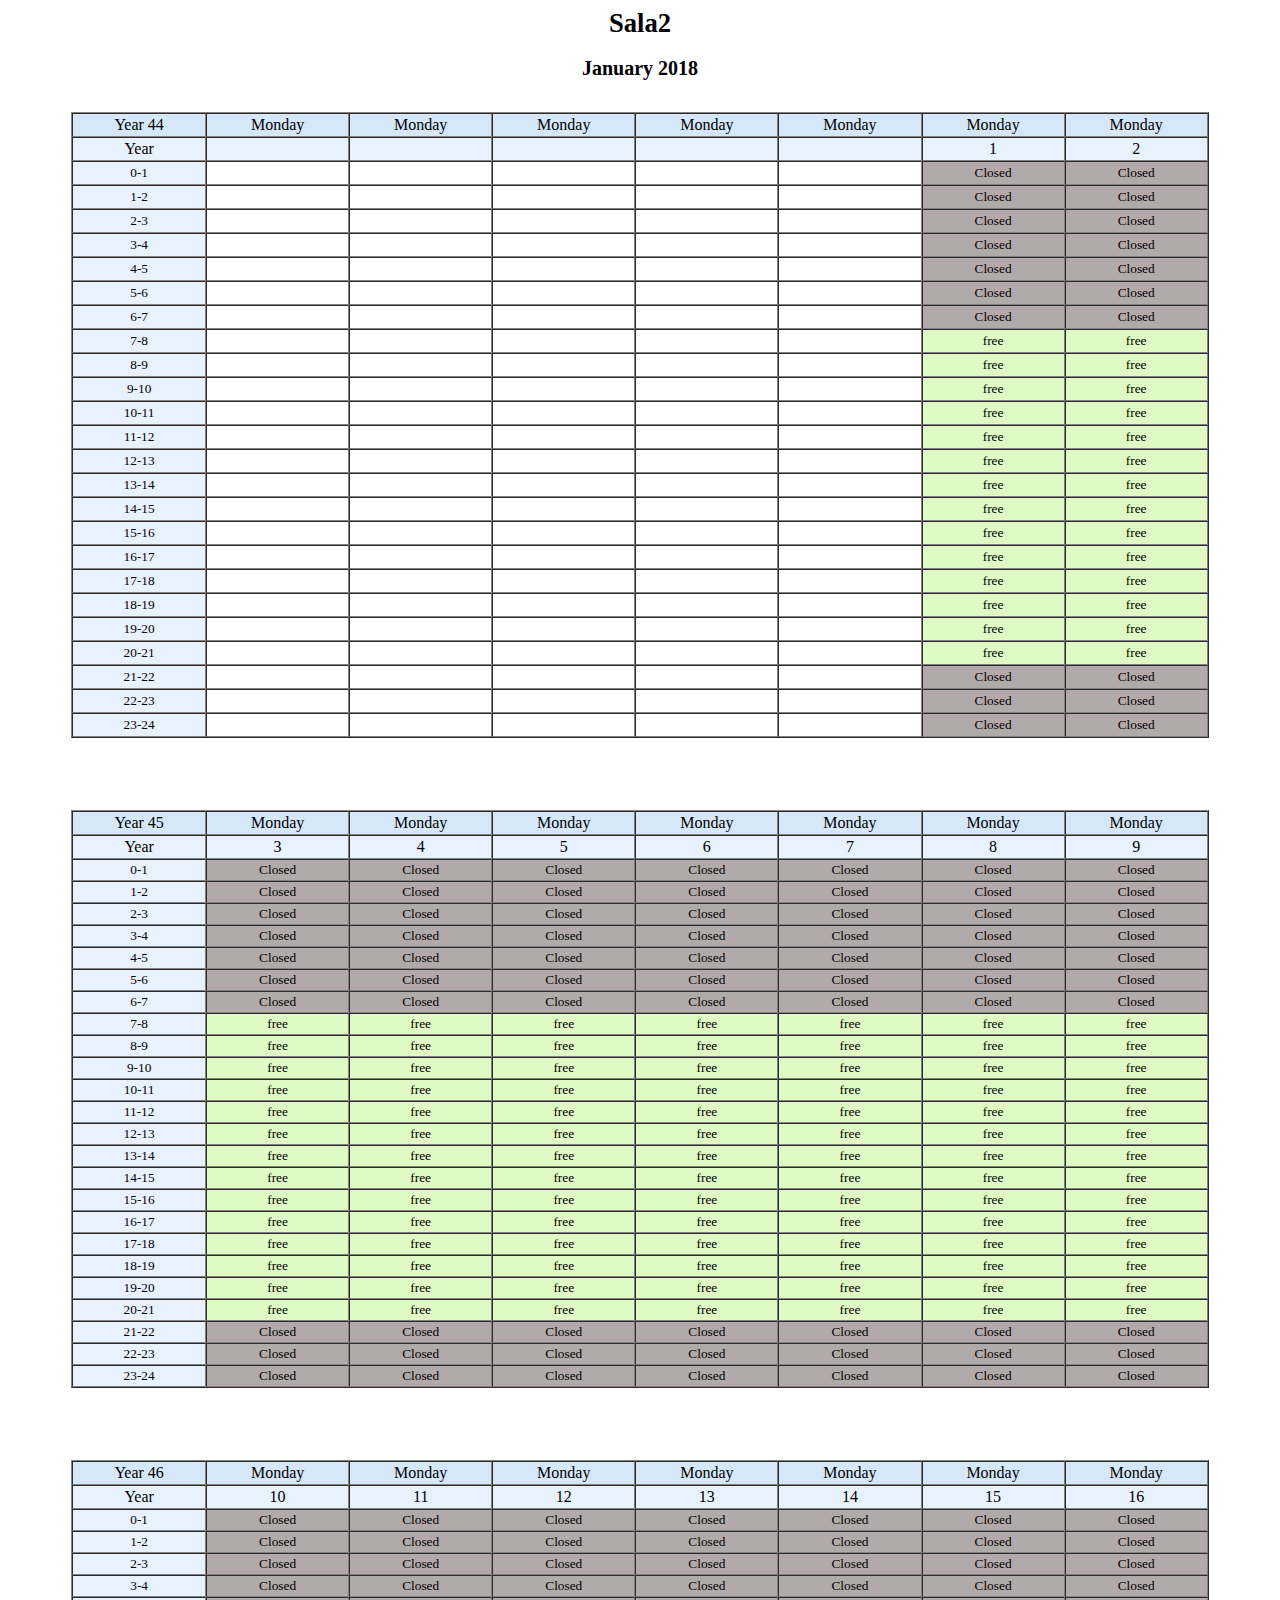
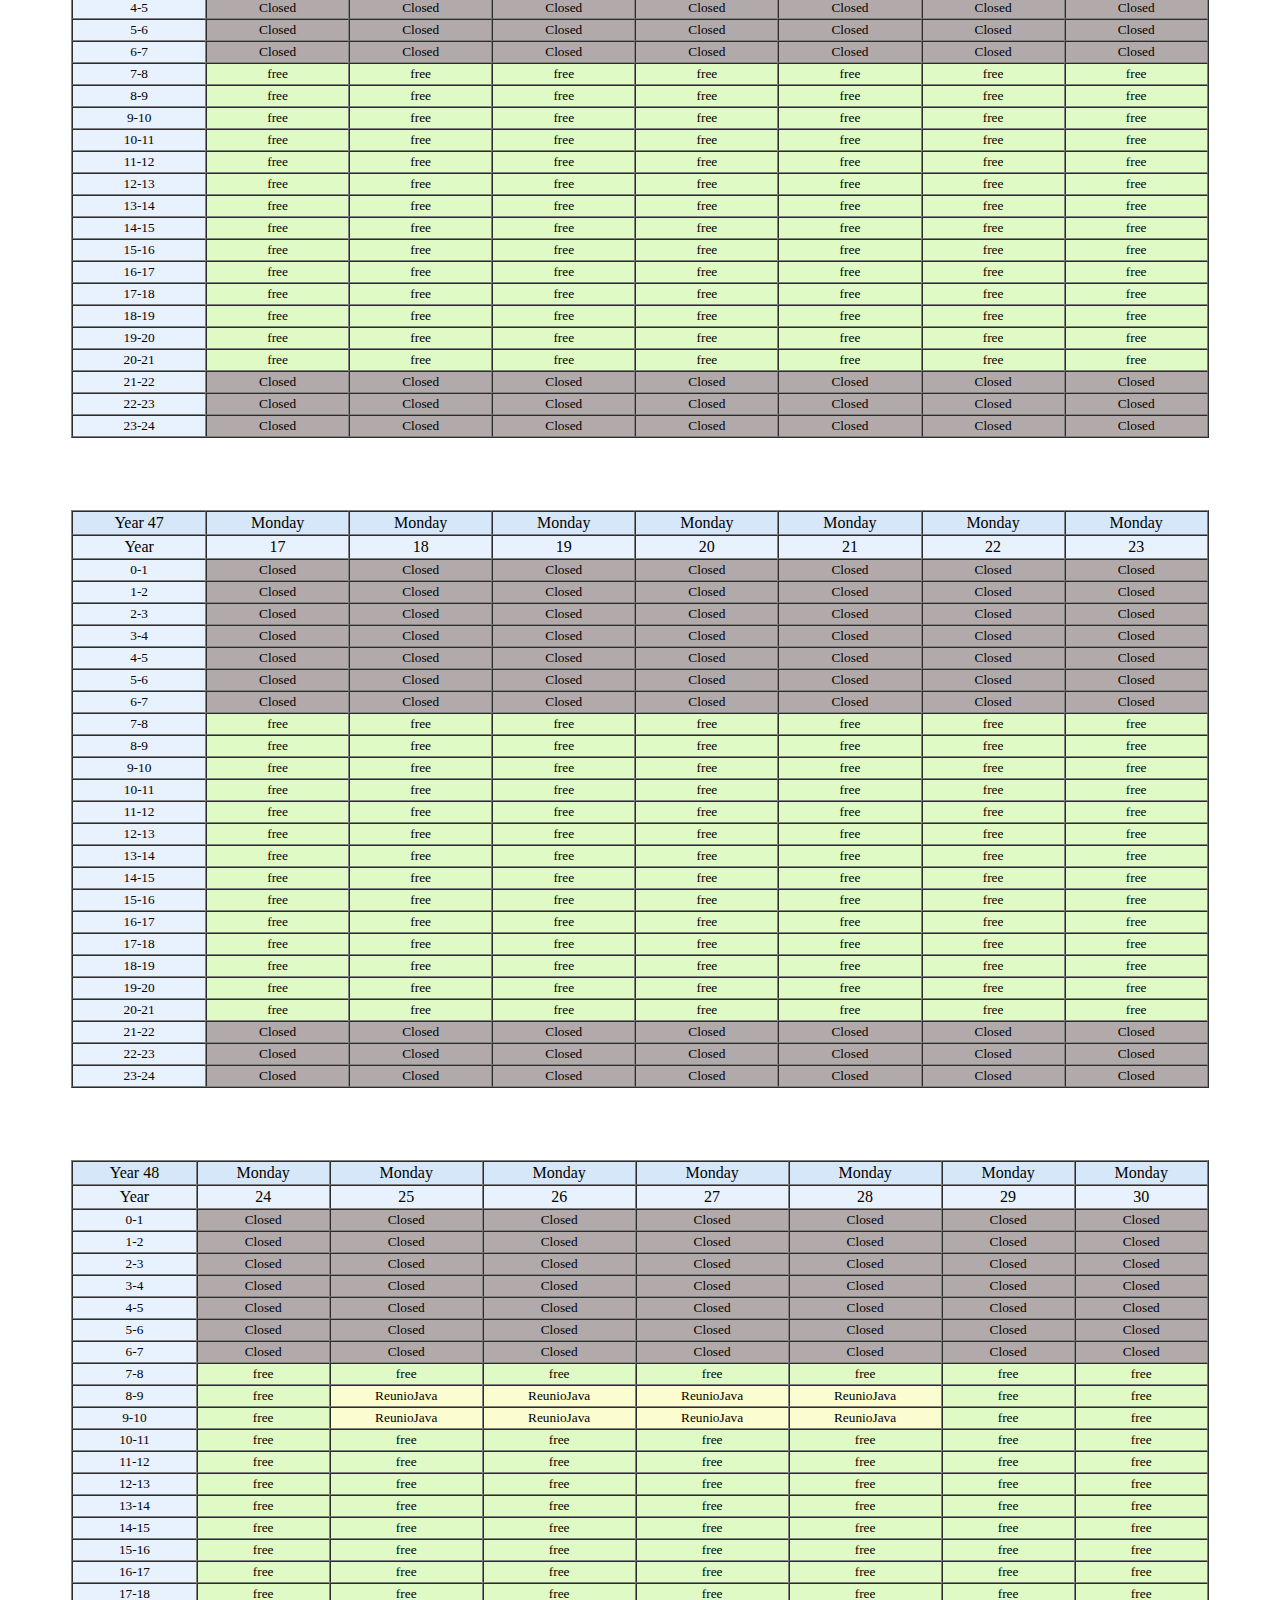
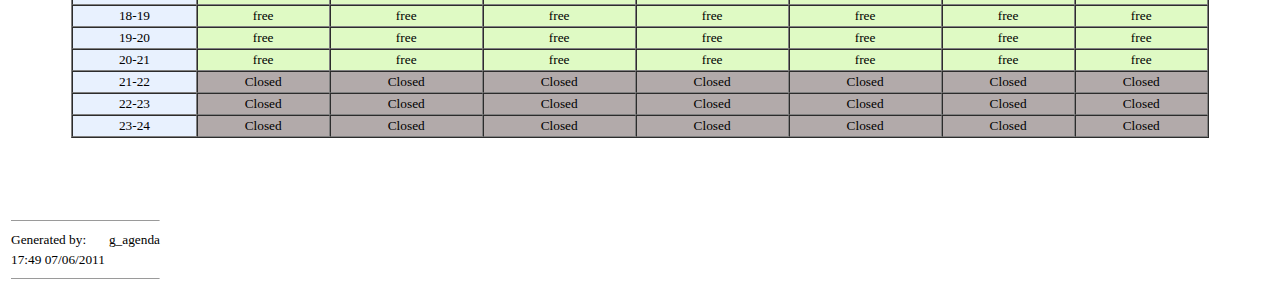
<file: Agenda/Sala2.html>
<html>
<head><title>Schedule</title></head>
<body style="font-family: Verdana; font-size:10pt">
<h1 align=center> Sala2 </h1> 
<h2 align=center> January 2018 </h2> 
<br> 

<table align=center width=90% border=1 cellpadding=2 cellspacing=0>
<tr bgcolor=#D6E7FA>
<td style="text-align: center "> Year 44 </td> 
</td> 
<td style="text-align: center "> Monday </td> 
<td style="text-align: center "> Monday </td> 
<td style="text-align: center "> Monday </td> 
<td style="text-align: center "> Monday </td> 
<td style="text-align: center "> Monday </td> 
<td style="text-align: center "> Monday </td> 
<td style="text-align: center "> Monday </td> 
</td> 
<tr bgcolor=#E8F1FE> 
<td style="text-align: center "> Year </td> 
<td> &nbsp; </td> 
<td> &nbsp; </td> 
<td> &nbsp; </td> 
<td> &nbsp; </td> 
<td> &nbsp; </td> 
<td style="text-align: center "> 1 </td> 
<td style="text-align: center "> 2 </td> 
<tr> 
<td style="background-color: #E8F1FE; font-size: 10pt; text-align: center "> 0-1 </td> 
<td> &nbsp; </td> 
<td> &nbsp; </td> 
<td> &nbsp; </td> 
<td> &nbsp; </td> 
<td> &nbsp; </td> 
<td style="font-size: 10pt; text-align: center " bgcolor=#b2aaaa> Closed  </td> 
<td style="font-size: 10pt; text-align: center " bgcolor=#b2aaaa> Closed  </td> 
</tr> 
<tr> 
<td style="background-color: #E8F1FE; font-size: 10pt; text-align: center "> 1-2 </td> 
<td> &nbsp; </td> 
<td> &nbsp; </td> 
<td> &nbsp; </td> 
<td> &nbsp; </td> 
<td> &nbsp; </td> 
<td style="font-size: 10pt; text-align: center " bgcolor=#b2aaaa> Closed  </td> 
<td style="font-size: 10pt; text-align: center " bgcolor=#b2aaaa> Closed  </td> 
</tr> 
<tr> 
<td style="background-color: #E8F1FE; font-size: 10pt; text-align: center "> 2-3 </td> 
<td> &nbsp; </td> 
<td> &nbsp; </td> 
<td> &nbsp; </td> 
<td> &nbsp; </td> 
<td> &nbsp; </td> 
<td style="font-size: 10pt; text-align: center " bgcolor=#b2aaaa> Closed  </td> 
<td style="font-size: 10pt; text-align: center " bgcolor=#b2aaaa> Closed  </td> 
</tr> 
<tr> 
<td style="background-color: #E8F1FE; font-size: 10pt; text-align: center "> 3-4 </td> 
<td> &nbsp; </td> 
<td> &nbsp; </td> 
<td> &nbsp; </td> 
<td> &nbsp; </td> 
<td> &nbsp; </td> 
<td style="font-size: 10pt; text-align: center " bgcolor=#b2aaaa> Closed  </td> 
<td style="font-size: 10pt; text-align: center " bgcolor=#b2aaaa> Closed  </td> 
</tr> 
<tr> 
<td style="background-color: #E8F1FE; font-size: 10pt; text-align: center "> 4-5 </td> 
<td> &nbsp; </td> 
<td> &nbsp; </td> 
<td> &nbsp; </td> 
<td> &nbsp; </td> 
<td> &nbsp; </td> 
<td style="font-size: 10pt; text-align: center " bgcolor=#b2aaaa> Closed  </td> 
<td style="font-size: 10pt; text-align: center " bgcolor=#b2aaaa> Closed  </td> 
</tr> 
<tr> 
<td style="background-color: #E8F1FE; font-size: 10pt; text-align: center "> 5-6 </td> 
<td> &nbsp; </td> 
<td> &nbsp; </td> 
<td> &nbsp; </td> 
<td> &nbsp; </td> 
<td> &nbsp; </td> 
<td style="font-size: 10pt; text-align: center " bgcolor=#b2aaaa> Closed  </td> 
<td style="font-size: 10pt; text-align: center " bgcolor=#b2aaaa> Closed  </td> 
</tr> 
<tr> 
<td style="background-color: #E8F1FE; font-size: 10pt; text-align: center "> 6-7 </td> 
<td> &nbsp; </td> 
<td> &nbsp; </td> 
<td> &nbsp; </td> 
<td> &nbsp; </td> 
<td> &nbsp; </td> 
<td style="font-size: 10pt; text-align: center " bgcolor=#b2aaaa> Closed  </td> 
<td style="font-size: 10pt; text-align: center " bgcolor=#b2aaaa> Closed  </td> 
</tr> 
<tr> 
<td style="background-color: #E8F1FE; font-size: 10pt; text-align: center "> 7-8 </td> 
<td> &nbsp; </td> 
<td> &nbsp; </td> 
<td> &nbsp; </td> 
<td> &nbsp; </td> 
<td> &nbsp; </td> 
<td style="font-size: 10pt; text-align: center " bgcolor=#DFFAC4> free </td> 
<td style="font-size: 10pt; text-align: center " bgcolor=#DFFAC4> free </td> 
</tr> 
<tr> 
<td style="background-color: #E8F1FE; font-size: 10pt; text-align: center "> 8-9 </td> 
<td> &nbsp; </td> 
<td> &nbsp; </td> 
<td> &nbsp; </td> 
<td> &nbsp; </td> 
<td> &nbsp; </td> 
<td style="font-size: 10pt; text-align: center " bgcolor=#DFFAC4> free </td> 
<td style="font-size: 10pt; text-align: center " bgcolor=#DFFAC4> free </td> 
</tr> 
<tr> 
<td style="background-color: #E8F1FE; font-size: 10pt; text-align: center "> 9-10 </td> 
<td> &nbsp; </td> 
<td> &nbsp; </td> 
<td> &nbsp; </td> 
<td> &nbsp; </td> 
<td> &nbsp; </td> 
<td style="font-size: 10pt; text-align: center " bgcolor=#DFFAC4> free </td> 
<td style="font-size: 10pt; text-align: center " bgcolor=#DFFAC4> free </td> 
</tr> 
<tr> 
<td style="background-color: #E8F1FE; font-size: 10pt; text-align: center "> 10-11 </td> 
<td> &nbsp; </td> 
<td> &nbsp; </td> 
<td> &nbsp; </td> 
<td> &nbsp; </td> 
<td> &nbsp; </td> 
<td style="font-size: 10pt; text-align: center " bgcolor=#DFFAC4> free </td> 
<td style="font-size: 10pt; text-align: center " bgcolor=#DFFAC4> free </td> 
</tr> 
<tr> 
<td style="background-color: #E8F1FE; font-size: 10pt; text-align: center "> 11-12 </td> 
<td> &nbsp; </td> 
<td> &nbsp; </td> 
<td> &nbsp; </td> 
<td> &nbsp; </td> 
<td> &nbsp; </td> 
<td style="font-size: 10pt; text-align: center " bgcolor=#DFFAC4> free </td> 
<td style="font-size: 10pt; text-align: center " bgcolor=#DFFAC4> free </td> 
</tr> 
<tr> 
<td style="background-color: #E8F1FE; font-size: 10pt; text-align: center "> 12-13 </td> 
<td> &nbsp; </td> 
<td> &nbsp; </td> 
<td> &nbsp; </td> 
<td> &nbsp; </td> 
<td> &nbsp; </td> 
<td style="font-size: 10pt; text-align: center " bgcolor=#DFFAC4> free </td> 
<td style="font-size: 10pt; text-align: center " bgcolor=#DFFAC4> free </td> 
</tr> 
<tr> 
<td style="background-color: #E8F1FE; font-size: 10pt; text-align: center "> 13-14 </td> 
<td> &nbsp; </td> 
<td> &nbsp; </td> 
<td> &nbsp; </td> 
<td> &nbsp; </td> 
<td> &nbsp; </td> 
<td style="font-size: 10pt; text-align: center " bgcolor=#DFFAC4> free </td> 
<td style="font-size: 10pt; text-align: center " bgcolor=#DFFAC4> free </td> 
</tr> 
<tr> 
<td style="background-color: #E8F1FE; font-size: 10pt; text-align: center "> 14-15 </td> 
<td> &nbsp; </td> 
<td> &nbsp; </td> 
<td> &nbsp; </td> 
<td> &nbsp; </td> 
<td> &nbsp; </td> 
<td style="font-size: 10pt; text-align: center " bgcolor=#DFFAC4> free </td> 
<td style="font-size: 10pt; text-align: center " bgcolor=#DFFAC4> free </td> 
</tr> 
<tr> 
<td style="background-color: #E8F1FE; font-size: 10pt; text-align: center "> 15-16 </td> 
<td> &nbsp; </td> 
<td> &nbsp; </td> 
<td> &nbsp; </td> 
<td> &nbsp; </td> 
<td> &nbsp; </td> 
<td style="font-size: 10pt; text-align: center " bgcolor=#DFFAC4> free </td> 
<td style="font-size: 10pt; text-align: center " bgcolor=#DFFAC4> free </td> 
</tr> 
<tr> 
<td style="background-color: #E8F1FE; font-size: 10pt; text-align: center "> 16-17 </td> 
<td> &nbsp; </td> 
<td> &nbsp; </td> 
<td> &nbsp; </td> 
<td> &nbsp; </td> 
<td> &nbsp; </td> 
<td style="font-size: 10pt; text-align: center " bgcolor=#DFFAC4> free </td> 
<td style="font-size: 10pt; text-align: center " bgcolor=#DFFAC4> free </td> 
</tr> 
<tr> 
<td style="background-color: #E8F1FE; font-size: 10pt; text-align: center "> 17-18 </td> 
<td> &nbsp; </td> 
<td> &nbsp; </td> 
<td> &nbsp; </td> 
<td> &nbsp; </td> 
<td> &nbsp; </td> 
<td style="font-size: 10pt; text-align: center " bgcolor=#DFFAC4> free </td> 
<td style="font-size: 10pt; text-align: center " bgcolor=#DFFAC4> free </td> 
</tr> 
<tr> 
<td style="background-color: #E8F1FE; font-size: 10pt; text-align: center "> 18-19 </td> 
<td> &nbsp; </td> 
<td> &nbsp; </td> 
<td> &nbsp; </td> 
<td> &nbsp; </td> 
<td> &nbsp; </td> 
<td style="font-size: 10pt; text-align: center " bgcolor=#DFFAC4> free </td> 
<td style="font-size: 10pt; text-align: center " bgcolor=#DFFAC4> free </td> 
</tr> 
<tr> 
<td style="background-color: #E8F1FE; font-size: 10pt; text-align: center "> 19-20 </td> 
<td> &nbsp; </td> 
<td> &nbsp; </td> 
<td> &nbsp; </td> 
<td> &nbsp; </td> 
<td> &nbsp; </td> 
<td style="font-size: 10pt; text-align: center " bgcolor=#DFFAC4> free </td> 
<td style="font-size: 10pt; text-align: center " bgcolor=#DFFAC4> free </td> 
</tr> 
<tr> 
<td style="background-color: #E8F1FE; font-size: 10pt; text-align: center "> 20-21 </td> 
<td> &nbsp; </td> 
<td> &nbsp; </td> 
<td> &nbsp; </td> 
<td> &nbsp; </td> 
<td> &nbsp; </td> 
<td style="font-size: 10pt; text-align: center " bgcolor=#DFFAC4> free </td> 
<td style="font-size: 10pt; text-align: center " bgcolor=#DFFAC4> free </td> 
</tr> 
<tr> 
<td style="background-color: #E8F1FE; font-size: 10pt; text-align: center "> 21-22 </td> 
<td> &nbsp; </td> 
<td> &nbsp; </td> 
<td> &nbsp; </td> 
<td> &nbsp; </td> 
<td> &nbsp; </td> 
<td style="font-size: 10pt; text-align: center " bgcolor=#b2aaaa> Closed  </td> 
<td style="font-size: 10pt; text-align: center " bgcolor=#b2aaaa> Closed  </td> 
</tr> 
<tr> 
<td style="background-color: #E8F1FE; font-size: 10pt; text-align: center "> 22-23 </td> 
<td> &nbsp; </td> 
<td> &nbsp; </td> 
<td> &nbsp; </td> 
<td> &nbsp; </td> 
<td> &nbsp; </td> 
<td style="font-size: 10pt; text-align: center " bgcolor=#b2aaaa> Closed  </td> 
<td style="font-size: 10pt; text-align: center " bgcolor=#b2aaaa> Closed  </td> 
</tr> 
<tr> 
<td style="background-color: #E8F1FE; font-size: 10pt; text-align: center "> 23-24 </td> 
<td> &nbsp; </td> 
<td> &nbsp; </td> 
<td> &nbsp; </td> 
<td> &nbsp; </td> 
<td> &nbsp; </td> 
<td style="font-size: 10pt; text-align: center " bgcolor=#b2aaaa> Closed  </td> 
<td style="font-size: 10pt; text-align: center " bgcolor=#b2aaaa> Closed  </td> 
</tr> 

</table>

<p>&nbsp;</p><p>&nbsp;</p>

<table align=center width=90% border=1 cellpadding=2 cellspacing=0>
<tr bgcolor=#D6E7FA>
<td style="text-align: center "> Year 45 </td> 
</td> 
<td style="text-align: center "> Monday </td> 
<td style="text-align: center "> Monday </td> 
<td style="text-align: center "> Monday </td> 
<td style="text-align: center "> Monday </td> 
<td style="text-align: center "> Monday </td> 
<td style="text-align: center "> Monday </td> 
<td style="text-align: center "> Monday </td> 
</td> 
<tr bgcolor=#E8F1FE> 
<td style="text-align: center "> Year </td> 
<td style="text-align: center "> 3 </td> 
<td style="text-align: center "> 4 </td> 
<td style="text-align: center "> 5 </td> 
<td style="text-align: center "> 6 </td> 
<td style="text-align: center "> 7 </td> 
<td style="text-align: center "> 8 </td> 
<td style="text-align: center "> 9 </td> 
<tr> 
<td style="background-color: #E8F1FE; font-size: 10pt; text-align: center "> 0-1 </td> 
<td style="font-size: 10pt; text-align: center " bgcolor=#b2aaaa> Closed  </td> 
<td style="font-size: 10pt; text-align: center " bgcolor=#b2aaaa> Closed  </td> 
<td style="font-size: 10pt; text-align: center " bgcolor=#b2aaaa> Closed  </td> 
<td style="font-size: 10pt; text-align: center " bgcolor=#b2aaaa> Closed  </td> 
<td style="font-size: 10pt; text-align: center " bgcolor=#b2aaaa> Closed  </td> 
<td style="font-size: 10pt; text-align: center " bgcolor=#b2aaaa> Closed  </td> 
<td style="font-size: 10pt; text-align: center " bgcolor=#b2aaaa> Closed  </td> 
</tr> 
<tr> 
<td style="background-color: #E8F1FE; font-size: 10pt; text-align: center "> 1-2 </td> 
<td style="font-size: 10pt; text-align: center " bgcolor=#b2aaaa> Closed  </td> 
<td style="font-size: 10pt; text-align: center " bgcolor=#b2aaaa> Closed  </td> 
<td style="font-size: 10pt; text-align: center " bgcolor=#b2aaaa> Closed  </td> 
<td style="font-size: 10pt; text-align: center " bgcolor=#b2aaaa> Closed  </td> 
<td style="font-size: 10pt; text-align: center " bgcolor=#b2aaaa> Closed  </td> 
<td style="font-size: 10pt; text-align: center " bgcolor=#b2aaaa> Closed  </td> 
<td style="font-size: 10pt; text-align: center " bgcolor=#b2aaaa> Closed  </td> 
</tr> 
<tr> 
<td style="background-color: #E8F1FE; font-size: 10pt; text-align: center "> 2-3 </td> 
<td style="font-size: 10pt; text-align: center " bgcolor=#b2aaaa> Closed  </td> 
<td style="font-size: 10pt; text-align: center " bgcolor=#b2aaaa> Closed  </td> 
<td style="font-size: 10pt; text-align: center " bgcolor=#b2aaaa> Closed  </td> 
<td style="font-size: 10pt; text-align: center " bgcolor=#b2aaaa> Closed  </td> 
<td style="font-size: 10pt; text-align: center " bgcolor=#b2aaaa> Closed  </td> 
<td style="font-size: 10pt; text-align: center " bgcolor=#b2aaaa> Closed  </td> 
<td style="font-size: 10pt; text-align: center " bgcolor=#b2aaaa> Closed  </td> 
</tr> 
<tr> 
<td style="background-color: #E8F1FE; font-size: 10pt; text-align: center "> 3-4 </td> 
<td style="font-size: 10pt; text-align: center " bgcolor=#b2aaaa> Closed  </td> 
<td style="font-size: 10pt; text-align: center " bgcolor=#b2aaaa> Closed  </td> 
<td style="font-size: 10pt; text-align: center " bgcolor=#b2aaaa> Closed  </td> 
<td style="font-size: 10pt; text-align: center " bgcolor=#b2aaaa> Closed  </td> 
<td style="font-size: 10pt; text-align: center " bgcolor=#b2aaaa> Closed  </td> 
<td style="font-size: 10pt; text-align: center " bgcolor=#b2aaaa> Closed  </td> 
<td style="font-size: 10pt; text-align: center " bgcolor=#b2aaaa> Closed  </td> 
</tr> 
<tr> 
<td style="background-color: #E8F1FE; font-size: 10pt; text-align: center "> 4-5 </td> 
<td style="font-size: 10pt; text-align: center " bgcolor=#b2aaaa> Closed  </td> 
<td style="font-size: 10pt; text-align: center " bgcolor=#b2aaaa> Closed  </td> 
<td style="font-size: 10pt; text-align: center " bgcolor=#b2aaaa> Closed  </td> 
<td style="font-size: 10pt; text-align: center " bgcolor=#b2aaaa> Closed  </td> 
<td style="font-size: 10pt; text-align: center " bgcolor=#b2aaaa> Closed  </td> 
<td style="font-size: 10pt; text-align: center " bgcolor=#b2aaaa> Closed  </td> 
<td style="font-size: 10pt; text-align: center " bgcolor=#b2aaaa> Closed  </td> 
</tr> 
<tr> 
<td style="background-color: #E8F1FE; font-size: 10pt; text-align: center "> 5-6 </td> 
<td style="font-size: 10pt; text-align: center " bgcolor=#b2aaaa> Closed  </td> 
<td style="font-size: 10pt; text-align: center " bgcolor=#b2aaaa> Closed  </td> 
<td style="font-size: 10pt; text-align: center " bgcolor=#b2aaaa> Closed  </td> 
<td style="font-size: 10pt; text-align: center " bgcolor=#b2aaaa> Closed  </td> 
<td style="font-size: 10pt; text-align: center " bgcolor=#b2aaaa> Closed  </td> 
<td style="font-size: 10pt; text-align: center " bgcolor=#b2aaaa> Closed  </td> 
<td style="font-size: 10pt; text-align: center " bgcolor=#b2aaaa> Closed  </td> 
</tr> 
<tr> 
<td style="background-color: #E8F1FE; font-size: 10pt; text-align: center "> 6-7 </td> 
<td style="font-size: 10pt; text-align: center " bgcolor=#b2aaaa> Closed  </td> 
<td style="font-size: 10pt; text-align: center " bgcolor=#b2aaaa> Closed  </td> 
<td style="font-size: 10pt; text-align: center " bgcolor=#b2aaaa> Closed  </td> 
<td style="font-size: 10pt; text-align: center " bgcolor=#b2aaaa> Closed  </td> 
<td style="font-size: 10pt; text-align: center " bgcolor=#b2aaaa> Closed  </td> 
<td style="font-size: 10pt; text-align: center " bgcolor=#b2aaaa> Closed  </td> 
<td style="font-size: 10pt; text-align: center " bgcolor=#b2aaaa> Closed  </td> 
</tr> 
<tr> 
<td style="background-color: #E8F1FE; font-size: 10pt; text-align: center "> 7-8 </td> 
<td style="font-size: 10pt; text-align: center " bgcolor=#DFFAC4> free </td> 
<td style="font-size: 10pt; text-align: center " bgcolor=#DFFAC4> free </td> 
<td style="font-size: 10pt; text-align: center " bgcolor=#DFFAC4> free </td> 
<td style="font-size: 10pt; text-align: center " bgcolor=#DFFAC4> free </td> 
<td style="font-size: 10pt; text-align: center " bgcolor=#DFFAC4> free </td> 
<td style="font-size: 10pt; text-align: center " bgcolor=#DFFAC4> free </td> 
<td style="font-size: 10pt; text-align: center " bgcolor=#DFFAC4> free </td> 
</tr> 
<tr> 
<td style="background-color: #E8F1FE; font-size: 10pt; text-align: center "> 8-9 </td> 
<td style="font-size: 10pt; text-align: center " bgcolor=#DFFAC4> free </td> 
<td style="font-size: 10pt; text-align: center " bgcolor=#DFFAC4> free </td> 
<td style="font-size: 10pt; text-align: center " bgcolor=#DFFAC4> free </td> 
<td style="font-size: 10pt; text-align: center " bgcolor=#DFFAC4> free </td> 
<td style="font-size: 10pt; text-align: center " bgcolor=#DFFAC4> free </td> 
<td style="font-size: 10pt; text-align: center " bgcolor=#DFFAC4> free </td> 
<td style="font-size: 10pt; text-align: center " bgcolor=#DFFAC4> free </td> 
</tr> 
<tr> 
<td style="background-color: #E8F1FE; font-size: 10pt; text-align: center "> 9-10 </td> 
<td style="font-size: 10pt; text-align: center " bgcolor=#DFFAC4> free </td> 
<td style="font-size: 10pt; text-align: center " bgcolor=#DFFAC4> free </td> 
<td style="font-size: 10pt; text-align: center " bgcolor=#DFFAC4> free </td> 
<td style="font-size: 10pt; text-align: center " bgcolor=#DFFAC4> free </td> 
<td style="font-size: 10pt; text-align: center " bgcolor=#DFFAC4> free </td> 
<td style="font-size: 10pt; text-align: center " bgcolor=#DFFAC4> free </td> 
<td style="font-size: 10pt; text-align: center " bgcolor=#DFFAC4> free </td> 
</tr> 
<tr> 
<td style="background-color: #E8F1FE; font-size: 10pt; text-align: center "> 10-11 </td> 
<td style="font-size: 10pt; text-align: center " bgcolor=#DFFAC4> free </td> 
<td style="font-size: 10pt; text-align: center " bgcolor=#DFFAC4> free </td> 
<td style="font-size: 10pt; text-align: center " bgcolor=#DFFAC4> free </td> 
<td style="font-size: 10pt; text-align: center " bgcolor=#DFFAC4> free </td> 
<td style="font-size: 10pt; text-align: center " bgcolor=#DFFAC4> free </td> 
<td style="font-size: 10pt; text-align: center " bgcolor=#DFFAC4> free </td> 
<td style="font-size: 10pt; text-align: center " bgcolor=#DFFAC4> free </td> 
</tr> 
<tr> 
<td style="background-color: #E8F1FE; font-size: 10pt; text-align: center "> 11-12 </td> 
<td style="font-size: 10pt; text-align: center " bgcolor=#DFFAC4> free </td> 
<td style="font-size: 10pt; text-align: center " bgcolor=#DFFAC4> free </td> 
<td style="font-size: 10pt; text-align: center " bgcolor=#DFFAC4> free </td> 
<td style="font-size: 10pt; text-align: center " bgcolor=#DFFAC4> free </td> 
<td style="font-size: 10pt; text-align: center " bgcolor=#DFFAC4> free </td> 
<td style="font-size: 10pt; text-align: center " bgcolor=#DFFAC4> free </td> 
<td style="font-size: 10pt; text-align: center " bgcolor=#DFFAC4> free </td> 
</tr> 
<tr> 
<td style="background-color: #E8F1FE; font-size: 10pt; text-align: center "> 12-13 </td> 
<td style="font-size: 10pt; text-align: center " bgcolor=#DFFAC4> free </td> 
<td style="font-size: 10pt; text-align: center " bgcolor=#DFFAC4> free </td> 
<td style="font-size: 10pt; text-align: center " bgcolor=#DFFAC4> free </td> 
<td style="font-size: 10pt; text-align: center " bgcolor=#DFFAC4> free </td> 
<td style="font-size: 10pt; text-align: center " bgcolor=#DFFAC4> free </td> 
<td style="font-size: 10pt; text-align: center " bgcolor=#DFFAC4> free </td> 
<td style="font-size: 10pt; text-align: center " bgcolor=#DFFAC4> free </td> 
</tr> 
<tr> 
<td style="background-color: #E8F1FE; font-size: 10pt; text-align: center "> 13-14 </td> 
<td style="font-size: 10pt; text-align: center " bgcolor=#DFFAC4> free </td> 
<td style="font-size: 10pt; text-align: center " bgcolor=#DFFAC4> free </td> 
<td style="font-size: 10pt; text-align: center " bgcolor=#DFFAC4> free </td> 
<td style="font-size: 10pt; text-align: center " bgcolor=#DFFAC4> free </td> 
<td style="font-size: 10pt; text-align: center " bgcolor=#DFFAC4> free </td> 
<td style="font-size: 10pt; text-align: center " bgcolor=#DFFAC4> free </td> 
<td style="font-size: 10pt; text-align: center " bgcolor=#DFFAC4> free </td> 
</tr> 
<tr> 
<td style="background-color: #E8F1FE; font-size: 10pt; text-align: center "> 14-15 </td> 
<td style="font-size: 10pt; text-align: center " bgcolor=#DFFAC4> free </td> 
<td style="font-size: 10pt; text-align: center " bgcolor=#DFFAC4> free </td> 
<td style="font-size: 10pt; text-align: center " bgcolor=#DFFAC4> free </td> 
<td style="font-size: 10pt; text-align: center " bgcolor=#DFFAC4> free </td> 
<td style="font-size: 10pt; text-align: center " bgcolor=#DFFAC4> free </td> 
<td style="font-size: 10pt; text-align: center " bgcolor=#DFFAC4> free </td> 
<td style="font-size: 10pt; text-align: center " bgcolor=#DFFAC4> free </td> 
</tr> 
<tr> 
<td style="background-color: #E8F1FE; font-size: 10pt; text-align: center "> 15-16 </td> 
<td style="font-size: 10pt; text-align: center " bgcolor=#DFFAC4> free </td> 
<td style="font-size: 10pt; text-align: center " bgcolor=#DFFAC4> free </td> 
<td style="font-size: 10pt; text-align: center " bgcolor=#DFFAC4> free </td> 
<td style="font-size: 10pt; text-align: center " bgcolor=#DFFAC4> free </td> 
<td style="font-size: 10pt; text-align: center " bgcolor=#DFFAC4> free </td> 
<td style="font-size: 10pt; text-align: center " bgcolor=#DFFAC4> free </td> 
<td style="font-size: 10pt; text-align: center " bgcolor=#DFFAC4> free </td> 
</tr> 
<tr> 
<td style="background-color: #E8F1FE; font-size: 10pt; text-align: center "> 16-17 </td> 
<td style="font-size: 10pt; text-align: center " bgcolor=#DFFAC4> free </td> 
<td style="font-size: 10pt; text-align: center " bgcolor=#DFFAC4> free </td> 
<td style="font-size: 10pt; text-align: center " bgcolor=#DFFAC4> free </td> 
<td style="font-size: 10pt; text-align: center " bgcolor=#DFFAC4> free </td> 
<td style="font-size: 10pt; text-align: center " bgcolor=#DFFAC4> free </td> 
<td style="font-size: 10pt; text-align: center " bgcolor=#DFFAC4> free </td> 
<td style="font-size: 10pt; text-align: center " bgcolor=#DFFAC4> free </td> 
</tr> 
<tr> 
<td style="background-color: #E8F1FE; font-size: 10pt; text-align: center "> 17-18 </td> 
<td style="font-size: 10pt; text-align: center " bgcolor=#DFFAC4> free </td> 
<td style="font-size: 10pt; text-align: center " bgcolor=#DFFAC4> free </td> 
<td style="font-size: 10pt; text-align: center " bgcolor=#DFFAC4> free </td> 
<td style="font-size: 10pt; text-align: center " bgcolor=#DFFAC4> free </td> 
<td style="font-size: 10pt; text-align: center " bgcolor=#DFFAC4> free </td> 
<td style="font-size: 10pt; text-align: center " bgcolor=#DFFAC4> free </td> 
<td style="font-size: 10pt; text-align: center " bgcolor=#DFFAC4> free </td> 
</tr> 
<tr> 
<td style="background-color: #E8F1FE; font-size: 10pt; text-align: center "> 18-19 </td> 
<td style="font-size: 10pt; text-align: center " bgcolor=#DFFAC4> free </td> 
<td style="font-size: 10pt; text-align: center " bgcolor=#DFFAC4> free </td> 
<td style="font-size: 10pt; text-align: center " bgcolor=#DFFAC4> free </td> 
<td style="font-size: 10pt; text-align: center " bgcolor=#DFFAC4> free </td> 
<td style="font-size: 10pt; text-align: center " bgcolor=#DFFAC4> free </td> 
<td style="font-size: 10pt; text-align: center " bgcolor=#DFFAC4> free </td> 
<td style="font-size: 10pt; text-align: center " bgcolor=#DFFAC4> free </td> 
</tr> 
<tr> 
<td style="background-color: #E8F1FE; font-size: 10pt; text-align: center "> 19-20 </td> 
<td style="font-size: 10pt; text-align: center " bgcolor=#DFFAC4> free </td> 
<td style="font-size: 10pt; text-align: center " bgcolor=#DFFAC4> free </td> 
<td style="font-size: 10pt; text-align: center " bgcolor=#DFFAC4> free </td> 
<td style="font-size: 10pt; text-align: center " bgcolor=#DFFAC4> free </td> 
<td style="font-size: 10pt; text-align: center " bgcolor=#DFFAC4> free </td> 
<td style="font-size: 10pt; text-align: center " bgcolor=#DFFAC4> free </td> 
<td style="font-size: 10pt; text-align: center " bgcolor=#DFFAC4> free </td> 
</tr> 
<tr> 
<td style="background-color: #E8F1FE; font-size: 10pt; text-align: center "> 20-21 </td> 
<td style="font-size: 10pt; text-align: center " bgcolor=#DFFAC4> free </td> 
<td style="font-size: 10pt; text-align: center " bgcolor=#DFFAC4> free </td> 
<td style="font-size: 10pt; text-align: center " bgcolor=#DFFAC4> free </td> 
<td style="font-size: 10pt; text-align: center " bgcolor=#DFFAC4> free </td> 
<td style="font-size: 10pt; text-align: center " bgcolor=#DFFAC4> free </td> 
<td style="font-size: 10pt; text-align: center " bgcolor=#DFFAC4> free </td> 
<td style="font-size: 10pt; text-align: center " bgcolor=#DFFAC4> free </td> 
</tr> 
<tr> 
<td style="background-color: #E8F1FE; font-size: 10pt; text-align: center "> 21-22 </td> 
<td style="font-size: 10pt; text-align: center " bgcolor=#b2aaaa> Closed  </td> 
<td style="font-size: 10pt; text-align: center " bgcolor=#b2aaaa> Closed  </td> 
<td style="font-size: 10pt; text-align: center " bgcolor=#b2aaaa> Closed  </td> 
<td style="font-size: 10pt; text-align: center " bgcolor=#b2aaaa> Closed  </td> 
<td style="font-size: 10pt; text-align: center " bgcolor=#b2aaaa> Closed  </td> 
<td style="font-size: 10pt; text-align: center " bgcolor=#b2aaaa> Closed  </td> 
<td style="font-size: 10pt; text-align: center " bgcolor=#b2aaaa> Closed  </td> 
</tr> 
<tr> 
<td style="background-color: #E8F1FE; font-size: 10pt; text-align: center "> 22-23 </td> 
<td style="font-size: 10pt; text-align: center " bgcolor=#b2aaaa> Closed  </td> 
<td style="font-size: 10pt; text-align: center " bgcolor=#b2aaaa> Closed  </td> 
<td style="font-size: 10pt; text-align: center " bgcolor=#b2aaaa> Closed  </td> 
<td style="font-size: 10pt; text-align: center " bgcolor=#b2aaaa> Closed  </td> 
<td style="font-size: 10pt; text-align: center " bgcolor=#b2aaaa> Closed  </td> 
<td style="font-size: 10pt; text-align: center " bgcolor=#b2aaaa> Closed  </td> 
<td style="font-size: 10pt; text-align: center " bgcolor=#b2aaaa> Closed  </td> 
</tr> 
<tr> 
<td style="background-color: #E8F1FE; font-size: 10pt; text-align: center "> 23-24 </td> 
<td style="font-size: 10pt; text-align: center " bgcolor=#b2aaaa> Closed  </td> 
<td style="font-size: 10pt; text-align: center " bgcolor=#b2aaaa> Closed  </td> 
<td style="font-size: 10pt; text-align: center " bgcolor=#b2aaaa> Closed  </td> 
<td style="font-size: 10pt; text-align: center " bgcolor=#b2aaaa> Closed  </td> 
<td style="font-size: 10pt; text-align: center " bgcolor=#b2aaaa> Closed  </td> 
<td style="font-size: 10pt; text-align: center " bgcolor=#b2aaaa> Closed  </td> 
<td style="font-size: 10pt; text-align: center " bgcolor=#b2aaaa> Closed  </td> 
</tr> 

</table>

<p>&nbsp;</p><p>&nbsp;</p>

<table align=center width=90% border=1 cellpadding=2 cellspacing=0>
<tr bgcolor=#D6E7FA>
<td style="text-align: center "> Year 46 </td> 
</td> 
<td style="text-align: center "> Monday </td> 
<td style="text-align: center "> Monday </td> 
<td style="text-align: center "> Monday </td> 
<td style="text-align: center "> Monday </td> 
<td style="text-align: center "> Monday </td> 
<td style="text-align: center "> Monday </td> 
<td style="text-align: center "> Monday </td> 
</td> 
<tr bgcolor=#E8F1FE> 
<td style="text-align: center "> Year </td> 
<td style="text-align: center "> 10 </td> 
<td style="text-align: center "> 11 </td> 
<td style="text-align: center "> 12 </td> 
<td style="text-align: center "> 13 </td> 
<td style="text-align: center "> 14 </td> 
<td style="text-align: center "> 15 </td> 
<td style="text-align: center "> 16 </td> 
<tr> 
<td style="background-color: #E8F1FE; font-size: 10pt; text-align: center "> 0-1 </td> 
<td style="font-size: 10pt; text-align: center " bgcolor=#b2aaaa> Closed  </td> 
<td style="font-size: 10pt; text-align: center " bgcolor=#b2aaaa> Closed  </td> 
<td style="font-size: 10pt; text-align: center " bgcolor=#b2aaaa> Closed  </td> 
<td style="font-size: 10pt; text-align: center " bgcolor=#b2aaaa> Closed  </td> 
<td style="font-size: 10pt; text-align: center " bgcolor=#b2aaaa> Closed  </td> 
<td style="font-size: 10pt; text-align: center " bgcolor=#b2aaaa> Closed  </td> 
<td style="font-size: 10pt; text-align: center " bgcolor=#b2aaaa> Closed  </td> 
</tr> 
<tr> 
<td style="background-color: #E8F1FE; font-size: 10pt; text-align: center "> 1-2 </td> 
<td style="font-size: 10pt; text-align: center " bgcolor=#b2aaaa> Closed  </td> 
<td style="font-size: 10pt; text-align: center " bgcolor=#b2aaaa> Closed  </td> 
<td style="font-size: 10pt; text-align: center " bgcolor=#b2aaaa> Closed  </td> 
<td style="font-size: 10pt; text-align: center " bgcolor=#b2aaaa> Closed  </td> 
<td style="font-size: 10pt; text-align: center " bgcolor=#b2aaaa> Closed  </td> 
<td style="font-size: 10pt; text-align: center " bgcolor=#b2aaaa> Closed  </td> 
<td style="font-size: 10pt; text-align: center " bgcolor=#b2aaaa> Closed  </td> 
</tr> 
<tr> 
<td style="background-color: #E8F1FE; font-size: 10pt; text-align: center "> 2-3 </td> 
<td style="font-size: 10pt; text-align: center " bgcolor=#b2aaaa> Closed  </td> 
<td style="font-size: 10pt; text-align: center " bgcolor=#b2aaaa> Closed  </td> 
<td style="font-size: 10pt; text-align: center " bgcolor=#b2aaaa> Closed  </td> 
<td style="font-size: 10pt; text-align: center " bgcolor=#b2aaaa> Closed  </td> 
<td style="font-size: 10pt; text-align: center " bgcolor=#b2aaaa> Closed  </td> 
<td style="font-size: 10pt; text-align: center " bgcolor=#b2aaaa> Closed  </td> 
<td style="font-size: 10pt; text-align: center " bgcolor=#b2aaaa> Closed  </td> 
</tr> 
<tr> 
<td style="background-color: #E8F1FE; font-size: 10pt; text-align: center "> 3-4 </td> 
<td style="font-size: 10pt; text-align: center " bgcolor=#b2aaaa> Closed  </td> 
<td style="font-size: 10pt; text-align: center " bgcolor=#b2aaaa> Closed  </td> 
<td style="font-size: 10pt; text-align: center " bgcolor=#b2aaaa> Closed  </td> 
<td style="font-size: 10pt; text-align: center " bgcolor=#b2aaaa> Closed  </td> 
<td style="font-size: 10pt; text-align: center " bgcolor=#b2aaaa> Closed  </td> 
<td style="font-size: 10pt; text-align: center " bgcolor=#b2aaaa> Closed  </td> 
<td style="font-size: 10pt; text-align: center " bgcolor=#b2aaaa> Closed  </td> 
</tr> 
<tr> 
<td style="background-color: #E8F1FE; font-size: 10pt; text-align: center "> 4-5 </td> 
<td style="font-size: 10pt; text-align: center " bgcolor=#b2aaaa> Closed  </td> 
<td style="font-size: 10pt; text-align: center " bgcolor=#b2aaaa> Closed  </td> 
<td style="font-size: 10pt; text-align: center " bgcolor=#b2aaaa> Closed  </td> 
<td style="font-size: 10pt; text-align: center " bgcolor=#b2aaaa> Closed  </td> 
<td style="font-size: 10pt; text-align: center " bgcolor=#b2aaaa> Closed  </td> 
<td style="font-size: 10pt; text-align: center " bgcolor=#b2aaaa> Closed  </td> 
<td style="font-size: 10pt; text-align: center " bgcolor=#b2aaaa> Closed  </td> 
</tr> 
<tr> 
<td style="background-color: #E8F1FE; font-size: 10pt; text-align: center "> 5-6 </td> 
<td style="font-size: 10pt; text-align: center " bgcolor=#b2aaaa> Closed  </td> 
<td style="font-size: 10pt; text-align: center " bgcolor=#b2aaaa> Closed  </td> 
<td style="font-size: 10pt; text-align: center " bgcolor=#b2aaaa> Closed  </td> 
<td style="font-size: 10pt; text-align: center " bgcolor=#b2aaaa> Closed  </td> 
<td style="font-size: 10pt; text-align: center " bgcolor=#b2aaaa> Closed  </td> 
<td style="font-size: 10pt; text-align: center " bgcolor=#b2aaaa> Closed  </td> 
<td style="font-size: 10pt; text-align: center " bgcolor=#b2aaaa> Closed  </td> 
</tr> 
<tr> 
<td style="background-color: #E8F1FE; font-size: 10pt; text-align: center "> 6-7 </td> 
<td style="font-size: 10pt; text-align: center " bgcolor=#b2aaaa> Closed  </td> 
<td style="font-size: 10pt; text-align: center " bgcolor=#b2aaaa> Closed  </td> 
<td style="font-size: 10pt; text-align: center " bgcolor=#b2aaaa> Closed  </td> 
<td style="font-size: 10pt; text-align: center " bgcolor=#b2aaaa> Closed  </td> 
<td style="font-size: 10pt; text-align: center " bgcolor=#b2aaaa> Closed  </td> 
<td style="font-size: 10pt; text-align: center " bgcolor=#b2aaaa> Closed  </td> 
<td style="font-size: 10pt; text-align: center " bgcolor=#b2aaaa> Closed  </td> 
</tr> 
<tr> 
<td style="background-color: #E8F1FE; font-size: 10pt; text-align: center "> 7-8 </td> 
<td style="font-size: 10pt; text-align: center " bgcolor=#DFFAC4> free </td> 
<td style="font-size: 10pt; text-align: center " bgcolor=#DFFAC4> free </td> 
<td style="font-size: 10pt; text-align: center " bgcolor=#DFFAC4> free </td> 
<td style="font-size: 10pt; text-align: center " bgcolor=#DFFAC4> free </td> 
<td style="font-size: 10pt; text-align: center " bgcolor=#DFFAC4> free </td> 
<td style="font-size: 10pt; text-align: center " bgcolor=#DFFAC4> free </td> 
<td style="font-size: 10pt; text-align: center " bgcolor=#DFFAC4> free </td> 
</tr> 
<tr> 
<td style="background-color: #E8F1FE; font-size: 10pt; text-align: center "> 8-9 </td> 
<td style="font-size: 10pt; text-align: center " bgcolor=#DFFAC4> free </td> 
<td style="font-size: 10pt; text-align: center " bgcolor=#DFFAC4> free </td> 
<td style="font-size: 10pt; text-align: center " bgcolor=#DFFAC4> free </td> 
<td style="font-size: 10pt; text-align: center " bgcolor=#DFFAC4> free </td> 
<td style="font-size: 10pt; text-align: center " bgcolor=#DFFAC4> free </td> 
<td style="font-size: 10pt; text-align: center " bgcolor=#DFFAC4> free </td> 
<td style="font-size: 10pt; text-align: center " bgcolor=#DFFAC4> free </td> 
</tr> 
<tr> 
<td style="background-color: #E8F1FE; font-size: 10pt; text-align: center "> 9-10 </td> 
<td style="font-size: 10pt; text-align: center " bgcolor=#DFFAC4> free </td> 
<td style="font-size: 10pt; text-align: center " bgcolor=#DFFAC4> free </td> 
<td style="font-size: 10pt; text-align: center " bgcolor=#DFFAC4> free </td> 
<td style="font-size: 10pt; text-align: center " bgcolor=#DFFAC4> free </td> 
<td style="font-size: 10pt; text-align: center " bgcolor=#DFFAC4> free </td> 
<td style="font-size: 10pt; text-align: center " bgcolor=#DFFAC4> free </td> 
<td style="font-size: 10pt; text-align: center " bgcolor=#DFFAC4> free </td> 
</tr> 
<tr> 
<td style="background-color: #E8F1FE; font-size: 10pt; text-align: center "> 10-11 </td> 
<td style="font-size: 10pt; text-align: center " bgcolor=#DFFAC4> free </td> 
<td style="font-size: 10pt; text-align: center " bgcolor=#DFFAC4> free </td> 
<td style="font-size: 10pt; text-align: center " bgcolor=#DFFAC4> free </td> 
<td style="font-size: 10pt; text-align: center " bgcolor=#DFFAC4> free </td> 
<td style="font-size: 10pt; text-align: center " bgcolor=#DFFAC4> free </td> 
<td style="font-size: 10pt; text-align: center " bgcolor=#DFFAC4> free </td> 
<td style="font-size: 10pt; text-align: center " bgcolor=#DFFAC4> free </td> 
</tr> 
<tr> 
<td style="background-color: #E8F1FE; font-size: 10pt; text-align: center "> 11-12 </td> 
<td style="font-size: 10pt; text-align: center " bgcolor=#DFFAC4> free </td> 
<td style="font-size: 10pt; text-align: center " bgcolor=#DFFAC4> free </td> 
<td style="font-size: 10pt; text-align: center " bgcolor=#DFFAC4> free </td> 
<td style="font-size: 10pt; text-align: center " bgcolor=#DFFAC4> free </td> 
<td style="font-size: 10pt; text-align: center " bgcolor=#DFFAC4> free </td> 
<td style="font-size: 10pt; text-align: center " bgcolor=#DFFAC4> free </td> 
<td style="font-size: 10pt; text-align: center " bgcolor=#DFFAC4> free </td> 
</tr> 
<tr> 
<td style="background-color: #E8F1FE; font-size: 10pt; text-align: center "> 12-13 </td> 
<td style="font-size: 10pt; text-align: center " bgcolor=#DFFAC4> free </td> 
<td style="font-size: 10pt; text-align: center " bgcolor=#DFFAC4> free </td> 
<td style="font-size: 10pt; text-align: center " bgcolor=#DFFAC4> free </td> 
<td style="font-size: 10pt; text-align: center " bgcolor=#DFFAC4> free </td> 
<td style="font-size: 10pt; text-align: center " bgcolor=#DFFAC4> free </td> 
<td style="font-size: 10pt; text-align: center " bgcolor=#DFFAC4> free </td> 
<td style="font-size: 10pt; text-align: center " bgcolor=#DFFAC4> free </td> 
</tr> 
<tr> 
<td style="background-color: #E8F1FE; font-size: 10pt; text-align: center "> 13-14 </td> 
<td style="font-size: 10pt; text-align: center " bgcolor=#DFFAC4> free </td> 
<td style="font-size: 10pt; text-align: center " bgcolor=#DFFAC4> free </td> 
<td style="font-size: 10pt; text-align: center " bgcolor=#DFFAC4> free </td> 
<td style="font-size: 10pt; text-align: center " bgcolor=#DFFAC4> free </td> 
<td style="font-size: 10pt; text-align: center " bgcolor=#DFFAC4> free </td> 
<td style="font-size: 10pt; text-align: center " bgcolor=#DFFAC4> free </td> 
<td style="font-size: 10pt; text-align: center " bgcolor=#DFFAC4> free </td> 
</tr> 
<tr> 
<td style="background-color: #E8F1FE; font-size: 10pt; text-align: center "> 14-15 </td> 
<td style="font-size: 10pt; text-align: center " bgcolor=#DFFAC4> free </td> 
<td style="font-size: 10pt; text-align: center " bgcolor=#DFFAC4> free </td> 
<td style="font-size: 10pt; text-align: center " bgcolor=#DFFAC4> free </td> 
<td style="font-size: 10pt; text-align: center " bgcolor=#DFFAC4> free </td> 
<td style="font-size: 10pt; text-align: center " bgcolor=#DFFAC4> free </td> 
<td style="font-size: 10pt; text-align: center " bgcolor=#DFFAC4> free </td> 
<td style="font-size: 10pt; text-align: center " bgcolor=#DFFAC4> free </td> 
</tr> 
<tr> 
<td style="background-color: #E8F1FE; font-size: 10pt; text-align: center "> 15-16 </td> 
<td style="font-size: 10pt; text-align: center " bgcolor=#DFFAC4> free </td> 
<td style="font-size: 10pt; text-align: center " bgcolor=#DFFAC4> free </td> 
<td style="font-size: 10pt; text-align: center " bgcolor=#DFFAC4> free </td> 
<td style="font-size: 10pt; text-align: center " bgcolor=#DFFAC4> free </td> 
<td style="font-size: 10pt; text-align: center " bgcolor=#DFFAC4> free </td> 
<td style="font-size: 10pt; text-align: center " bgcolor=#DFFAC4> free </td> 
<td style="font-size: 10pt; text-align: center " bgcolor=#DFFAC4> free </td> 
</tr> 
<tr> 
<td style="background-color: #E8F1FE; font-size: 10pt; text-align: center "> 16-17 </td> 
<td style="font-size: 10pt; text-align: center " bgcolor=#DFFAC4> free </td> 
<td style="font-size: 10pt; text-align: center " bgcolor=#DFFAC4> free </td> 
<td style="font-size: 10pt; text-align: center " bgcolor=#DFFAC4> free </td> 
<td style="font-size: 10pt; text-align: center " bgcolor=#DFFAC4> free </td> 
<td style="font-size: 10pt; text-align: center " bgcolor=#DFFAC4> free </td> 
<td style="font-size: 10pt; text-align: center " bgcolor=#DFFAC4> free </td> 
<td style="font-size: 10pt; text-align: center " bgcolor=#DFFAC4> free </td> 
</tr> 
<tr> 
<td style="background-color: #E8F1FE; font-size: 10pt; text-align: center "> 17-18 </td> 
<td style="font-size: 10pt; text-align: center " bgcolor=#DFFAC4> free </td> 
<td style="font-size: 10pt; text-align: center " bgcolor=#DFFAC4> free </td> 
<td style="font-size: 10pt; text-align: center " bgcolor=#DFFAC4> free </td> 
<td style="font-size: 10pt; text-align: center " bgcolor=#DFFAC4> free </td> 
<td style="font-size: 10pt; text-align: center " bgcolor=#DFFAC4> free </td> 
<td style="font-size: 10pt; text-align: center " bgcolor=#DFFAC4> free </td> 
<td style="font-size: 10pt; text-align: center " bgcolor=#DFFAC4> free </td> 
</tr> 
<tr> 
<td style="background-color: #E8F1FE; font-size: 10pt; text-align: center "> 18-19 </td> 
<td style="font-size: 10pt; text-align: center " bgcolor=#DFFAC4> free </td> 
<td style="font-size: 10pt; text-align: center " bgcolor=#DFFAC4> free </td> 
<td style="font-size: 10pt; text-align: center " bgcolor=#DFFAC4> free </td> 
<td style="font-size: 10pt; text-align: center " bgcolor=#DFFAC4> free </td> 
<td style="font-size: 10pt; text-align: center " bgcolor=#DFFAC4> free </td> 
<td style="font-size: 10pt; text-align: center " bgcolor=#DFFAC4> free </td> 
<td style="font-size: 10pt; text-align: center " bgcolor=#DFFAC4> free </td> 
</tr> 
<tr> 
<td style="background-color: #E8F1FE; font-size: 10pt; text-align: center "> 19-20 </td> 
<td style="font-size: 10pt; text-align: center " bgcolor=#DFFAC4> free </td> 
<td style="font-size: 10pt; text-align: center " bgcolor=#DFFAC4> free </td> 
<td style="font-size: 10pt; text-align: center " bgcolor=#DFFAC4> free </td> 
<td style="font-size: 10pt; text-align: center " bgcolor=#DFFAC4> free </td> 
<td style="font-size: 10pt; text-align: center " bgcolor=#DFFAC4> free </td> 
<td style="font-size: 10pt; text-align: center " bgcolor=#DFFAC4> free </td> 
<td style="font-size: 10pt; text-align: center " bgcolor=#DFFAC4> free </td> 
</tr> 
<tr> 
<td style="background-color: #E8F1FE; font-size: 10pt; text-align: center "> 20-21 </td> 
<td style="font-size: 10pt; text-align: center " bgcolor=#DFFAC4> free </td> 
<td style="font-size: 10pt; text-align: center " bgcolor=#DFFAC4> free </td> 
<td style="font-size: 10pt; text-align: center " bgcolor=#DFFAC4> free </td> 
<td style="font-size: 10pt; text-align: center " bgcolor=#DFFAC4> free </td> 
<td style="font-size: 10pt; text-align: center " bgcolor=#DFFAC4> free </td> 
<td style="font-size: 10pt; text-align: center " bgcolor=#DFFAC4> free </td> 
<td style="font-size: 10pt; text-align: center " bgcolor=#DFFAC4> free </td> 
</tr> 
<tr> 
<td style="background-color: #E8F1FE; font-size: 10pt; text-align: center "> 21-22 </td> 
<td style="font-size: 10pt; text-align: center " bgcolor=#b2aaaa> Closed  </td> 
<td style="font-size: 10pt; text-align: center " bgcolor=#b2aaaa> Closed  </td> 
<td style="font-size: 10pt; text-align: center " bgcolor=#b2aaaa> Closed  </td> 
<td style="font-size: 10pt; text-align: center " bgcolor=#b2aaaa> Closed  </td> 
<td style="font-size: 10pt; text-align: center " bgcolor=#b2aaaa> Closed  </td> 
<td style="font-size: 10pt; text-align: center " bgcolor=#b2aaaa> Closed  </td> 
<td style="font-size: 10pt; text-align: center " bgcolor=#b2aaaa> Closed  </td> 
</tr> 
<tr> 
<td style="background-color: #E8F1FE; font-size: 10pt; text-align: center "> 22-23 </td> 
<td style="font-size: 10pt; text-align: center " bgcolor=#b2aaaa> Closed  </td> 
<td style="font-size: 10pt; text-align: center " bgcolor=#b2aaaa> Closed  </td> 
<td style="font-size: 10pt; text-align: center " bgcolor=#b2aaaa> Closed  </td> 
<td style="font-size: 10pt; text-align: center " bgcolor=#b2aaaa> Closed  </td> 
<td style="font-size: 10pt; text-align: center " bgcolor=#b2aaaa> Closed  </td> 
<td style="font-size: 10pt; text-align: center " bgcolor=#b2aaaa> Closed  </td> 
<td style="font-size: 10pt; text-align: center " bgcolor=#b2aaaa> Closed  </td> 
</tr> 
<tr> 
<td style="background-color: #E8F1FE; font-size: 10pt; text-align: center "> 23-24 </td> 
<td style="font-size: 10pt; text-align: center " bgcolor=#b2aaaa> Closed  </td> 
<td style="font-size: 10pt; text-align: center " bgcolor=#b2aaaa> Closed  </td> 
<td style="font-size: 10pt; text-align: center " bgcolor=#b2aaaa> Closed  </td> 
<td style="font-size: 10pt; text-align: center " bgcolor=#b2aaaa> Closed  </td> 
<td style="font-size: 10pt; text-align: center " bgcolor=#b2aaaa> Closed  </td> 
<td style="font-size: 10pt; text-align: center " bgcolor=#b2aaaa> Closed  </td> 
<td style="font-size: 10pt; text-align: center " bgcolor=#b2aaaa> Closed  </td> 
</tr> 

</table>

<p>&nbsp;</p><p>&nbsp;</p>

<table align=center width=90% border=1 cellpadding=2 cellspacing=0>
<tr bgcolor=#D6E7FA>
<td style="text-align: center "> Year 47 </td> 
</td> 
<td style="text-align: center "> Monday </td> 
<td style="text-align: center "> Monday </td> 
<td style="text-align: center "> Monday </td> 
<td style="text-align: center "> Monday </td> 
<td style="text-align: center "> Monday </td> 
<td style="text-align: center "> Monday </td> 
<td style="text-align: center "> Monday </td> 
</td> 
<tr bgcolor=#E8F1FE> 
<td style="text-align: center "> Year </td> 
<td style="text-align: center "> 17 </td> 
<td style="text-align: center "> 18 </td> 
<td style="text-align: center "> 19 </td> 
<td style="text-align: center "> 20 </td> 
<td style="text-align: center "> 21 </td> 
<td style="text-align: center "> 22 </td> 
<td style="text-align: center "> 23 </td> 
<tr> 
<td style="background-color: #E8F1FE; font-size: 10pt; text-align: center "> 0-1 </td> 
<td style="font-size: 10pt; text-align: center " bgcolor=#b2aaaa> Closed  </td> 
<td style="font-size: 10pt; text-align: center " bgcolor=#b2aaaa> Closed  </td> 
<td style="font-size: 10pt; text-align: center " bgcolor=#b2aaaa> Closed  </td> 
<td style="font-size: 10pt; text-align: center " bgcolor=#b2aaaa> Closed  </td> 
<td style="font-size: 10pt; text-align: center " bgcolor=#b2aaaa> Closed  </td> 
<td style="font-size: 10pt; text-align: center " bgcolor=#b2aaaa> Closed  </td> 
<td style="font-size: 10pt; text-align: center " bgcolor=#b2aaaa> Closed  </td> 
</tr> 
<tr> 
<td style="background-color: #E8F1FE; font-size: 10pt; text-align: center "> 1-2 </td> 
<td style="font-size: 10pt; text-align: center " bgcolor=#b2aaaa> Closed  </td> 
<td style="font-size: 10pt; text-align: center " bgcolor=#b2aaaa> Closed  </td> 
<td style="font-size: 10pt; text-align: center " bgcolor=#b2aaaa> Closed  </td> 
<td style="font-size: 10pt; text-align: center " bgcolor=#b2aaaa> Closed  </td> 
<td style="font-size: 10pt; text-align: center " bgcolor=#b2aaaa> Closed  </td> 
<td style="font-size: 10pt; text-align: center " bgcolor=#b2aaaa> Closed  </td> 
<td style="font-size: 10pt; text-align: center " bgcolor=#b2aaaa> Closed  </td> 
</tr> 
<tr> 
<td style="background-color: #E8F1FE; font-size: 10pt; text-align: center "> 2-3 </td> 
<td style="font-size: 10pt; text-align: center " bgcolor=#b2aaaa> Closed  </td> 
<td style="font-size: 10pt; text-align: center " bgcolor=#b2aaaa> Closed  </td> 
<td style="font-size: 10pt; text-align: center " bgcolor=#b2aaaa> Closed  </td> 
<td style="font-size: 10pt; text-align: center " bgcolor=#b2aaaa> Closed  </td> 
<td style="font-size: 10pt; text-align: center " bgcolor=#b2aaaa> Closed  </td> 
<td style="font-size: 10pt; text-align: center " bgcolor=#b2aaaa> Closed  </td> 
<td style="font-size: 10pt; text-align: center " bgcolor=#b2aaaa> Closed  </td> 
</tr> 
<tr> 
<td style="background-color: #E8F1FE; font-size: 10pt; text-align: center "> 3-4 </td> 
<td style="font-size: 10pt; text-align: center " bgcolor=#b2aaaa> Closed  </td> 
<td style="font-size: 10pt; text-align: center " bgcolor=#b2aaaa> Closed  </td> 
<td style="font-size: 10pt; text-align: center " bgcolor=#b2aaaa> Closed  </td> 
<td style="font-size: 10pt; text-align: center " bgcolor=#b2aaaa> Closed  </td> 
<td style="font-size: 10pt; text-align: center " bgcolor=#b2aaaa> Closed  </td> 
<td style="font-size: 10pt; text-align: center " bgcolor=#b2aaaa> Closed  </td> 
<td style="font-size: 10pt; text-align: center " bgcolor=#b2aaaa> Closed  </td> 
</tr> 
<tr> 
<td style="background-color: #E8F1FE; font-size: 10pt; text-align: center "> 4-5 </td> 
<td style="font-size: 10pt; text-align: center " bgcolor=#b2aaaa> Closed  </td> 
<td style="font-size: 10pt; text-align: center " bgcolor=#b2aaaa> Closed  </td> 
<td style="font-size: 10pt; text-align: center " bgcolor=#b2aaaa> Closed  </td> 
<td style="font-size: 10pt; text-align: center " bgcolor=#b2aaaa> Closed  </td> 
<td style="font-size: 10pt; text-align: center " bgcolor=#b2aaaa> Closed  </td> 
<td style="font-size: 10pt; text-align: center " bgcolor=#b2aaaa> Closed  </td> 
<td style="font-size: 10pt; text-align: center " bgcolor=#b2aaaa> Closed  </td> 
</tr> 
<tr> 
<td style="background-color: #E8F1FE; font-size: 10pt; text-align: center "> 5-6 </td> 
<td style="font-size: 10pt; text-align: center " bgcolor=#b2aaaa> Closed  </td> 
<td style="font-size: 10pt; text-align: center " bgcolor=#b2aaaa> Closed  </td> 
<td style="font-size: 10pt; text-align: center " bgcolor=#b2aaaa> Closed  </td> 
<td style="font-size: 10pt; text-align: center " bgcolor=#b2aaaa> Closed  </td> 
<td style="font-size: 10pt; text-align: center " bgcolor=#b2aaaa> Closed  </td> 
<td style="font-size: 10pt; text-align: center " bgcolor=#b2aaaa> Closed  </td> 
<td style="font-size: 10pt; text-align: center " bgcolor=#b2aaaa> Closed  </td> 
</tr> 
<tr> 
<td style="background-color: #E8F1FE; font-size: 10pt; text-align: center "> 6-7 </td> 
<td style="font-size: 10pt; text-align: center " bgcolor=#b2aaaa> Closed  </td> 
<td style="font-size: 10pt; text-align: center " bgcolor=#b2aaaa> Closed  </td> 
<td style="font-size: 10pt; text-align: center " bgcolor=#b2aaaa> Closed  </td> 
<td style="font-size: 10pt; text-align: center " bgcolor=#b2aaaa> Closed  </td> 
<td style="font-size: 10pt; text-align: center " bgcolor=#b2aaaa> Closed  </td> 
<td style="font-size: 10pt; text-align: center " bgcolor=#b2aaaa> Closed  </td> 
<td style="font-size: 10pt; text-align: center " bgcolor=#b2aaaa> Closed  </td> 
</tr> 
<tr> 
<td style="background-color: #E8F1FE; font-size: 10pt; text-align: center "> 7-8 </td> 
<td style="font-size: 10pt; text-align: center " bgcolor=#DFFAC4> free </td> 
<td style="font-size: 10pt; text-align: center " bgcolor=#DFFAC4> free </td> 
<td style="font-size: 10pt; text-align: center " bgcolor=#DFFAC4> free </td> 
<td style="font-size: 10pt; text-align: center " bgcolor=#DFFAC4> free </td> 
<td style="font-size: 10pt; text-align: center " bgcolor=#DFFAC4> free </td> 
<td style="font-size: 10pt; text-align: center " bgcolor=#DFFAC4> free </td> 
<td style="font-size: 10pt; text-align: center " bgcolor=#DFFAC4> free </td> 
</tr> 
<tr> 
<td style="background-color: #E8F1FE; font-size: 10pt; text-align: center "> 8-9 </td> 
<td style="font-size: 10pt; text-align: center " bgcolor=#DFFAC4> free </td> 
<td style="font-size: 10pt; text-align: center " bgcolor=#DFFAC4> free </td> 
<td style="font-size: 10pt; text-align: center " bgcolor=#DFFAC4> free </td> 
<td style="font-size: 10pt; text-align: center " bgcolor=#DFFAC4> free </td> 
<td style="font-size: 10pt; text-align: center " bgcolor=#DFFAC4> free </td> 
<td style="font-size: 10pt; text-align: center " bgcolor=#DFFAC4> free </td> 
<td style="font-size: 10pt; text-align: center " bgcolor=#DFFAC4> free </td> 
</tr> 
<tr> 
<td style="background-color: #E8F1FE; font-size: 10pt; text-align: center "> 9-10 </td> 
<td style="font-size: 10pt; text-align: center " bgcolor=#DFFAC4> free </td> 
<td style="font-size: 10pt; text-align: center " bgcolor=#DFFAC4> free </td> 
<td style="font-size: 10pt; text-align: center " bgcolor=#DFFAC4> free </td> 
<td style="font-size: 10pt; text-align: center " bgcolor=#DFFAC4> free </td> 
<td style="font-size: 10pt; text-align: center " bgcolor=#DFFAC4> free </td> 
<td style="font-size: 10pt; text-align: center " bgcolor=#DFFAC4> free </td> 
<td style="font-size: 10pt; text-align: center " bgcolor=#DFFAC4> free </td> 
</tr> 
<tr> 
<td style="background-color: #E8F1FE; font-size: 10pt; text-align: center "> 10-11 </td> 
<td style="font-size: 10pt; text-align: center " bgcolor=#DFFAC4> free </td> 
<td style="font-size: 10pt; text-align: center " bgcolor=#DFFAC4> free </td> 
<td style="font-size: 10pt; text-align: center " bgcolor=#DFFAC4> free </td> 
<td style="font-size: 10pt; text-align: center " bgcolor=#DFFAC4> free </td> 
<td style="font-size: 10pt; text-align: center " bgcolor=#DFFAC4> free </td> 
<td style="font-size: 10pt; text-align: center " bgcolor=#DFFAC4> free </td> 
<td style="font-size: 10pt; text-align: center " bgcolor=#DFFAC4> free </td> 
</tr> 
<tr> 
<td style="background-color: #E8F1FE; font-size: 10pt; text-align: center "> 11-12 </td> 
<td style="font-size: 10pt; text-align: center " bgcolor=#DFFAC4> free </td> 
<td style="font-size: 10pt; text-align: center " bgcolor=#DFFAC4> free </td> 
<td style="font-size: 10pt; text-align: center " bgcolor=#DFFAC4> free </td> 
<td style="font-size: 10pt; text-align: center " bgcolor=#DFFAC4> free </td> 
<td style="font-size: 10pt; text-align: center " bgcolor=#DFFAC4> free </td> 
<td style="font-size: 10pt; text-align: center " bgcolor=#DFFAC4> free </td> 
<td style="font-size: 10pt; text-align: center " bgcolor=#DFFAC4> free </td> 
</tr> 
<tr> 
<td style="background-color: #E8F1FE; font-size: 10pt; text-align: center "> 12-13 </td> 
<td style="font-size: 10pt; text-align: center " bgcolor=#DFFAC4> free </td> 
<td style="font-size: 10pt; text-align: center " bgcolor=#DFFAC4> free </td> 
<td style="font-size: 10pt; text-align: center " bgcolor=#DFFAC4> free </td> 
<td style="font-size: 10pt; text-align: center " bgcolor=#DFFAC4> free </td> 
<td style="font-size: 10pt; text-align: center " bgcolor=#DFFAC4> free </td> 
<td style="font-size: 10pt; text-align: center " bgcolor=#DFFAC4> free </td> 
<td style="font-size: 10pt; text-align: center " bgcolor=#DFFAC4> free </td> 
</tr> 
<tr> 
<td style="background-color: #E8F1FE; font-size: 10pt; text-align: center "> 13-14 </td> 
<td style="font-size: 10pt; text-align: center " bgcolor=#DFFAC4> free </td> 
<td style="font-size: 10pt; text-align: center " bgcolor=#DFFAC4> free </td> 
<td style="font-size: 10pt; text-align: center " bgcolor=#DFFAC4> free </td> 
<td style="font-size: 10pt; text-align: center " bgcolor=#DFFAC4> free </td> 
<td style="font-size: 10pt; text-align: center " bgcolor=#DFFAC4> free </td> 
<td style="font-size: 10pt; text-align: center " bgcolor=#DFFAC4> free </td> 
<td style="font-size: 10pt; text-align: center " bgcolor=#DFFAC4> free </td> 
</tr> 
<tr> 
<td style="background-color: #E8F1FE; font-size: 10pt; text-align: center "> 14-15 </td> 
<td style="font-size: 10pt; text-align: center " bgcolor=#DFFAC4> free </td> 
<td style="font-size: 10pt; text-align: center " bgcolor=#DFFAC4> free </td> 
<td style="font-size: 10pt; text-align: center " bgcolor=#DFFAC4> free </td> 
<td style="font-size: 10pt; text-align: center " bgcolor=#DFFAC4> free </td> 
<td style="font-size: 10pt; text-align: center " bgcolor=#DFFAC4> free </td> 
<td style="font-size: 10pt; text-align: center " bgcolor=#DFFAC4> free </td> 
<td style="font-size: 10pt; text-align: center " bgcolor=#DFFAC4> free </td> 
</tr> 
<tr> 
<td style="background-color: #E8F1FE; font-size: 10pt; text-align: center "> 15-16 </td> 
<td style="font-size: 10pt; text-align: center " bgcolor=#DFFAC4> free </td> 
<td style="font-size: 10pt; text-align: center " bgcolor=#DFFAC4> free </td> 
<td style="font-size: 10pt; text-align: center " bgcolor=#DFFAC4> free </td> 
<td style="font-size: 10pt; text-align: center " bgcolor=#DFFAC4> free </td> 
<td style="font-size: 10pt; text-align: center " bgcolor=#DFFAC4> free </td> 
<td style="font-size: 10pt; text-align: center " bgcolor=#DFFAC4> free </td> 
<td style="font-size: 10pt; text-align: center " bgcolor=#DFFAC4> free </td> 
</tr> 
<tr> 
<td style="background-color: #E8F1FE; font-size: 10pt; text-align: center "> 16-17 </td> 
<td style="font-size: 10pt; text-align: center " bgcolor=#DFFAC4> free </td> 
<td style="font-size: 10pt; text-align: center " bgcolor=#DFFAC4> free </td> 
<td style="font-size: 10pt; text-align: center " bgcolor=#DFFAC4> free </td> 
<td style="font-size: 10pt; text-align: center " bgcolor=#DFFAC4> free </td> 
<td style="font-size: 10pt; text-align: center " bgcolor=#DFFAC4> free </td> 
<td style="font-size: 10pt; text-align: center " bgcolor=#DFFAC4> free </td> 
<td style="font-size: 10pt; text-align: center " bgcolor=#DFFAC4> free </td> 
</tr> 
<tr> 
<td style="background-color: #E8F1FE; font-size: 10pt; text-align: center "> 17-18 </td> 
<td style="font-size: 10pt; text-align: center " bgcolor=#DFFAC4> free </td> 
<td style="font-size: 10pt; text-align: center " bgcolor=#DFFAC4> free </td> 
<td style="font-size: 10pt; text-align: center " bgcolor=#DFFAC4> free </td> 
<td style="font-size: 10pt; text-align: center " bgcolor=#DFFAC4> free </td> 
<td style="font-size: 10pt; text-align: center " bgcolor=#DFFAC4> free </td> 
<td style="font-size: 10pt; text-align: center " bgcolor=#DFFAC4> free </td> 
<td style="font-size: 10pt; text-align: center " bgcolor=#DFFAC4> free </td> 
</tr> 
<tr> 
<td style="background-color: #E8F1FE; font-size: 10pt; text-align: center "> 18-19 </td> 
<td style="font-size: 10pt; text-align: center " bgcolor=#DFFAC4> free </td> 
<td style="font-size: 10pt; text-align: center " bgcolor=#DFFAC4> free </td> 
<td style="font-size: 10pt; text-align: center " bgcolor=#DFFAC4> free </td> 
<td style="font-size: 10pt; text-align: center " bgcolor=#DFFAC4> free </td> 
<td style="font-size: 10pt; text-align: center " bgcolor=#DFFAC4> free </td> 
<td style="font-size: 10pt; text-align: center " bgcolor=#DFFAC4> free </td> 
<td style="font-size: 10pt; text-align: center " bgcolor=#DFFAC4> free </td> 
</tr> 
<tr> 
<td style="background-color: #E8F1FE; font-size: 10pt; text-align: center "> 19-20 </td> 
<td style="font-size: 10pt; text-align: center " bgcolor=#DFFAC4> free </td> 
<td style="font-size: 10pt; text-align: center " bgcolor=#DFFAC4> free </td> 
<td style="font-size: 10pt; text-align: center " bgcolor=#DFFAC4> free </td> 
<td style="font-size: 10pt; text-align: center " bgcolor=#DFFAC4> free </td> 
<td style="font-size: 10pt; text-align: center " bgcolor=#DFFAC4> free </td> 
<td style="font-size: 10pt; text-align: center " bgcolor=#DFFAC4> free </td> 
<td style="font-size: 10pt; text-align: center " bgcolor=#DFFAC4> free </td> 
</tr> 
<tr> 
<td style="background-color: #E8F1FE; font-size: 10pt; text-align: center "> 20-21 </td> 
<td style="font-size: 10pt; text-align: center " bgcolor=#DFFAC4> free </td> 
<td style="font-size: 10pt; text-align: center " bgcolor=#DFFAC4> free </td> 
<td style="font-size: 10pt; text-align: center " bgcolor=#DFFAC4> free </td> 
<td style="font-size: 10pt; text-align: center " bgcolor=#DFFAC4> free </td> 
<td style="font-size: 10pt; text-align: center " bgcolor=#DFFAC4> free </td> 
<td style="font-size: 10pt; text-align: center " bgcolor=#DFFAC4> free </td> 
<td style="font-size: 10pt; text-align: center " bgcolor=#DFFAC4> free </td> 
</tr> 
<tr> 
<td style="background-color: #E8F1FE; font-size: 10pt; text-align: center "> 21-22 </td> 
<td style="font-size: 10pt; text-align: center " bgcolor=#b2aaaa> Closed  </td> 
<td style="font-size: 10pt; text-align: center " bgcolor=#b2aaaa> Closed  </td> 
<td style="font-size: 10pt; text-align: center " bgcolor=#b2aaaa> Closed  </td> 
<td style="font-size: 10pt; text-align: center " bgcolor=#b2aaaa> Closed  </td> 
<td style="font-size: 10pt; text-align: center " bgcolor=#b2aaaa> Closed  </td> 
<td style="font-size: 10pt; text-align: center " bgcolor=#b2aaaa> Closed  </td> 
<td style="font-size: 10pt; text-align: center " bgcolor=#b2aaaa> Closed  </td> 
</tr> 
<tr> 
<td style="background-color: #E8F1FE; font-size: 10pt; text-align: center "> 22-23 </td> 
<td style="font-size: 10pt; text-align: center " bgcolor=#b2aaaa> Closed  </td> 
<td style="font-size: 10pt; text-align: center " bgcolor=#b2aaaa> Closed  </td> 
<td style="font-size: 10pt; text-align: center " bgcolor=#b2aaaa> Closed  </td> 
<td style="font-size: 10pt; text-align: center " bgcolor=#b2aaaa> Closed  </td> 
<td style="font-size: 10pt; text-align: center " bgcolor=#b2aaaa> Closed  </td> 
<td style="font-size: 10pt; text-align: center " bgcolor=#b2aaaa> Closed  </td> 
<td style="font-size: 10pt; text-align: center " bgcolor=#b2aaaa> Closed  </td> 
</tr> 
<tr> 
<td style="background-color: #E8F1FE; font-size: 10pt; text-align: center "> 23-24 </td> 
<td style="font-size: 10pt; text-align: center " bgcolor=#b2aaaa> Closed  </td> 
<td style="font-size: 10pt; text-align: center " bgcolor=#b2aaaa> Closed  </td> 
<td style="font-size: 10pt; text-align: center " bgcolor=#b2aaaa> Closed  </td> 
<td style="font-size: 10pt; text-align: center " bgcolor=#b2aaaa> Closed  </td> 
<td style="font-size: 10pt; text-align: center " bgcolor=#b2aaaa> Closed  </td> 
<td style="font-size: 10pt; text-align: center " bgcolor=#b2aaaa> Closed  </td> 
<td style="font-size: 10pt; text-align: center " bgcolor=#b2aaaa> Closed  </td> 
</tr> 

</table>

<p>&nbsp;</p><p>&nbsp;</p>

<table align=center width=90% border=1 cellpadding=2 cellspacing=0>
<tr bgcolor=#D6E7FA>
<td style="text-align: center "> Year 48 </td> 
</td> 
<td style="text-align: center "> Monday </td> 
<td style="text-align: center "> Monday </td> 
<td style="text-align: center "> Monday </td> 
<td style="text-align: center "> Monday </td> 
<td style="text-align: center "> Monday </td> 
<td style="text-align: center "> Monday </td> 
<td style="text-align: center "> Monday </td> 
</td> 
<tr bgcolor=#E8F1FE> 
<td style="text-align: center "> Year </td> 
<td style="text-align: center "> 24 </td> 
<td style="text-align: center "> 25 </td> 
<td style="text-align: center "> 26 </td> 
<td style="text-align: center "> 27 </td> 
<td style="text-align: center "> 28 </td> 
<td style="text-align: center "> 29 </td> 
<td style="text-align: center "> 30 </td> 
</tr> 
<tr> 
<td style="background-color: #E8F1FE; font-size: 10pt; text-align: center "> 0-1 </td> 
<td style="font-size: 10pt; text-align: center " bgcolor=#b2aaaa> Closed  </td> 
<td style="font-size: 10pt; text-align: center " bgcolor=#b2aaaa> Closed  </td> 
<td style="font-size: 10pt; text-align: center " bgcolor=#b2aaaa> Closed  </td> 
<td style="font-size: 10pt; text-align: center " bgcolor=#b2aaaa> Closed  </td> 
<td style="font-size: 10pt; text-align: center " bgcolor=#b2aaaa> Closed  </td> 
<td style="font-size: 10pt; text-align: center " bgcolor=#b2aaaa> Closed  </td> 
<td style="font-size: 10pt; text-align: center " bgcolor=#b2aaaa> Closed  </td> 
</tr> 
<tr> 
<td style="background-color: #E8F1FE; font-size: 10pt; text-align: center "> 1-2 </td> 
<td style="font-size: 10pt; text-align: center " bgcolor=#b2aaaa> Closed  </td> 
<td style="font-size: 10pt; text-align: center " bgcolor=#b2aaaa> Closed  </td> 
<td style="font-size: 10pt; text-align: center " bgcolor=#b2aaaa> Closed  </td> 
<td style="font-size: 10pt; text-align: center " bgcolor=#b2aaaa> Closed  </td> 
<td style="font-size: 10pt; text-align: center " bgcolor=#b2aaaa> Closed  </td> 
<td style="font-size: 10pt; text-align: center " bgcolor=#b2aaaa> Closed  </td> 
<td style="font-size: 10pt; text-align: center " bgcolor=#b2aaaa> Closed  </td> 
</tr> 
<tr> 
<td style="background-color: #E8F1FE; font-size: 10pt; text-align: center "> 2-3 </td> 
<td style="font-size: 10pt; text-align: center " bgcolor=#b2aaaa> Closed  </td> 
<td style="font-size: 10pt; text-align: center " bgcolor=#b2aaaa> Closed  </td> 
<td style="font-size: 10pt; text-align: center " bgcolor=#b2aaaa> Closed  </td> 
<td style="font-size: 10pt; text-align: center " bgcolor=#b2aaaa> Closed  </td> 
<td style="font-size: 10pt; text-align: center " bgcolor=#b2aaaa> Closed  </td> 
<td style="font-size: 10pt; text-align: center " bgcolor=#b2aaaa> Closed  </td> 
<td style="font-size: 10pt; text-align: center " bgcolor=#b2aaaa> Closed  </td> 
</tr> 
<tr> 
<td style="background-color: #E8F1FE; font-size: 10pt; text-align: center "> 3-4 </td> 
<td style="font-size: 10pt; text-align: center " bgcolor=#b2aaaa> Closed  </td> 
<td style="font-size: 10pt; text-align: center " bgcolor=#b2aaaa> Closed  </td> 
<td style="font-size: 10pt; text-align: center " bgcolor=#b2aaaa> Closed  </td> 
<td style="font-size: 10pt; text-align: center " bgcolor=#b2aaaa> Closed  </td> 
<td style="font-size: 10pt; text-align: center " bgcolor=#b2aaaa> Closed  </td> 
<td style="font-size: 10pt; text-align: center " bgcolor=#b2aaaa> Closed  </td> 
<td style="font-size: 10pt; text-align: center " bgcolor=#b2aaaa> Closed  </td> 
</tr> 
<tr> 
<td style="background-color: #E8F1FE; font-size: 10pt; text-align: center "> 4-5 </td> 
<td style="font-size: 10pt; text-align: center " bgcolor=#b2aaaa> Closed  </td> 
<td style="font-size: 10pt; text-align: center " bgcolor=#b2aaaa> Closed  </td> 
<td style="font-size: 10pt; text-align: center " bgcolor=#b2aaaa> Closed  </td> 
<td style="font-size: 10pt; text-align: center " bgcolor=#b2aaaa> Closed  </td> 
<td style="font-size: 10pt; text-align: center " bgcolor=#b2aaaa> Closed  </td> 
<td style="font-size: 10pt; text-align: center " bgcolor=#b2aaaa> Closed  </td> 
<td style="font-size: 10pt; text-align: center " bgcolor=#b2aaaa> Closed  </td> 
</tr> 
<tr> 
<td style="background-color: #E8F1FE; font-size: 10pt; text-align: center "> 5-6 </td> 
<td style="font-size: 10pt; text-align: center " bgcolor=#b2aaaa> Closed  </td> 
<td style="font-size: 10pt; text-align: center " bgcolor=#b2aaaa> Closed  </td> 
<td style="font-size: 10pt; text-align: center " bgcolor=#b2aaaa> Closed  </td> 
<td style="font-size: 10pt; text-align: center " bgcolor=#b2aaaa> Closed  </td> 
<td style="font-size: 10pt; text-align: center " bgcolor=#b2aaaa> Closed  </td> 
<td style="font-size: 10pt; text-align: center " bgcolor=#b2aaaa> Closed  </td> 
<td style="font-size: 10pt; text-align: center " bgcolor=#b2aaaa> Closed  </td> 
</tr> 
<tr> 
<td style="background-color: #E8F1FE; font-size: 10pt; text-align: center "> 6-7 </td> 
<td style="font-size: 10pt; text-align: center " bgcolor=#b2aaaa> Closed  </td> 
<td style="font-size: 10pt; text-align: center " bgcolor=#b2aaaa> Closed  </td> 
<td style="font-size: 10pt; text-align: center " bgcolor=#b2aaaa> Closed  </td> 
<td style="font-size: 10pt; text-align: center " bgcolor=#b2aaaa> Closed  </td> 
<td style="font-size: 10pt; text-align: center " bgcolor=#b2aaaa> Closed  </td> 
<td style="font-size: 10pt; text-align: center " bgcolor=#b2aaaa> Closed  </td> 
<td style="font-size: 10pt; text-align: center " bgcolor=#b2aaaa> Closed  </td> 
</tr> 
<tr> 
<td style="background-color: #E8F1FE; font-size: 10pt; text-align: center "> 7-8 </td> 
<td style="font-size: 10pt; text-align: center " bgcolor=#DFFAC4> free </td> 
<td style="font-size: 10pt; text-align: center " bgcolor=#DFFAC4> free </td> 
<td style="font-size: 10pt; text-align: center " bgcolor=#DFFAC4> free </td> 
<td style="font-size: 10pt; text-align: center " bgcolor=#DFFAC4> free </td> 
<td style="font-size: 10pt; text-align: center " bgcolor=#DFFAC4> free </td> 
<td style="font-size: 10pt; text-align: center " bgcolor=#DFFAC4> free </td> 
<td style="font-size: 10pt; text-align: center " bgcolor=#DFFAC4> free </td> 
</tr> 
<tr> 
<td style="background-color: #E8F1FE; font-size: 10pt; text-align: center "> 8-9 </td> 
<td style="font-size: 10pt; text-align: center " bgcolor=#DFFAC4> free </td> 
<td style="font-size: 10pt; text-align: center " bgcolor=#fbfccf> ReunioJava </td> 
<td style="font-size: 10pt; text-align: center " bgcolor=#fbfccf> ReunioJava </td> 
<td style="font-size: 10pt; text-align: center " bgcolor=#fbfccf> ReunioJava </td> 
<td style="font-size: 10pt; text-align: center " bgcolor=#fbfccf> ReunioJava </td> 
<td style="font-size: 10pt; text-align: center " bgcolor=#DFFAC4> free </td> 
<td style="font-size: 10pt; text-align: center " bgcolor=#DFFAC4> free </td> 
</tr> 
<tr> 
<td style="background-color: #E8F1FE; font-size: 10pt; text-align: center "> 9-10 </td> 
<td style="font-size: 10pt; text-align: center " bgcolor=#DFFAC4> free </td> 
<td style="font-size: 10pt; text-align: center " bgcolor=#fbfccf> ReunioJava </td> 
<td style="font-size: 10pt; text-align: center " bgcolor=#fbfccf> ReunioJava </td> 
<td style="font-size: 10pt; text-align: center " bgcolor=#fbfccf> ReunioJava </td> 
<td style="font-size: 10pt; text-align: center " bgcolor=#fbfccf> ReunioJava </td> 
<td style="font-size: 10pt; text-align: center " bgcolor=#DFFAC4> free </td> 
<td style="font-size: 10pt; text-align: center " bgcolor=#DFFAC4> free </td> 
</tr> 
<tr> 
<td style="background-color: #E8F1FE; font-size: 10pt; text-align: center "> 10-11 </td> 
<td style="font-size: 10pt; text-align: center " bgcolor=#DFFAC4> free </td> 
<td style="font-size: 10pt; text-align: center " bgcolor=#DFFAC4> free </td> 
<td style="font-size: 10pt; text-align: center " bgcolor=#DFFAC4> free </td> 
<td style="font-size: 10pt; text-align: center " bgcolor=#DFFAC4> free </td> 
<td style="font-size: 10pt; text-align: center " bgcolor=#DFFAC4> free </td> 
<td style="font-size: 10pt; text-align: center " bgcolor=#DFFAC4> free </td> 
<td style="font-size: 10pt; text-align: center " bgcolor=#DFFAC4> free </td> 
</tr> 
<tr> 
<td style="background-color: #E8F1FE; font-size: 10pt; text-align: center "> 11-12 </td> 
<td style="font-size: 10pt; text-align: center " bgcolor=#DFFAC4> free </td> 
<td style="font-size: 10pt; text-align: center " bgcolor=#DFFAC4> free </td> 
<td style="font-size: 10pt; text-align: center " bgcolor=#DFFAC4> free </td> 
<td style="font-size: 10pt; text-align: center " bgcolor=#DFFAC4> free </td> 
<td style="font-size: 10pt; text-align: center " bgcolor=#DFFAC4> free </td> 
<td style="font-size: 10pt; text-align: center " bgcolor=#DFFAC4> free </td> 
<td style="font-size: 10pt; text-align: center " bgcolor=#DFFAC4> free </td> 
</tr> 
<tr> 
<td style="background-color: #E8F1FE; font-size: 10pt; text-align: center "> 12-13 </td> 
<td style="font-size: 10pt; text-align: center " bgcolor=#DFFAC4> free </td> 
<td style="font-size: 10pt; text-align: center " bgcolor=#DFFAC4> free </td> 
<td style="font-size: 10pt; text-align: center " bgcolor=#DFFAC4> free </td> 
<td style="font-size: 10pt; text-align: center " bgcolor=#DFFAC4> free </td> 
<td style="font-size: 10pt; text-align: center " bgcolor=#DFFAC4> free </td> 
<td style="font-size: 10pt; text-align: center " bgcolor=#DFFAC4> free </td> 
<td style="font-size: 10pt; text-align: center " bgcolor=#DFFAC4> free </td> 
</tr> 
<tr> 
<td style="background-color: #E8F1FE; font-size: 10pt; text-align: center "> 13-14 </td> 
<td style="font-size: 10pt; text-align: center " bgcolor=#DFFAC4> free </td> 
<td style="font-size: 10pt; text-align: center " bgcolor=#DFFAC4> free </td> 
<td style="font-size: 10pt; text-align: center " bgcolor=#DFFAC4> free </td> 
<td style="font-size: 10pt; text-align: center " bgcolor=#DFFAC4> free </td> 
<td style="font-size: 10pt; text-align: center " bgcolor=#DFFAC4> free </td> 
<td style="font-size: 10pt; text-align: center " bgcolor=#DFFAC4> free </td> 
<td style="font-size: 10pt; text-align: center " bgcolor=#DFFAC4> free </td> 
</tr> 
<tr> 
<td style="background-color: #E8F1FE; font-size: 10pt; text-align: center "> 14-15 </td> 
<td style="font-size: 10pt; text-align: center " bgcolor=#DFFAC4> free </td> 
<td style="font-size: 10pt; text-align: center " bgcolor=#DFFAC4> free </td> 
<td style="font-size: 10pt; text-align: center " bgcolor=#DFFAC4> free </td> 
<td style="font-size: 10pt; text-align: center " bgcolor=#DFFAC4> free </td> 
<td style="font-size: 10pt; text-align: center " bgcolor=#DFFAC4> free </td> 
<td style="font-size: 10pt; text-align: center " bgcolor=#DFFAC4> free </td> 
<td style="font-size: 10pt; text-align: center " bgcolor=#DFFAC4> free </td> 
</tr> 
<tr> 
<td style="background-color: #E8F1FE; font-size: 10pt; text-align: center "> 15-16 </td> 
<td style="font-size: 10pt; text-align: center " bgcolor=#DFFAC4> free </td> 
<td style="font-size: 10pt; text-align: center " bgcolor=#DFFAC4> free </td> 
<td style="font-size: 10pt; text-align: center " bgcolor=#DFFAC4> free </td> 
<td style="font-size: 10pt; text-align: center " bgcolor=#DFFAC4> free </td> 
<td style="font-size: 10pt; text-align: center " bgcolor=#DFFAC4> free </td> 
<td style="font-size: 10pt; text-align: center " bgcolor=#DFFAC4> free </td> 
<td style="font-size: 10pt; text-align: center " bgcolor=#DFFAC4> free </td> 
</tr> 
<tr> 
<td style="background-color: #E8F1FE; font-size: 10pt; text-align: center "> 16-17 </td> 
<td style="font-size: 10pt; text-align: center " bgcolor=#DFFAC4> free </td> 
<td style="font-size: 10pt; text-align: center " bgcolor=#DFFAC4> free </td> 
<td style="font-size: 10pt; text-align: center " bgcolor=#DFFAC4> free </td> 
<td style="font-size: 10pt; text-align: center " bgcolor=#DFFAC4> free </td> 
<td style="font-size: 10pt; text-align: center " bgcolor=#DFFAC4> free </td> 
<td style="font-size: 10pt; text-align: center " bgcolor=#DFFAC4> free </td> 
<td style="font-size: 10pt; text-align: center " bgcolor=#DFFAC4> free </td> 
</tr> 
<tr> 
<td style="background-color: #E8F1FE; font-size: 10pt; text-align: center "> 17-18 </td> 
<td style="font-size: 10pt; text-align: center " bgcolor=#DFFAC4> free </td> 
<td style="font-size: 10pt; text-align: center " bgcolor=#DFFAC4> free </td> 
<td style="font-size: 10pt; text-align: center " bgcolor=#DFFAC4> free </td> 
<td style="font-size: 10pt; text-align: center " bgcolor=#DFFAC4> free </td> 
<td style="font-size: 10pt; text-align: center " bgcolor=#DFFAC4> free </td> 
<td style="font-size: 10pt; text-align: center " bgcolor=#DFFAC4> free </td> 
<td style="font-size: 10pt; text-align: center " bgcolor=#DFFAC4> free </td> 
</tr> 
<tr> 
<td style="background-color: #E8F1FE; font-size: 10pt; text-align: center "> 18-19 </td> 
<td style="font-size: 10pt; text-align: center " bgcolor=#DFFAC4> free </td> 
<td style="font-size: 10pt; text-align: center " bgcolor=#DFFAC4> free </td> 
<td style="font-size: 10pt; text-align: center " bgcolor=#DFFAC4> free </td> 
<td style="font-size: 10pt; text-align: center " bgcolor=#DFFAC4> free </td> 
<td style="font-size: 10pt; text-align: center " bgcolor=#DFFAC4> free </td> 
<td style="font-size: 10pt; text-align: center " bgcolor=#DFFAC4> free </td> 
<td style="font-size: 10pt; text-align: center " bgcolor=#DFFAC4> free </td> 
</tr> 
<tr> 
<td style="background-color: #E8F1FE; font-size: 10pt; text-align: center "> 19-20 </td> 
<td style="font-size: 10pt; text-align: center " bgcolor=#DFFAC4> free </td> 
<td style="font-size: 10pt; text-align: center " bgcolor=#DFFAC4> free </td> 
<td style="font-size: 10pt; text-align: center " bgcolor=#DFFAC4> free </td> 
<td style="font-size: 10pt; text-align: center " bgcolor=#DFFAC4> free </td> 
<td style="font-size: 10pt; text-align: center " bgcolor=#DFFAC4> free </td> 
<td style="font-size: 10pt; text-align: center " bgcolor=#DFFAC4> free </td> 
<td style="font-size: 10pt; text-align: center " bgcolor=#DFFAC4> free </td> 
</tr> 
<tr> 
<td style="background-color: #E8F1FE; font-size: 10pt; text-align: center "> 20-21 </td> 
<td style="font-size: 10pt; text-align: center " bgcolor=#DFFAC4> free </td> 
<td style="font-size: 10pt; text-align: center " bgcolor=#DFFAC4> free </td> 
<td style="font-size: 10pt; text-align: center " bgcolor=#DFFAC4> free </td> 
<td style="font-size: 10pt; text-align: center " bgcolor=#DFFAC4> free </td> 
<td style="font-size: 10pt; text-align: center " bgcolor=#DFFAC4> free </td> 
<td style="font-size: 10pt; text-align: center " bgcolor=#DFFAC4> free </td> 
<td style="font-size: 10pt; text-align: center " bgcolor=#DFFAC4> free </td> 
</tr> 
<tr> 
<td style="background-color: #E8F1FE; font-size: 10pt; text-align: center "> 21-22 </td> 
<td style="font-size: 10pt; text-align: center " bgcolor=#b2aaaa> Closed  </td> 
<td style="font-size: 10pt; text-align: center " bgcolor=#b2aaaa> Closed  </td> 
<td style="font-size: 10pt; text-align: center " bgcolor=#b2aaaa> Closed  </td> 
<td style="font-size: 10pt; text-align: center " bgcolor=#b2aaaa> Closed  </td> 
<td style="font-size: 10pt; text-align: center " bgcolor=#b2aaaa> Closed  </td> 
<td style="font-size: 10pt; text-align: center " bgcolor=#b2aaaa> Closed  </td> 
<td style="font-size: 10pt; text-align: center " bgcolor=#b2aaaa> Closed  </td> 
</tr> 
<tr> 
<td style="background-color: #E8F1FE; font-size: 10pt; text-align: center "> 22-23 </td> 
<td style="font-size: 10pt; text-align: center " bgcolor=#b2aaaa> Closed  </td> 
<td style="font-size: 10pt; text-align: center " bgcolor=#b2aaaa> Closed  </td> 
<td style="font-size: 10pt; text-align: center " bgcolor=#b2aaaa> Closed  </td> 
<td style="font-size: 10pt; text-align: center " bgcolor=#b2aaaa> Closed  </td> 
<td style="font-size: 10pt; text-align: center " bgcolor=#b2aaaa> Closed  </td> 
<td style="font-size: 10pt; text-align: center " bgcolor=#b2aaaa> Closed  </td> 
<td style="font-size: 10pt; text-align: center " bgcolor=#b2aaaa> Closed  </td> 
</tr> 
<tr> 
<td style="background-color: #E8F1FE; font-size: 10pt; text-align: center "> 23-24 </td> 
<td style="font-size: 10pt; text-align: center " bgcolor=#b2aaaa> Closed  </td> 
<td style="font-size: 10pt; text-align: center " bgcolor=#b2aaaa> Closed  </td> 
<td style="font-size: 10pt; text-align: center " bgcolor=#b2aaaa> Closed  </td> 
<td style="font-size: 10pt; text-align: center " bgcolor=#b2aaaa> Closed  </td> 
<td style="font-size: 10pt; text-align: center " bgcolor=#b2aaaa> Closed  </td> 
<td style="font-size: 10pt; text-align: center " bgcolor=#b2aaaa> Closed  </td> 
<td style="font-size: 10pt; text-align: center " bgcolor=#b2aaaa> Closed  </td> 
</tr> 

</table>

<p>&nbsp;</p><p>&nbsp;</p>

<table style="font-size: 10pt" cellspacing="2">
<tr><td colspan="2"><hr size="1"></td></tr>
<tr><td>Generated by:</td><td>g_agenda</td></tr>
<tr><td>17:49 07/06/2011</td></tr>
<tr><td colspan="2"><hr size="1"></td></tr>
</table>


</td></tr></table></center>
</body>
</html>
</file>
<file: estilos/estilos.css>
:root {
    --background: #1ce9f6 url(http://subtlepatterns2015.subtlepatterns.netdna-cdn.com/patterns/cheap_diagonal_fabric.png);
    --background1: #fffffff5;
    --text: #000;
    --highlight: #FF1EAD;
}
body {
    overflow: hidden;
    height: 100%;
    margin: 0;
    background: var(--background);
    color: var(--text);
}
body:before {
    content: "";
    background: var(--background);
    color: var(--text);
    background-blend-mode: multiply;
    mix-blend-mode: multiply;
    position: absolute;
    left: 0;
    top: 0;
    width: 100%;
    height: 100%;
    z-index: 10;
    transition: 0.5s background ease;
}

canvas {
    opacity: 0;
    transition: 1s opacity cubic-bezier(0.55, 0, 0.1, 1);
}
canvas.ready {
    opacity: 0.4;
}

.intro {
    position: absolute;
    overflow: hidden;
    padding: 20px;
    transform: translate(-50%, -50%);
    left: 50%;
    top: 50%;
    text-align: center;
    color: #fafafa;
    z-index: 10;
    width: 98%;
    max-width: 400px;
    border-radius:  1em ;
    border-color: #16214e;
    border-width: 2px;
    background-color: #b3c4d6;
    font-family: "HelveticaNeue-Light", "Helvetica Neue Light", "Helvetica Neue", Helvetica, Arial, "Lucida Grande", sans-serif;
    text-shadow: 0px 5px 20px black;
}
.intro h1 {
    font-size: 40px;
    font-weight: 300;
    letter-spacing: 2px;
    margin-bottom: 5px;
}
.intro nav {
    font-size: 18px;
    letter-spacing: 1px;
    line-height: 35px;
    margin-bottom: 1.2em;
}
.introSalas {
    position: absolute;
    padding: 20px;
    transform: translate(-50%, -50%);
    left: 50%;
    top: 50%;
    text-align: center;
    color: #fafafa;
    z-index: 10;
    height: 80%;
    width: 70%;
    max-width: 90%;
    border-radius:  1em ;
    border-color: #16214e;
    border-width: 2px;
    background-color: var(--background1);
    font-family: "HelveticaNeue-Light", "Helvetica Neue Light", "Helvetica Neue", Helvetica, Arial, "Lucida Grande", sans-serif;

    overflow: scroll;
}
.introScroll {
    position: absolute;
    /* Set the content's dimensions */
    height: 100%;
    width: 100%;
    /* Enable scrolling */

}

.intro nav {
    font-size: 18px;
    letter-spacing: 1px;
    line-height: 35px;
    margin-bottom: 1.2em;
}
table{
    margin-left: 5%;
    width: 90%;
    color: var(--text);
}
.contain {
    position: absolute;
    padding: 20px;
    transform: translate(-50%, -50%);
    left: 50%;
    top: 3.5%;
    text-align: center;
    color: #fafafa;
    z-index: 30;
    height: .6em;
    width: 24em;
    border-radius:  1em ;
    border-color: #16214e;
    border-width: 1px;
    background-color: #b3c4d6;
    font-family: "HelveticaNeue-Light", "Helvetica Neue Light", "Helvetica Neue", Helvetica, Arial, "Lucida Grande", sans-serif;
    text-shadow: 0px 5px 20px black;
    display: flex;
    align-items: center;
    justify-content: center;
    flex-direction: column;
}
.container {
    position: absolute;
    padding: 20px;
    transform: translate(-50%, -50%);
    left: 50%;
    top: 96%;
    text-align: center;
    z-index: 30;
    height: .4em;
    width: 50em;
    border-radius:  1em ;
    border-color: #16214e;
    border-width: 1px;
    background-color: #b3c4d6;
    font-family: "HelveticaNeue-Light", "Helvetica Neue Light", "Helvetica Neue", Helvetica, Arial, "Lucida Grande", sans-serif;
    text-shadow: 0px 5px 20px black;
    display: flex;
    align-items: center;
    justify-content: center;
    flex-direction: row;
}

.theme-switch {
    --background: #FFF;
    --text: #000;
    color: var(--text);
    width: 70px;
    height: 30px;
    background: var(--highlight);
    border-radius: 50px;
    position: relative;
}
.theme-switch .switch {
    background: white;
    width: 24px;
    height: 24px;
    background: var(--background);
    border-radius: 100%;
    position: absolute;
    top: 3px;
    left: 4px;
    transition: 0.5s all ease;
}

.light-theme {
    --background: #FFF url(http://subtlepatterns2015.subtlepatterns.netdna-cdn.com/patterns/cheap_diagonal_fabric.png);
    --background1: #000000f8;
;
    --text:  #FFF;
;
    background: var(--background);
}
.light-theme .theme-switch {
    background: var(--text);
}
.light-theme .theme-switch .switch {
    transform: translateX(37px);
}
.light-theme a {
    color: var(--text);
}

.navigation {
    display: flex;
    justify-content: center;
}

ul {
    display: flex;
    list-style-type: none;
}
ul a {
    margin: 10px 30px;
    position: relative;
    color: var(--text);
    font-family: "Oswald", sans-serif;
    font-size: 20px;
    text-transform: uppercase;
    text-decoration: none;
}
ul a:before {
    position: absolute;
    bottom: -2px;
    content: "";
    width: 100%;
    height: 3px;
    background: var(--highlight);
    transform: translateX(-100%);
    opacity: 0;
}
ul a:hover:before {
    opacity: 1;
    transition: 0.5s transform ease, 0.8s opacity ease;
    transform: translateX(0);
}
ul .active {
    color: var(--highlight);
}
ul .active:hover:before {
    opacity: 0;
}
@keyframes flash {
    0% { background-color: red; }
    50% { background-color: transparent; }
    100% { background-color: red; }
}
@keyframes flash1 {
    0% { background-color: yellow; }
    50% { background-color: transparent; }
    100% { background-color: #9fdb14; }
}
.conflict {
    animation: flash 5.5ms linear infinite;
}
.conflict1 {
    animation: flash1 .7s linear infinite;
}
/* Other styles */

@media only screen and (max-width: 1200px) {
    .intro, .contain, .container {
        max-width: 90%;
        left: 50%;
        transform: translate(-50%, -50%);
    }

    .intro h1 {
        font-size: 30px;
    }

    .intro nav {
        font-size: 16px;
        line-height: 30px;
    }

    table{
        margin-left: 2%;
        width: 96%;
    }
}

@media only screen and (max-width: 768px) {
    .intro, .contain, .container {
        max-width: 100%;
        left: 50%;
        transform: translate(-50%, -50%);
    }

    .intro h1 {
        font-size: 25px;
    }

    .intro nav {
        font-size: 14px;
        line-height: 25px;
    }

    table{
        margin-left: 0;
        width: 100%;
    }
}

@media only screen and (max-width: 480px) {

    h1{
        font-size:22px;

    }
    .intro, .contain, .container {
        width: 80%;
        margin-left: 5%;
        max-width: 90%;
        left: 0;
        transform: none;
    }

    .intro h1 {
        font-size:12px;

    }

    .intro nav {
        font-size: 12px;
        line-height: 20px;
    }

    table{
        margin-left: 0;
        margin-right: 0;
        width: 100%;
    }

    .navigation ul a {
        font-size: 10px;
        margin: 5px 15px;
    }
    table {
        width: 95%;
        font-size: 12px; /* Adjust font size for smaller screens */
    }
    table th, table td {
        padding: 8px; /* Adjust padding for smaller screens */
    }
}
</file>
